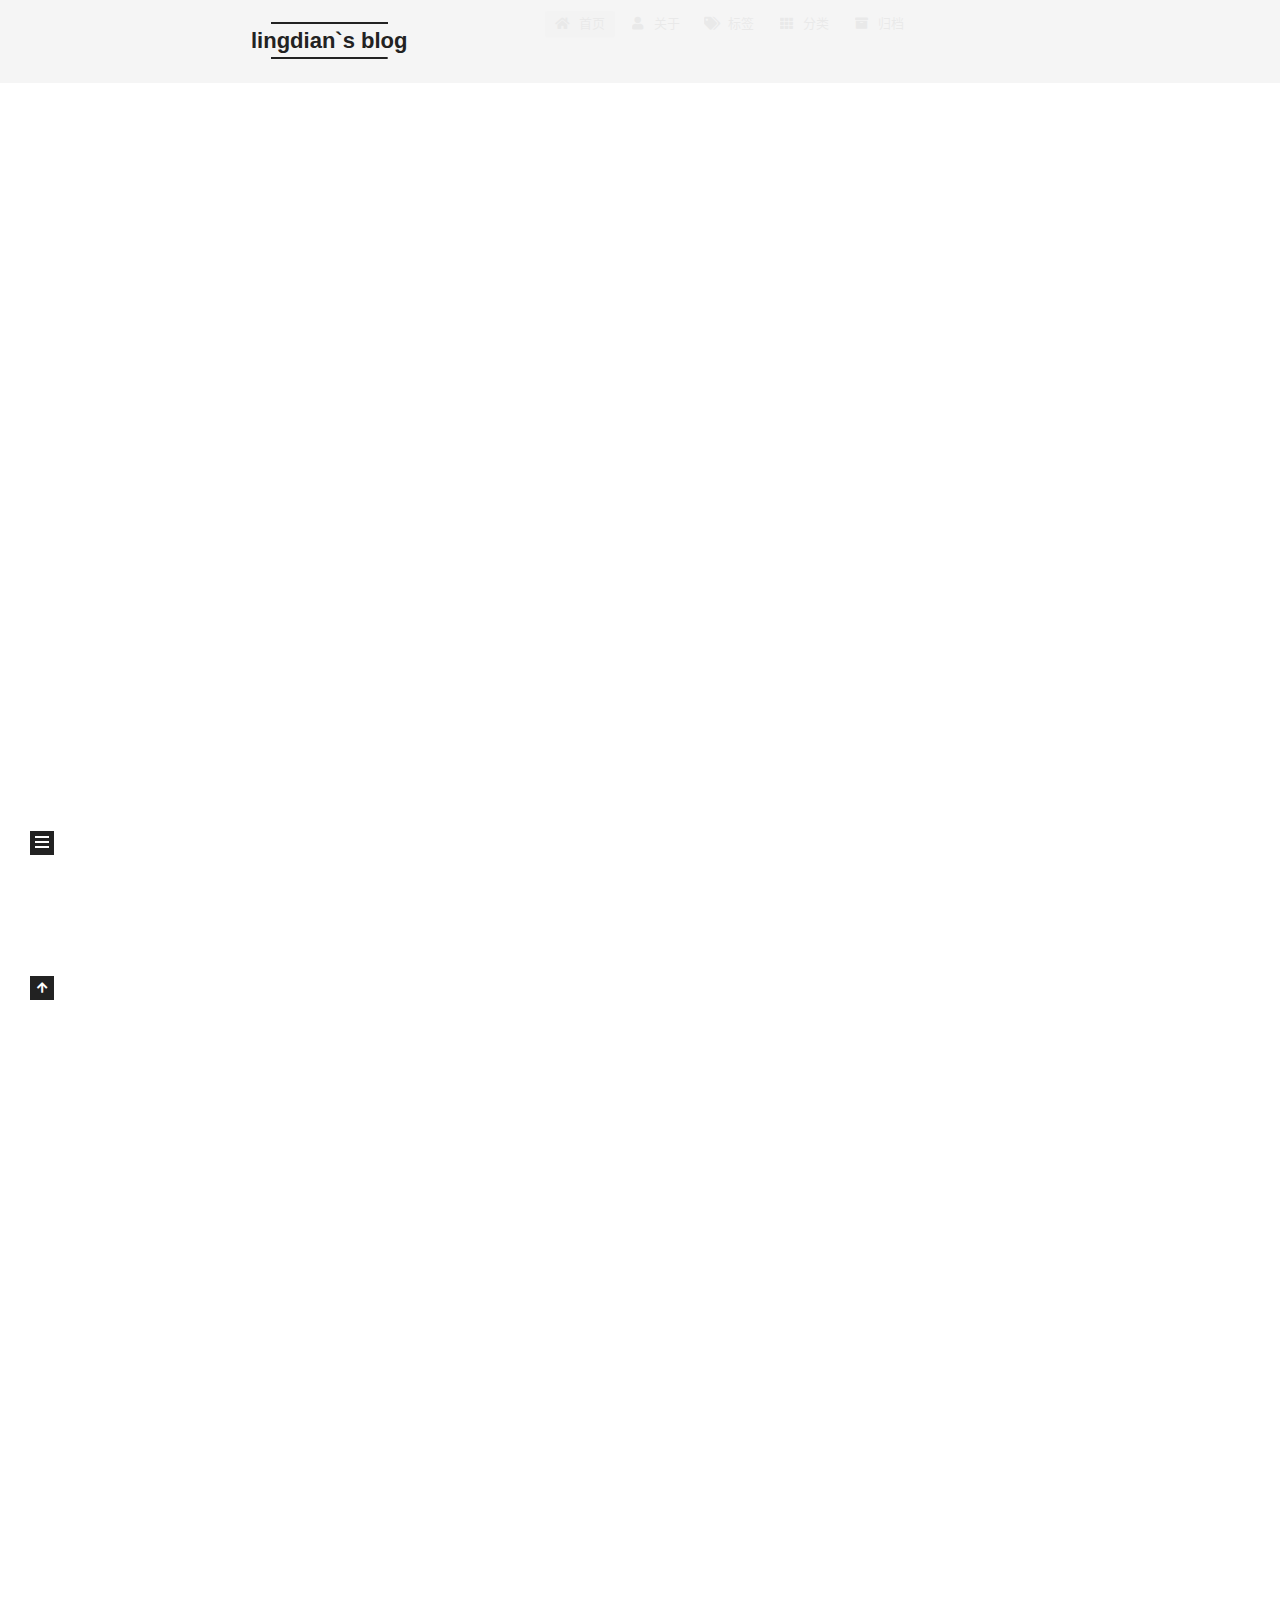
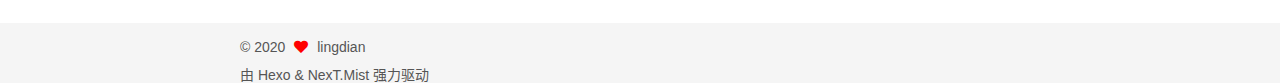
<file: index.html>
<!DOCTYPE html>
<html lang="zh-CN">
<head>
  <meta charset="UTF-8">
<meta name="viewport" content="width=device-width, initial-scale=1, maximum-scale=2">
<meta name="theme-color" content="#222">
<meta name="generator" content="Hexo 4.2.1">
  <link rel="apple-touch-icon" sizes="180x180" href="/images/apple-touch-icon-next.png">
  <link rel="icon" type="image/png" sizes="32x32" href="/images/favicon-32x32-next.png">
  <link rel="icon" type="image/png" sizes="16x16" href="/images/favicon-16x16-next.png">
  <link rel="mask-icon" href="/images/logo.svg" color="#222">

<link rel="stylesheet" href="/css/main.css">


<link rel="stylesheet" href="/lib/font-awesome/css/all.min.css">

<script id="hexo-configurations">
    var NexT = window.NexT || {};
    var CONFIG = {"hostname":"lingdianlink.github.io","root":"/","scheme":"Mist","version":"7.8.0","exturl":false,"sidebar":{"position":"left","display":"post","padding":18,"offset":12,"onmobile":false},"copycode":{"enable":true,"show_result":false,"style":null},"back2top":{"enable":true,"sidebar":false,"scrollpercent":false},"bookmark":{"enable":false,"color":"#222","save":"auto"},"fancybox":false,"mediumzoom":false,"lazyload":false,"pangu":false,"comments":{"style":"tabs","active":null,"storage":true,"lazyload":false,"nav":null},"algolia":{"hits":{"per_page":10},"labels":{"input_placeholder":"Search for Posts","hits_empty":"We didn't find any results for the search: ${query}","hits_stats":"${hits} results found in ${time} ms"}},"localsearch":{"enable":false,"trigger":"auto","top_n_per_article":1,"unescape":false,"preload":false},"motion":{"enable":true,"async":false,"transition":{"post_block":"fadeIn","post_header":"slideDownIn","post_body":"slideDownIn","coll_header":"slideLeftIn","sidebar":"slideUpIn"}}};
  </script>

  <meta property="og:type" content="website">
<meta property="og:title" content="lingdian&#96;s blog">
<meta property="og:url" content="http://lingdianlink.github.io/index.html">
<meta property="og:site_name" content="lingdian&#96;s blog">
<meta property="og:locale" content="zh_CN">
<meta property="article:author" content="lingdian">
<meta name="twitter:card" content="summary">

<link rel="canonical" href="http://lingdianlink.github.io/">


<script id="page-configurations">
  // https://hexo.io/docs/variables.html
  CONFIG.page = {
    sidebar: "",
    isHome : true,
    isPost : false,
    lang   : 'zh-CN'
  };
</script>

  <title>lingdian`s blog</title>
  






  <noscript>
  <style>
  .use-motion .brand,
  .use-motion .menu-item,
  .sidebar-inner,
  .use-motion .post-block,
  .use-motion .pagination,
  .use-motion .comments,
  .use-motion .post-header,
  .use-motion .post-body,
  .use-motion .collection-header { opacity: initial; }

  .use-motion .site-title,
  .use-motion .site-subtitle {
    opacity: initial;
    top: initial;
  }

  .use-motion .logo-line-before i { left: initial; }
  .use-motion .logo-line-after i { right: initial; }
  </style>
</noscript>

</head>

<body itemscope itemtype="http://schema.org/WebPage">
  <div class="container use-motion">
    <div class="headband"></div>

    <header class="header" itemscope itemtype="http://schema.org/WPHeader">
      <div class="header-inner"><div class="site-brand-container">
  <div class="site-nav-toggle">
    <div class="toggle" aria-label="切换导航栏">
      <span class="toggle-line toggle-line-first"></span>
      <span class="toggle-line toggle-line-middle"></span>
      <span class="toggle-line toggle-line-last"></span>
    </div>
  </div>

  <div class="site-meta">

    <a href="/" class="brand" rel="start">
      <span class="logo-line-before"><i></i></span>
      <h1 class="site-title">lingdian`s blog</h1>
      <span class="logo-line-after"><i></i></span>
    </a>
  </div>

  <div class="site-nav-right">
    <div class="toggle popup-trigger">
    </div>
  </div>
</div>




<nav class="site-nav">
  <ul id="menu" class="main-menu menu">
        <li class="menu-item menu-item-home">

    <a href="/" rel="section"><i class="fa fa-home fa-fw"></i>首页</a>

  </li>
        <li class="menu-item menu-item-about">

    <a href="/about/" rel="section"><i class="fa fa-user fa-fw"></i>关于</a>

  </li>
        <li class="menu-item menu-item-tags">

    <a href="/tags/" rel="section"><i class="fa fa-tags fa-fw"></i>标签</a>

  </li>
        <li class="menu-item menu-item-categories">

    <a href="/categories/" rel="section"><i class="fa fa-th fa-fw"></i>分类</a>

  </li>
        <li class="menu-item menu-item-archives">

    <a href="/archives/" rel="section"><i class="fa fa-archive fa-fw"></i>归档</a>

  </li>
  </ul>
</nav>




</div>
    </header>

    
  <div class="back-to-top">
    <i class="fa fa-arrow-up"></i>
    <span>0%</span>
  </div>


    <main class="main">
      <div class="main-inner">
        <div class="content-wrap">
          

          <div class="content index posts-expand">
            
      
  
  
  <article itemscope itemtype="http://schema.org/Article" class="post-block" lang="zh-CN">
    <link itemprop="mainEntityOfPage" href="http://lingdianlink.github.io/2020/08/02/c++%E8%BF%90%E7%AE%97%E7%AC%A6%E9%87%8D%E8%BD%BD/">

    <span hidden itemprop="author" itemscope itemtype="http://schema.org/Person">
      <meta itemprop="image" content="/images/avatar.jpg">
      <meta itemprop="name" content="lingdian">
      <meta itemprop="description" content="">
    </span>

    <span hidden itemprop="publisher" itemscope itemtype="http://schema.org/Organization">
      <meta itemprop="name" content="lingdian`s blog">
    </span>
      <header class="post-header">
        <h2 class="post-title" itemprop="name headline">
          
            <a href="/2020/08/02/c++%E8%BF%90%E7%AE%97%E7%AC%A6%E9%87%8D%E8%BD%BD/" class="post-title-link" itemprop="url">c++运算符重载</a>
        </h2>

        <div class="post-meta">
            <span class="post-meta-item">
              <span class="post-meta-item-icon">
                <i class="far fa-calendar"></i>
              </span>
              <span class="post-meta-item-text">发表于</span>

              <time title="创建时间：2020-08-02 01:40:01" itemprop="dateCreated datePublished" datetime="2020-08-02T01:40:01+08:00">2020-08-02</time>
            </span>
              <span class="post-meta-item">
                <span class="post-meta-item-icon">
                  <i class="far fa-calendar-check"></i>
                </span>
                <span class="post-meta-item-text">更新于</span>
                <time title="修改时间：2020-08-03 22:45:42" itemprop="dateModified" datetime="2020-08-03T22:45:42+08:00">2020-08-03</time>
              </span>

          

        </div>
      </header>

    
    
    
    <div class="post-body" itemprop="articleBody">

      
          <p>运算符重载的基本形式是：</p>
<blockquote>
<p>type operator symbol()</p>
</blockquote>
<p>运算符重载函数有两种位置，一种是全局函数，一种是成员函数，我们重点来说说成员函数。<br>当运算符重载函数为成员函数时，它将默认有一个操作数为所属类的对象，剩下的操作数作为函数的参数，也就是单目运算符没有参数，如<code>int operator!()</code>,双目运算符有一个参数,如<code>comp operator+(comp)</code>。<br>当为全局函数时，上面的例子也能写为，单目：<code>int operator!(p)</code>。双目：<code>comp operator+(comp,comp)</code>。<br>是可以互相转换吗？看起来好像两种都行。但我告诉你当为成员函数时，第一个操作数即为调用该函数的对象。<br>那就说明当你想将一个对象作为你想重载的运算符的第二个参数时，只能将运算符重载为全局函数。看下面代码：<br>成员函数实现：</p>
<figure class="highlight c++"><table><tr><td class="gutter"><pre><span class="line">1</span><br><span class="line">2</span><br><span class="line">3</span><br><span class="line">4</span><br><span class="line">5</span><br><span class="line">6</span><br><span class="line">7</span><br><span class="line">8</span><br><span class="line">9</span><br><span class="line">10</span><br><span class="line">11</span><br><span class="line">12</span><br><span class="line">13</span><br></pre></td><td class="code"><pre><span class="line"><span class="class"><span class="keyword">class</span> <span class="title">A</span></span></span><br><span class="line"><span class="class">&#123;</span></span><br><span class="line">    <span class="keyword">private</span>:</span><br><span class="line">        <span class="keyword">int</span> num;</span><br><span class="line">    <span class="keyword">public</span>:</span><br><span class="line">        ostream&amp; <span class="keyword">operator</span>&lt;&lt;(ostream&amp; output)</span><br><span class="line">        &#123;</span><br><span class="line">            output &lt;&lt; num;</span><br><span class="line">        &#125;</span><br><span class="line">&#125;</span><br><span class="line"></span><br><span class="line">A a;</span><br><span class="line">a &lt;&lt; <span class="built_in">cout</span>;</span><br></pre></td></tr></table></figure>
<p>全局函数实现：</p>
<figure class="highlight c++"><table><tr><td class="gutter"><pre><span class="line">1</span><br><span class="line">2</span><br><span class="line">3</span><br><span class="line">4</span><br><span class="line">5</span><br><span class="line">6</span><br><span class="line">7</span><br><span class="line">8</span><br><span class="line">9</span><br><span class="line">10</span><br><span class="line">11</span><br><span class="line">12</span><br><span class="line">13</span><br></pre></td><td class="code"><pre><span class="line"><span class="class"><span class="keyword">class</span> <span class="title">A</span></span></span><br><span class="line"><span class="class">&#123;</span></span><br><span class="line">    <span class="keyword">private</span>:</span><br><span class="line">        <span class="keyword">int</span> num;</span><br><span class="line">    <span class="keyword">public</span>:</span><br><span class="line">        <span class="keyword">friend</span> ostream&amp; <span class="keyword">operator</span>&lt;&lt;(ostream&amp; output,<span class="keyword">const</span> A&amp; test)</span><br><span class="line">        &#123;</span><br><span class="line">            output &lt;&lt; test.num;</span><br><span class="line">        &#125;</span><br><span class="line">&#125;</span><br><span class="line"></span><br><span class="line">A a;</span><br><span class="line"><span class="built_in">cout</span> &lt;&lt; a;</span><br></pre></td></tr></table></figure>

<p>该用哪个就一看便知了。</p>

      
    </div>

    
    
    
      <footer class="post-footer">
        <div class="post-eof"></div>
      </footer>
  </article>
  
  
  

      
  
  
  <article itemscope itemtype="http://schema.org/Article" class="post-block" lang="zh-CN">
    <link itemprop="mainEntityOfPage" href="http://lingdianlink.github.io/2020/07/30/python%E7%9A%84import%E7%94%A8%E6%B3%95%E6%9D%82%E8%B0%88/">

    <span hidden itemprop="author" itemscope itemtype="http://schema.org/Person">
      <meta itemprop="image" content="/images/avatar.jpg">
      <meta itemprop="name" content="lingdian">
      <meta itemprop="description" content="">
    </span>

    <span hidden itemprop="publisher" itemscope itemtype="http://schema.org/Organization">
      <meta itemprop="name" content="lingdian`s blog">
    </span>
      <header class="post-header">
        <h2 class="post-title" itemprop="name headline">
          
            <a href="/2020/07/30/python%E7%9A%84import%E7%94%A8%E6%B3%95%E6%9D%82%E8%B0%88/" class="post-title-link" itemprop="url">python的import用法杂谈</a>
        </h2>

        <div class="post-meta">
            <span class="post-meta-item">
              <span class="post-meta-item-icon">
                <i class="far fa-calendar"></i>
              </span>
              <span class="post-meta-item-text">发表于</span>
              

              <time title="创建时间：2020-07-30 01:13:46 / 修改时间：16:21:44" itemprop="dateCreated datePublished" datetime="2020-07-30T01:13:46+08:00">2020-07-30</time>
            </span>

          

        </div>
      </header>

    
    
    
    <div class="post-body" itemprop="articleBody">

      
          <p>import的用法：</p>
<ul>
<li><code>import module</code></li>
<li><code>import package</code></li>
<li><code>from package import module</code></li>
</ul>
<p>我们先说说package的结构，package下一般有一个<code>__init__.py</code>文件，和一些module或者是子package，而子package也类似，</p>
<figure class="highlight plain"><table><tr><td class="gutter"><pre><span class="line">1</span><br><span class="line">2</span><br><span class="line">3</span><br><span class="line">4</span><br><span class="line">5</span><br><span class="line">6</span><br><span class="line">7</span><br></pre></td><td class="code"><pre><span class="line">|__&#96;package&#96;</span><br><span class="line">    |__&#96;__init__.py&#96;</span><br><span class="line">    |__&#96;module1.py&#96;</span><br><span class="line">    |__&#96;module2.py&#96;</span><br><span class="line">    |__&#96;package1&#96;</span><br><span class="line">        |__&#96;__init__.py&#96;</span><br><span class="line">        |__&#96;module3.py&#96;</span><br></pre></td></tr></table></figure>

<p>当对package下任意内容有导入行为时都会先导入该<code>__init__,py</code></p>
<p>下面我们看看import的三种用法：</p>
<ol>
<li><p><code>import package</code>:<br> 当导入一个package会发生什么呢，你以为会把package下面的module都导入吗？其实不然，我们之前提到的那个文件<code>__init__.py</code>就派上用场了，其实这就只是导入了<code>__init__.py</code>。</p>
</li>
<li><p><code>import module</code>:<br> 导入module你肯定要让系统知道导入的是那个module，而能够唯一确定module的有两点，module的路径和module的名字，而系统预先就道了一些基本的路径，我们可以通过下面代码查看。</p>
 <figure class="highlight plain"><table><tr><td class="gutter"><pre><span class="line">1</span><br><span class="line">2</span><br></pre></td><td class="code"><pre><span class="line">import sys</span><br><span class="line">sys.path</span><br></pre></td></tr></table></figure>
<p> 当系统已经知道路径之后我们就只需要告诉它名字了，对于路径下module当然是这样，但当是路径下的的package里面的module，那直接package. module也一样可以导入。子包里面的也一样一路<code>.</code>去就行。</p>
 <figure class="highlight plain"><table><tr><td class="gutter"><pre><span class="line">1</span><br><span class="line">2</span><br></pre></td><td class="code"><pre><span class="line">import module</span><br><span class="line">import package.module</span><br></pre></td></tr></table></figure>
<p> 别忘了也会先导入<code>__init__.py</code>哦。</p>
</li>
<li><p><code>from package import module</code>:<br> 和<code>import package.module</code>效果相同但看起来代码更加清晰，就不详细说了。</p>
</li>
</ol>

      
    </div>

    
    
    
      <footer class="post-footer">
        <div class="post-eof"></div>
      </footer>
  </article>
  
  
  

      
  
  
  <article itemscope itemtype="http://schema.org/Article" class="post-block" lang="zh-CN">
    <link itemprop="mainEntityOfPage" href="http://lingdianlink.github.io/2020/07/29/%E7%88%AC%E8%99%AB%E5%9F%BA%E7%A1%80%E4%B9%8Bhttp%E5%8D%8F%E8%AE%AE/">

    <span hidden itemprop="author" itemscope itemtype="http://schema.org/Person">
      <meta itemprop="image" content="/images/avatar.jpg">
      <meta itemprop="name" content="lingdian">
      <meta itemprop="description" content="">
    </span>

    <span hidden itemprop="publisher" itemscope itemtype="http://schema.org/Organization">
      <meta itemprop="name" content="lingdian`s blog">
    </span>
      <header class="post-header">
        <h2 class="post-title" itemprop="name headline">
          
            <a href="/2020/07/29/%E7%88%AC%E8%99%AB%E5%9F%BA%E7%A1%80%E4%B9%8Bhttp%E5%8D%8F%E8%AE%AE/" class="post-title-link" itemprop="url">爬虫基础之http协议基础</a>
        </h2>

        <div class="post-meta">
            <span class="post-meta-item">
              <span class="post-meta-item-icon">
                <i class="far fa-calendar"></i>
              </span>
              <span class="post-meta-item-text">发表于</span>

              <time title="创建时间：2020-07-29 23:12:50" itemprop="dateCreated datePublished" datetime="2020-07-29T23:12:50+08:00">2020-07-29</time>
            </span>
              <span class="post-meta-item">
                <span class="post-meta-item-icon">
                  <i class="far fa-calendar-check"></i>
                </span>
                <span class="post-meta-item-text">更新于</span>
                <time title="修改时间：2020-07-30 17:05:48" itemprop="dateModified" datetime="2020-07-30T17:05:48+08:00">2020-07-30</time>
              </span>

          

        </div>
      </header>

    
    
    
    <div class="post-body" itemprop="articleBody">

      
          <p>下面我们先来看一张图：<br><img src="/images/2020_7_29_1.png" alt=""><br>我们从因特网说起，因特网是一个全球性的互联网络。建立在TCP/IP协议（传输层协议）之上,而再上面的应用层协议有很多，使用http(超文本传输协议)的这部分我们称为万维网(www,web)。访问的是web文档，多用是HTML(超文本标记语言)书写。</p>
<p>http的请求方式有：</p>
<ul>
<li>GET</li>
<li>POST</li>
<li>PUT</li>
<li>DELETE</li>
<li>HEAD</li>
<li>OPTIONS</li>
<li>TRACE</li>
</ul>
<p>比如说GET请求的参数就是直接加在URL后面的，我们从地址栏就能看见。</p>
<blockquote>
<p><a href="https://www.dogedoge.com/results?q=hello" target="_blank" rel="noopener">https://www.dogedoge.com/results?q=hello</a></p>
</blockquote>
<p>然后就会返回给你一些数据，通过浏览器的解释就成为了你看到的东西<br>请求有请求头，而返回给你的东西叫做响应头，都包含了一些信息，返回时还有一个响应码表示状态，正常情况下为200。</p>

      
    </div>

    
    
    
      <footer class="post-footer">
        <div class="post-eof"></div>
      </footer>
  </article>
  
  
  

      
  
  
  <article itemscope itemtype="http://schema.org/Article" class="post-block" lang="zh-CN">
    <link itemprop="mainEntityOfPage" href="http://lingdianlink.github.io/2020/07/29/%E7%AC%AC%E4%B8%80%E7%AF%87blog/">

    <span hidden itemprop="author" itemscope itemtype="http://schema.org/Person">
      <meta itemprop="image" content="/images/avatar.jpg">
      <meta itemprop="name" content="lingdian">
      <meta itemprop="description" content="">
    </span>

    <span hidden itemprop="publisher" itemscope itemtype="http://schema.org/Organization">
      <meta itemprop="name" content="lingdian`s blog">
    </span>
      <header class="post-header">
        <h2 class="post-title" itemprop="name headline">
          
            <a href="/2020/07/29/%E7%AC%AC%E4%B8%80%E7%AF%87blog/" class="post-title-link" itemprop="url">第一篇blog</a>
        </h2>

        <div class="post-meta">
            <span class="post-meta-item">
              <span class="post-meta-item-icon">
                <i class="far fa-calendar"></i>
              </span>
              <span class="post-meta-item-text">发表于</span>
              

              <time title="创建时间：2020-07-29 16:46:40 / 修改时间：16:50:14" itemprop="dateCreated datePublished" datetime="2020-07-29T16:46:40+08:00">2020-07-29</time>
            </span>

          

        </div>
      </header>

    
    
    
    <div class="post-body" itemprop="articleBody">

      
          <p> 今天配置好了blog，准备开始写一些平时自己学习的东西，都比较基础，希望对其他人会有一些帮助😘</p>

      
    </div>

    
    
    
      <footer class="post-footer">
        <div class="post-eof"></div>
      </footer>
  </article>
  
  
  


  



          </div>
          

<script>
  window.addEventListener('tabs:register', () => {
    let { activeClass } = CONFIG.comments;
    if (CONFIG.comments.storage) {
      activeClass = localStorage.getItem('comments_active') || activeClass;
    }
    if (activeClass) {
      let activeTab = document.querySelector(`a[href="#comment-${activeClass}"]`);
      if (activeTab) {
        activeTab.click();
      }
    }
  });
  if (CONFIG.comments.storage) {
    window.addEventListener('tabs:click', event => {
      if (!event.target.matches('.tabs-comment .tab-content .tab-pane')) return;
      let commentClass = event.target.classList[1];
      localStorage.setItem('comments_active', commentClass);
    });
  }
</script>

        </div>
          
  
  <div class="toggle sidebar-toggle">
    <span class="toggle-line toggle-line-first"></span>
    <span class="toggle-line toggle-line-middle"></span>
    <span class="toggle-line toggle-line-last"></span>
  </div>

  <aside class="sidebar">
    <div class="sidebar-inner">

      <ul class="sidebar-nav motion-element">
        <li class="sidebar-nav-toc">
          文章目录
        </li>
        <li class="sidebar-nav-overview">
          站点概览
        </li>
      </ul>

      <!--noindex-->
      <div class="post-toc-wrap sidebar-panel">
      </div>
      <!--/noindex-->

      <div class="site-overview-wrap sidebar-panel">
        <div class="site-author motion-element" itemprop="author" itemscope itemtype="http://schema.org/Person">
    <img class="site-author-image" itemprop="image" alt="lingdian"
      src="/images/avatar.jpg">
  <p class="site-author-name" itemprop="name">lingdian</p>
  <div class="site-description" itemprop="description"></div>
</div>
<div class="site-state-wrap motion-element">
  <nav class="site-state">
      <div class="site-state-item site-state-posts">
          <a href="/archives/">
        
          <span class="site-state-item-count">4</span>
          <span class="site-state-item-name">日志</span>
        </a>
      </div>
      <div class="site-state-item site-state-tags">
            <a href="/tags/">
          
        <span class="site-state-item-count">3</span>
        <span class="site-state-item-name">标签</span></a>
      </div>
  </nav>
</div>
  <div class="links-of-author motion-element">
      <span class="links-of-author-item">
        <a href="https://github.com/lingdianlink" title="GitHub → https:&#x2F;&#x2F;github.com&#x2F;lingdianlink" rel="noopener" target="_blank"><i class="fab fa-github fa-fw"></i>GitHub</a>
      </span>
  </div>



      </div>

    </div>
  </aside>
  <div id="sidebar-dimmer"></div>


      </div>
    </main>

    <footer class="footer">
      <div class="footer-inner">
        

        

<div class="copyright">
  
  &copy; 
  <span itemprop="copyrightYear">2020</span>
  <span class="with-love">
    <i class="fa fa-heart"></i>
  </span>
  <span class="author" itemprop="copyrightHolder">lingdian</span>
</div>
  <div class="powered-by">由 <a href="https://hexo.io/" class="theme-link" rel="noopener" target="_blank">Hexo</a> & <a href="https://mist.theme-next.org/" class="theme-link" rel="noopener" target="_blank">NexT.Mist</a> 强力驱动
  </div>

        








      </div>
    </footer>
  </div>

  
  <script src="/lib/anime.min.js"></script>
  <script src="/lib/velocity/velocity.min.js"></script>
  <script src="/lib/velocity/velocity.ui.min.js"></script>

<script src="/js/utils.js"></script>

<script src="/js/motion.js"></script>


<script src="/js/schemes/muse.js"></script>


<script src="/js/next-boot.js"></script>




  















  

  

</body>
</html>
</file>
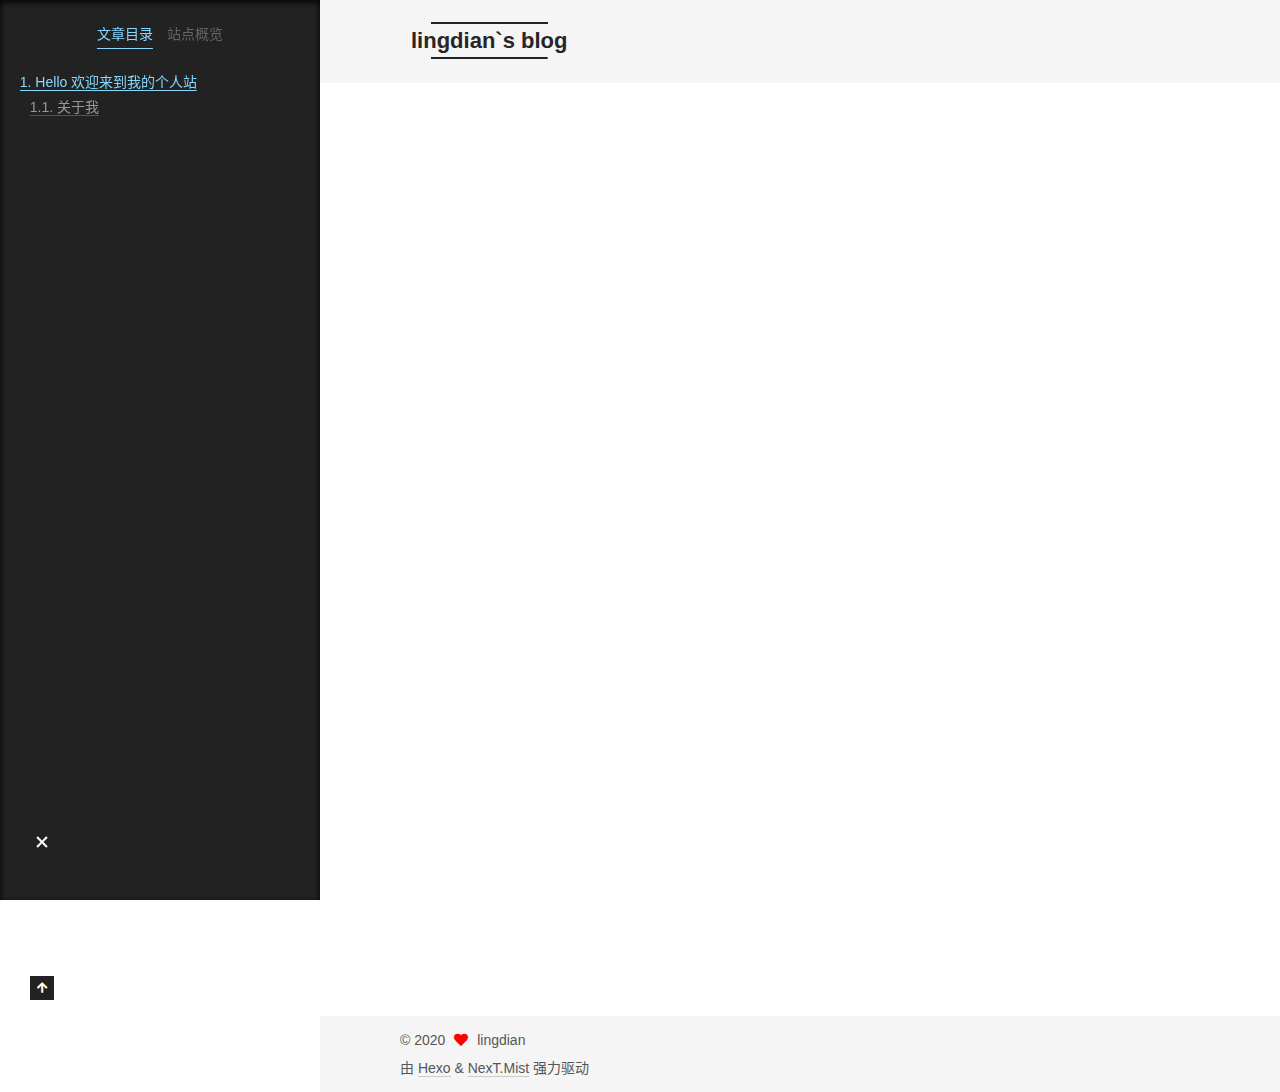
<file: about/index.html>
<!DOCTYPE html>
<html lang="zh-CN">
<head>
  <meta charset="UTF-8">
<meta name="viewport" content="width=device-width, initial-scale=1, maximum-scale=2">
<meta name="theme-color" content="#222">
<meta name="generator" content="Hexo 4.2.1">
  <link rel="apple-touch-icon" sizes="180x180" href="/images/apple-touch-icon-next.png">
  <link rel="icon" type="image/png" sizes="32x32" href="/images/favicon-32x32-next.png">
  <link rel="icon" type="image/png" sizes="16x16" href="/images/favicon-16x16-next.png">
  <link rel="mask-icon" href="/images/logo.svg" color="#222">

<link rel="stylesheet" href="/css/main.css">


<link rel="stylesheet" href="/lib/font-awesome/css/all.min.css">

<script id="hexo-configurations">
    var NexT = window.NexT || {};
    var CONFIG = {"hostname":"lingdianlink.github.io","root":"/","scheme":"Mist","version":"7.8.0","exturl":false,"sidebar":{"position":"left","display":"post","padding":18,"offset":12,"onmobile":false},"copycode":{"enable":true,"show_result":false,"style":null},"back2top":{"enable":true,"sidebar":false,"scrollpercent":false},"bookmark":{"enable":false,"color":"#222","save":"auto"},"fancybox":false,"mediumzoom":false,"lazyload":false,"pangu":false,"comments":{"style":"tabs","active":null,"storage":true,"lazyload":false,"nav":null},"algolia":{"hits":{"per_page":10},"labels":{"input_placeholder":"Search for Posts","hits_empty":"We didn't find any results for the search: ${query}","hits_stats":"${hits} results found in ${time} ms"}},"localsearch":{"enable":false,"trigger":"auto","top_n_per_article":1,"unescape":false,"preload":false},"motion":{"enable":true,"async":false,"transition":{"post_block":"fadeIn","post_header":"slideDownIn","post_body":"slideDownIn","coll_header":"slideLeftIn","sidebar":"slideUpIn"}}};
  </script>

  <meta name="description" content="Hello 欢迎来到我的个人站这个小站会记录我的一些学习历程，希望会对你有帮助 orz 关于我 现大三学生，专业飞控信息 喜欢电子产品 不喜欢尝试认为不常规的食物🌞 喜欢喝牛奶🥛，通常一天4瓶 患有轻微的抑郁症，已经不常发作了 有3D眩晕，所以几乎对大型游戏绝缘 喜欢阅读网络小说 会一点 c++,会一点 java，会一点 python (真的只是会一点，所以最近希望深入学习) 会一点 ardu">
<meta property="og:type" content="website">
<meta property="og:title" content="about">
<meta property="og:url" content="http://lingdianlink.github.io/about/index.html">
<meta property="og:site_name" content="lingdian&#96;s blog">
<meta property="og:description" content="Hello 欢迎来到我的个人站这个小站会记录我的一些学习历程，希望会对你有帮助 orz 关于我 现大三学生，专业飞控信息 喜欢电子产品 不喜欢尝试认为不常规的食物🌞 喜欢喝牛奶🥛，通常一天4瓶 患有轻微的抑郁症，已经不常发作了 有3D眩晕，所以几乎对大型游戏绝缘 喜欢阅读网络小说 会一点 c++,会一点 java，会一点 python (真的只是会一点，所以最近希望深入学习) 会一点 ardu">
<meta property="og:locale" content="zh_CN">
<meta property="article:published_time" content="2020-07-29T08:05:16.000Z">
<meta property="article:modified_time" content="2020-07-29T10:33:40.849Z">
<meta property="article:author" content="lingdian">
<meta name="twitter:card" content="summary">

<link rel="canonical" href="http://lingdianlink.github.io/about/">


<script id="page-configurations">
  // https://hexo.io/docs/variables.html
  CONFIG.page = {
    sidebar: "",
    isHome : false,
    isPost : false,
    lang   : 'zh-CN'
  };
</script>

  <title>about | lingdian`s blog
</title>
  






  <noscript>
  <style>
  .use-motion .brand,
  .use-motion .menu-item,
  .sidebar-inner,
  .use-motion .post-block,
  .use-motion .pagination,
  .use-motion .comments,
  .use-motion .post-header,
  .use-motion .post-body,
  .use-motion .collection-header { opacity: initial; }

  .use-motion .site-title,
  .use-motion .site-subtitle {
    opacity: initial;
    top: initial;
  }

  .use-motion .logo-line-before i { left: initial; }
  .use-motion .logo-line-after i { right: initial; }
  </style>
</noscript>

</head>

<body itemscope itemtype="http://schema.org/WebPage">
  <div class="container use-motion">
    <div class="headband"></div>

    <header class="header" itemscope itemtype="http://schema.org/WPHeader">
      <div class="header-inner"><div class="site-brand-container">
  <div class="site-nav-toggle">
    <div class="toggle" aria-label="切换导航栏">
      <span class="toggle-line toggle-line-first"></span>
      <span class="toggle-line toggle-line-middle"></span>
      <span class="toggle-line toggle-line-last"></span>
    </div>
  </div>

  <div class="site-meta">

    <a href="/" class="brand" rel="start">
      <span class="logo-line-before"><i></i></span>
      <h1 class="site-title">lingdian`s blog</h1>
      <span class="logo-line-after"><i></i></span>
    </a>
  </div>

  <div class="site-nav-right">
    <div class="toggle popup-trigger">
    </div>
  </div>
</div>




<nav class="site-nav">
  <ul id="menu" class="main-menu menu">
        <li class="menu-item menu-item-home">

    <a href="/" rel="section"><i class="fa fa-home fa-fw"></i>首页</a>

  </li>
        <li class="menu-item menu-item-about">

    <a href="/about/" rel="section"><i class="fa fa-user fa-fw"></i>关于</a>

  </li>
        <li class="menu-item menu-item-tags">

    <a href="/tags/" rel="section"><i class="fa fa-tags fa-fw"></i>标签</a>

  </li>
        <li class="menu-item menu-item-categories">

    <a href="/categories/" rel="section"><i class="fa fa-th fa-fw"></i>分类</a>

  </li>
        <li class="menu-item menu-item-archives">

    <a href="/archives/" rel="section"><i class="fa fa-archive fa-fw"></i>归档</a>

  </li>
  </ul>
</nav>




</div>
    </header>

    
  <div class="back-to-top">
    <i class="fa fa-arrow-up"></i>
    <span>0%</span>
  </div>


    <main class="main">
      <div class="main-inner">
        <div class="content-wrap">
          
  
  

          <div class="content page posts-expand">
            

    
    
    
    <div class="post-block" lang="zh-CN">
      <header class="post-header">

<h1 class="post-title" itemprop="name headline">about
</h1>

<div class="post-meta">
  

</div>

</header>

      
      
      
      <div class="post-body">
          <h1 id="Hello-欢迎来到我的个人站"><a href="#Hello-欢迎来到我的个人站" class="headerlink" title="Hello 欢迎来到我的个人站"></a>Hello 欢迎来到我的个人站</h1><p>这个小站会记录我的一些学习历程，希望会对你有帮助 orz</p>
<h2 id="关于我"><a href="#关于我" class="headerlink" title="关于我"></a>关于我</h2><ul>
<li>现大三学生，专业飞控信息</li>
<li>喜欢电子产品</li>
<li>不喜欢尝试认为不常规的食物🌞</li>
<li>喜欢喝牛奶🥛，通常一天4瓶</li>
<li>患有轻微的抑郁症，已经不常发作了</li>
<li>有3D眩晕，所以几乎对大型游戏绝缘</li>
<li>喜欢阅读网络小说</li>
<li>会一点 c++,会一点 java，会一点 python (真的只是会一点，所以最近希望深入学习)</li>
<li>会一点 arduino，会一点 stm32（同上）</li>
<li>很喜欢猫猫🐱，有机会了一定会养一只</li>
<li>不喜欢抖音，微博这些平台（所以我没有这些账号啦）</li>
<li>英语奇差（高考曾以46分被老师劝复读，然鹅没有）</li>
<li>深谙人类本质（咕咕咕）</li>
</ul>

      </div>
      
      
      
    </div>
    

    
    
    


          </div>
          

<script>
  window.addEventListener('tabs:register', () => {
    let { activeClass } = CONFIG.comments;
    if (CONFIG.comments.storage) {
      activeClass = localStorage.getItem('comments_active') || activeClass;
    }
    if (activeClass) {
      let activeTab = document.querySelector(`a[href="#comment-${activeClass}"]`);
      if (activeTab) {
        activeTab.click();
      }
    }
  });
  if (CONFIG.comments.storage) {
    window.addEventListener('tabs:click', event => {
      if (!event.target.matches('.tabs-comment .tab-content .tab-pane')) return;
      let commentClass = event.target.classList[1];
      localStorage.setItem('comments_active', commentClass);
    });
  }
</script>

        </div>
          
  
  <div class="toggle sidebar-toggle">
    <span class="toggle-line toggle-line-first"></span>
    <span class="toggle-line toggle-line-middle"></span>
    <span class="toggle-line toggle-line-last"></span>
  </div>

  <aside class="sidebar">
    <div class="sidebar-inner">

      <ul class="sidebar-nav motion-element">
        <li class="sidebar-nav-toc">
          文章目录
        </li>
        <li class="sidebar-nav-overview">
          站点概览
        </li>
      </ul>

      <!--noindex-->
      <div class="post-toc-wrap sidebar-panel">
          <div class="post-toc motion-element"><ol class="nav"><li class="nav-item nav-level-1"><a class="nav-link" href="#Hello-欢迎来到我的个人站"><span class="nav-number">1.</span> <span class="nav-text">Hello 欢迎来到我的个人站</span></a><ol class="nav-child"><li class="nav-item nav-level-2"><a class="nav-link" href="#关于我"><span class="nav-number">1.1.</span> <span class="nav-text">关于我</span></a></li></ol></li></ol></div>
      </div>
      <!--/noindex-->

      <div class="site-overview-wrap sidebar-panel">
        <div class="site-author motion-element" itemprop="author" itemscope itemtype="http://schema.org/Person">
    <img class="site-author-image" itemprop="image" alt="lingdian"
      src="/images/avatar.jpg">
  <p class="site-author-name" itemprop="name">lingdian</p>
  <div class="site-description" itemprop="description"></div>
</div>
<div class="site-state-wrap motion-element">
  <nav class="site-state">
      <div class="site-state-item site-state-posts">
          <a href="/archives/">
        
          <span class="site-state-item-count">3</span>
          <span class="site-state-item-name">日志</span>
        </a>
      </div>
      <div class="site-state-item site-state-tags">
            <a href="/tags/">
          
        <span class="site-state-item-count">2</span>
        <span class="site-state-item-name">标签</span></a>
      </div>
  </nav>
</div>
  <div class="links-of-author motion-element">
      <span class="links-of-author-item">
        <a href="https://github.com/lingdianlink" title="GitHub → https:&#x2F;&#x2F;github.com&#x2F;lingdianlink" rel="noopener" target="_blank"><i class="fab fa-github fa-fw"></i>GitHub</a>
      </span>
  </div>



      </div>

    </div>
  </aside>
  <div id="sidebar-dimmer"></div>


      </div>
    </main>

    <footer class="footer">
      <div class="footer-inner">
        

        

<div class="copyright">
  
  &copy; 
  <span itemprop="copyrightYear">2020</span>
  <span class="with-love">
    <i class="fa fa-heart"></i>
  </span>
  <span class="author" itemprop="copyrightHolder">lingdian</span>
</div>
  <div class="powered-by">由 <a href="https://hexo.io/" class="theme-link" rel="noopener" target="_blank">Hexo</a> & <a href="https://mist.theme-next.org/" class="theme-link" rel="noopener" target="_blank">NexT.Mist</a> 强力驱动
  </div>

        








      </div>
    </footer>
  </div>

  
  <script src="/lib/anime.min.js"></script>
  <script src="/lib/velocity/velocity.min.js"></script>
  <script src="/lib/velocity/velocity.ui.min.js"></script>

<script src="/js/utils.js"></script>

<script src="/js/motion.js"></script>


<script src="/js/schemes/muse.js"></script>


<script src="/js/next-boot.js"></script>




  















  

  

</body>
</html>
</file>
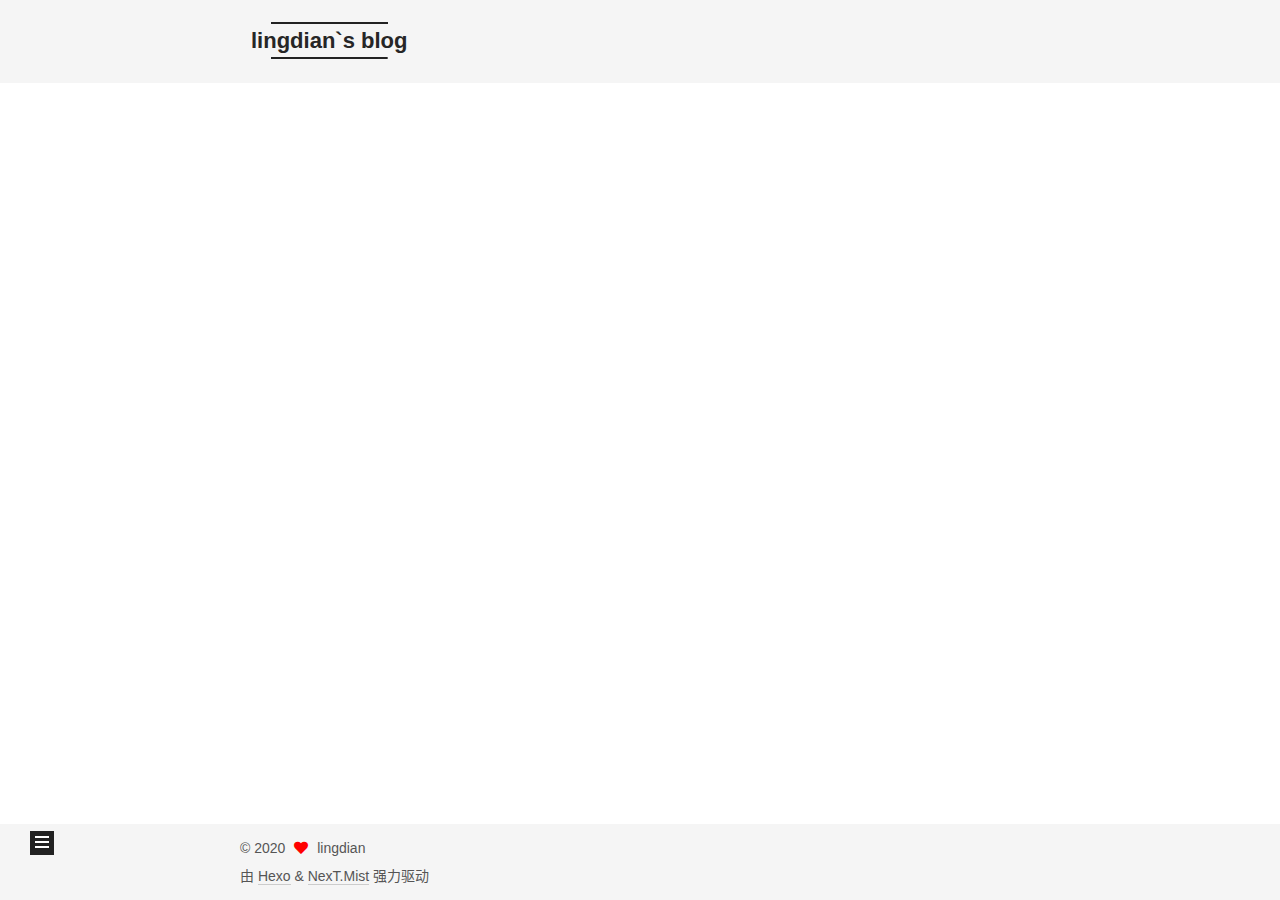
<file: archives/index.html>
<!DOCTYPE html>
<html lang="zh-CN">
<head>
  <meta charset="UTF-8">
<meta name="viewport" content="width=device-width, initial-scale=1, maximum-scale=2">
<meta name="theme-color" content="#222">
<meta name="generator" content="Hexo 4.2.1">
  <link rel="apple-touch-icon" sizes="180x180" href="/images/apple-touch-icon-next.png">
  <link rel="icon" type="image/png" sizes="32x32" href="/images/favicon-32x32-next.png">
  <link rel="icon" type="image/png" sizes="16x16" href="/images/favicon-16x16-next.png">
  <link rel="mask-icon" href="/images/logo.svg" color="#222">

<link rel="stylesheet" href="/css/main.css">


<link rel="stylesheet" href="/lib/font-awesome/css/all.min.css">

<script id="hexo-configurations">
    var NexT = window.NexT || {};
    var CONFIG = {"hostname":"lingdianlink.github.io","root":"/","scheme":"Mist","version":"7.8.0","exturl":false,"sidebar":{"position":"left","display":"post","padding":18,"offset":12,"onmobile":false},"copycode":{"enable":true,"show_result":false,"style":null},"back2top":{"enable":true,"sidebar":false,"scrollpercent":false},"bookmark":{"enable":false,"color":"#222","save":"auto"},"fancybox":false,"mediumzoom":false,"lazyload":false,"pangu":false,"comments":{"style":"tabs","active":null,"storage":true,"lazyload":false,"nav":null},"algolia":{"hits":{"per_page":10},"labels":{"input_placeholder":"Search for Posts","hits_empty":"We didn't find any results for the search: ${query}","hits_stats":"${hits} results found in ${time} ms"}},"localsearch":{"enable":false,"trigger":"auto","top_n_per_article":1,"unescape":false,"preload":false},"motion":{"enable":true,"async":false,"transition":{"post_block":"fadeIn","post_header":"slideDownIn","post_body":"slideDownIn","coll_header":"slideLeftIn","sidebar":"slideUpIn"}}};
  </script>

  <meta property="og:type" content="website">
<meta property="og:title" content="lingdian&#96;s blog">
<meta property="og:url" content="http://lingdianlink.github.io/archives/index.html">
<meta property="og:site_name" content="lingdian&#96;s blog">
<meta property="og:locale" content="zh_CN">
<meta property="article:author" content="lingdian">
<meta name="twitter:card" content="summary">

<link rel="canonical" href="http://lingdianlink.github.io/archives/">


<script id="page-configurations">
  // https://hexo.io/docs/variables.html
  CONFIG.page = {
    sidebar: "",
    isHome : false,
    isPost : false,
    lang   : 'zh-CN'
  };
</script>

  <title>归档 | lingdian`s blog</title>
  






  <noscript>
  <style>
  .use-motion .brand,
  .use-motion .menu-item,
  .sidebar-inner,
  .use-motion .post-block,
  .use-motion .pagination,
  .use-motion .comments,
  .use-motion .post-header,
  .use-motion .post-body,
  .use-motion .collection-header { opacity: initial; }

  .use-motion .site-title,
  .use-motion .site-subtitle {
    opacity: initial;
    top: initial;
  }

  .use-motion .logo-line-before i { left: initial; }
  .use-motion .logo-line-after i { right: initial; }
  </style>
</noscript>

</head>

<body itemscope itemtype="http://schema.org/WebPage">
  <div class="container use-motion">
    <div class="headband"></div>

    <header class="header" itemscope itemtype="http://schema.org/WPHeader">
      <div class="header-inner"><div class="site-brand-container">
  <div class="site-nav-toggle">
    <div class="toggle" aria-label="切换导航栏">
      <span class="toggle-line toggle-line-first"></span>
      <span class="toggle-line toggle-line-middle"></span>
      <span class="toggle-line toggle-line-last"></span>
    </div>
  </div>

  <div class="site-meta">

    <a href="/" class="brand" rel="start">
      <span class="logo-line-before"><i></i></span>
      <h1 class="site-title">lingdian`s blog</h1>
      <span class="logo-line-after"><i></i></span>
    </a>
  </div>

  <div class="site-nav-right">
    <div class="toggle popup-trigger">
    </div>
  </div>
</div>




<nav class="site-nav">
  <ul id="menu" class="main-menu menu">
        <li class="menu-item menu-item-home">

    <a href="/" rel="section"><i class="fa fa-home fa-fw"></i>首页</a>

  </li>
        <li class="menu-item menu-item-about">

    <a href="/about/" rel="section"><i class="fa fa-user fa-fw"></i>关于</a>

  </li>
        <li class="menu-item menu-item-tags">

    <a href="/tags/" rel="section"><i class="fa fa-tags fa-fw"></i>标签</a>

  </li>
        <li class="menu-item menu-item-categories">

    <a href="/categories/" rel="section"><i class="fa fa-th fa-fw"></i>分类</a>

  </li>
        <li class="menu-item menu-item-archives">

    <a href="/archives/" rel="section"><i class="fa fa-archive fa-fw"></i>归档</a>

  </li>
  </ul>
</nav>




</div>
    </header>

    
  <div class="back-to-top">
    <i class="fa fa-arrow-up"></i>
    <span>0%</span>
  </div>


    <main class="main">
      <div class="main-inner">
        <div class="content-wrap">
          

          <div class="content archive">
            

  
  
  
  <div class="post-block">
    <div class="posts-collapse">
      <div class="collection-title">
        <span class="collection-header">嗯..! 目前共计 4 篇日志。 继续努力。</span>
      </div>

      
    <div class="collection-year">
      <span class="collection-header">2020</span>
    </div>

  <article itemscope itemtype="http://schema.org/Article">
    <header class="post-header">

      <div class="post-meta">
        <time itemprop="dateCreated"
              datetime="2020-08-02T01:40:01+08:00"
              content="2020-08-02">
          08-02
        </time>
      </div>

      <div class="post-title">
          <a class="post-title-link" href="/2020/08/02/c++%E8%BF%90%E7%AE%97%E7%AC%A6%E9%87%8D%E8%BD%BD/" itemprop="url">
            <span itemprop="name">c++运算符重载</span>
          </a>
      </div>

    </header>
  </article>

  <article itemscope itemtype="http://schema.org/Article">
    <header class="post-header">

      <div class="post-meta">
        <time itemprop="dateCreated"
              datetime="2020-07-30T01:13:46+08:00"
              content="2020-07-30">
          07-30
        </time>
      </div>

      <div class="post-title">
          <a class="post-title-link" href="/2020/07/30/python%E7%9A%84import%E7%94%A8%E6%B3%95%E6%9D%82%E8%B0%88/" itemprop="url">
            <span itemprop="name">python的import用法杂谈</span>
          </a>
      </div>

    </header>
  </article>

  <article itemscope itemtype="http://schema.org/Article">
    <header class="post-header">

      <div class="post-meta">
        <time itemprop="dateCreated"
              datetime="2020-07-29T23:12:50+08:00"
              content="2020-07-29">
          07-29
        </time>
      </div>

      <div class="post-title">
          <a class="post-title-link" href="/2020/07/29/%E7%88%AC%E8%99%AB%E5%9F%BA%E7%A1%80%E4%B9%8Bhttp%E5%8D%8F%E8%AE%AE/" itemprop="url">
            <span itemprop="name">爬虫基础之http协议基础</span>
          </a>
      </div>

    </header>
  </article>

  <article itemscope itemtype="http://schema.org/Article">
    <header class="post-header">

      <div class="post-meta">
        <time itemprop="dateCreated"
              datetime="2020-07-29T16:46:40+08:00"
              content="2020-07-29">
          07-29
        </time>
      </div>

      <div class="post-title">
          <a class="post-title-link" href="/2020/07/29/%E7%AC%AC%E4%B8%80%E7%AF%87blog/" itemprop="url">
            <span itemprop="name">第一篇blog</span>
          </a>
      </div>

    </header>
  </article>


    </div>
  </div>
  
  
  

  



          </div>
          

<script>
  window.addEventListener('tabs:register', () => {
    let { activeClass } = CONFIG.comments;
    if (CONFIG.comments.storage) {
      activeClass = localStorage.getItem('comments_active') || activeClass;
    }
    if (activeClass) {
      let activeTab = document.querySelector(`a[href="#comment-${activeClass}"]`);
      if (activeTab) {
        activeTab.click();
      }
    }
  });
  if (CONFIG.comments.storage) {
    window.addEventListener('tabs:click', event => {
      if (!event.target.matches('.tabs-comment .tab-content .tab-pane')) return;
      let commentClass = event.target.classList[1];
      localStorage.setItem('comments_active', commentClass);
    });
  }
</script>

        </div>
          
  
  <div class="toggle sidebar-toggle">
    <span class="toggle-line toggle-line-first"></span>
    <span class="toggle-line toggle-line-middle"></span>
    <span class="toggle-line toggle-line-last"></span>
  </div>

  <aside class="sidebar">
    <div class="sidebar-inner">

      <ul class="sidebar-nav motion-element">
        <li class="sidebar-nav-toc">
          文章目录
        </li>
        <li class="sidebar-nav-overview">
          站点概览
        </li>
      </ul>

      <!--noindex-->
      <div class="post-toc-wrap sidebar-panel">
      </div>
      <!--/noindex-->

      <div class="site-overview-wrap sidebar-panel">
        <div class="site-author motion-element" itemprop="author" itemscope itemtype="http://schema.org/Person">
    <img class="site-author-image" itemprop="image" alt="lingdian"
      src="/images/avatar.jpg">
  <p class="site-author-name" itemprop="name">lingdian</p>
  <div class="site-description" itemprop="description"></div>
</div>
<div class="site-state-wrap motion-element">
  <nav class="site-state">
      <div class="site-state-item site-state-posts">
          <a href="/archives/">
        
          <span class="site-state-item-count">4</span>
          <span class="site-state-item-name">日志</span>
        </a>
      </div>
      <div class="site-state-item site-state-tags">
            <a href="/tags/">
          
        <span class="site-state-item-count">3</span>
        <span class="site-state-item-name">标签</span></a>
      </div>
  </nav>
</div>
  <div class="links-of-author motion-element">
      <span class="links-of-author-item">
        <a href="https://github.com/lingdianlink" title="GitHub → https:&#x2F;&#x2F;github.com&#x2F;lingdianlink" rel="noopener" target="_blank"><i class="fab fa-github fa-fw"></i>GitHub</a>
      </span>
  </div>



      </div>

    </div>
  </aside>
  <div id="sidebar-dimmer"></div>


      </div>
    </main>

    <footer class="footer">
      <div class="footer-inner">
        

        

<div class="copyright">
  
  &copy; 
  <span itemprop="copyrightYear">2020</span>
  <span class="with-love">
    <i class="fa fa-heart"></i>
  </span>
  <span class="author" itemprop="copyrightHolder">lingdian</span>
</div>
  <div class="powered-by">由 <a href="https://hexo.io/" class="theme-link" rel="noopener" target="_blank">Hexo</a> & <a href="https://mist.theme-next.org/" class="theme-link" rel="noopener" target="_blank">NexT.Mist</a> 强力驱动
  </div>

        








      </div>
    </footer>
  </div>

  
  <script src="/lib/anime.min.js"></script>
  <script src="/lib/velocity/velocity.min.js"></script>
  <script src="/lib/velocity/velocity.ui.min.js"></script>

<script src="/js/utils.js"></script>

<script src="/js/motion.js"></script>


<script src="/js/schemes/muse.js"></script>


<script src="/js/next-boot.js"></script>




  















  

  

</body>
</html>
</file>
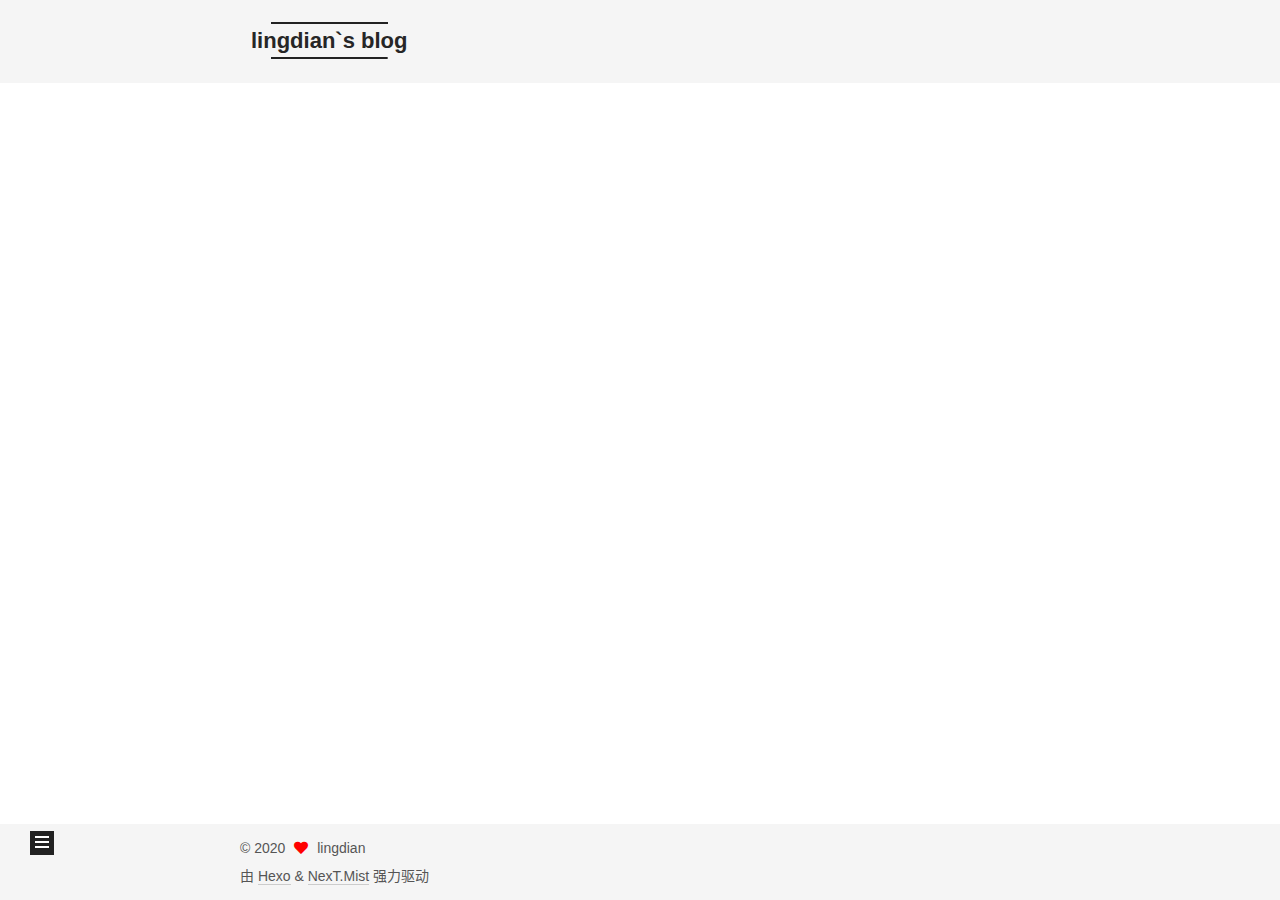
<file: categories/index.html>
<!DOCTYPE html>
<html lang="zh-CN">
<head>
  <meta charset="UTF-8">
<meta name="viewport" content="width=device-width, initial-scale=1, maximum-scale=2">
<meta name="theme-color" content="#222">
<meta name="generator" content="Hexo 4.2.1">
  <link rel="apple-touch-icon" sizes="180x180" href="/images/apple-touch-icon-next.png">
  <link rel="icon" type="image/png" sizes="32x32" href="/images/favicon-32x32-next.png">
  <link rel="icon" type="image/png" sizes="16x16" href="/images/favicon-16x16-next.png">
  <link rel="mask-icon" href="/images/logo.svg" color="#222">

<link rel="stylesheet" href="/css/main.css">


<link rel="stylesheet" href="/lib/font-awesome/css/all.min.css">

<script id="hexo-configurations">
    var NexT = window.NexT || {};
    var CONFIG = {"hostname":"lingdianlink.github.io","root":"/","scheme":"Mist","version":"7.8.0","exturl":false,"sidebar":{"position":"left","display":"post","padding":18,"offset":12,"onmobile":false},"copycode":{"enable":true,"show_result":false,"style":null},"back2top":{"enable":true,"sidebar":false,"scrollpercent":false},"bookmark":{"enable":false,"color":"#222","save":"auto"},"fancybox":false,"mediumzoom":false,"lazyload":false,"pangu":false,"comments":{"style":"tabs","active":null,"storage":true,"lazyload":false,"nav":null},"algolia":{"hits":{"per_page":10},"labels":{"input_placeholder":"Search for Posts","hits_empty":"We didn't find any results for the search: ${query}","hits_stats":"${hits} results found in ${time} ms"}},"localsearch":{"enable":false,"trigger":"auto","top_n_per_article":1,"unescape":false,"preload":false},"motion":{"enable":true,"async":false,"transition":{"post_block":"fadeIn","post_header":"slideDownIn","post_body":"slideDownIn","coll_header":"slideLeftIn","sidebar":"slideUpIn"}}};
  </script>

  <meta property="og:type" content="website">
<meta property="og:title" content="categories">
<meta property="og:url" content="http://lingdianlink.github.io/categories/index.html">
<meta property="og:site_name" content="lingdian&#96;s blog">
<meta property="og:locale" content="zh_CN">
<meta property="article:published_time" content="2020-07-29T07:41:27.000Z">
<meta property="article:modified_time" content="2020-07-29T07:43:34.963Z">
<meta property="article:author" content="lingdian">
<meta name="twitter:card" content="summary">

<link rel="canonical" href="http://lingdianlink.github.io/categories/">


<script id="page-configurations">
  // https://hexo.io/docs/variables.html
  CONFIG.page = {
    sidebar: "",
    isHome : false,
    isPost : false,
    lang   : 'zh-CN'
  };
</script>

  <title>categories | lingdian`s blog
</title>
  






  <noscript>
  <style>
  .use-motion .brand,
  .use-motion .menu-item,
  .sidebar-inner,
  .use-motion .post-block,
  .use-motion .pagination,
  .use-motion .comments,
  .use-motion .post-header,
  .use-motion .post-body,
  .use-motion .collection-header { opacity: initial; }

  .use-motion .site-title,
  .use-motion .site-subtitle {
    opacity: initial;
    top: initial;
  }

  .use-motion .logo-line-before i { left: initial; }
  .use-motion .logo-line-after i { right: initial; }
  </style>
</noscript>

</head>

<body itemscope itemtype="http://schema.org/WebPage">
  <div class="container use-motion">
    <div class="headband"></div>

    <header class="header" itemscope itemtype="http://schema.org/WPHeader">
      <div class="header-inner"><div class="site-brand-container">
  <div class="site-nav-toggle">
    <div class="toggle" aria-label="切换导航栏">
      <span class="toggle-line toggle-line-first"></span>
      <span class="toggle-line toggle-line-middle"></span>
      <span class="toggle-line toggle-line-last"></span>
    </div>
  </div>

  <div class="site-meta">

    <a href="/" class="brand" rel="start">
      <span class="logo-line-before"><i></i></span>
      <h1 class="site-title">lingdian`s blog</h1>
      <span class="logo-line-after"><i></i></span>
    </a>
  </div>

  <div class="site-nav-right">
    <div class="toggle popup-trigger">
    </div>
  </div>
</div>




<nav class="site-nav">
  <ul id="menu" class="main-menu menu">
        <li class="menu-item menu-item-home">

    <a href="/" rel="section"><i class="fa fa-home fa-fw"></i>首页</a>

  </li>
        <li class="menu-item menu-item-about">

    <a href="/about/" rel="section"><i class="fa fa-user fa-fw"></i>关于</a>

  </li>
        <li class="menu-item menu-item-tags">

    <a href="/tags/" rel="section"><i class="fa fa-tags fa-fw"></i>标签</a>

  </li>
        <li class="menu-item menu-item-categories">

    <a href="/categories/" rel="section"><i class="fa fa-th fa-fw"></i>分类</a>

  </li>
        <li class="menu-item menu-item-archives">

    <a href="/archives/" rel="section"><i class="fa fa-archive fa-fw"></i>归档</a>

  </li>
  </ul>
</nav>




</div>
    </header>

    
  <div class="back-to-top">
    <i class="fa fa-arrow-up"></i>
    <span>0%</span>
  </div>


    <main class="main">
      <div class="main-inner">
        <div class="content-wrap">
          
  
  

          <div class="content page posts-expand">
            

    
    
    
    <div class="post-block" lang="zh-CN">
      <header class="post-header">

<h1 class="post-title" itemprop="name headline">categories
</h1>

<div class="post-meta">
  

</div>

</header>

      
      
      
      <div class="post-body">
          <div class="category-all-page">
            <div class="category-all-title">
              暂无分类
            </div>
            <div class="category-all">
              
            </div>
          </div>
        
      </div>
      
      
      
    </div>
    

    
    
    


          </div>
          

<script>
  window.addEventListener('tabs:register', () => {
    let { activeClass } = CONFIG.comments;
    if (CONFIG.comments.storage) {
      activeClass = localStorage.getItem('comments_active') || activeClass;
    }
    if (activeClass) {
      let activeTab = document.querySelector(`a[href="#comment-${activeClass}"]`);
      if (activeTab) {
        activeTab.click();
      }
    }
  });
  if (CONFIG.comments.storage) {
    window.addEventListener('tabs:click', event => {
      if (!event.target.matches('.tabs-comment .tab-content .tab-pane')) return;
      let commentClass = event.target.classList[1];
      localStorage.setItem('comments_active', commentClass);
    });
  }
</script>

        </div>
          
  
  <div class="toggle sidebar-toggle">
    <span class="toggle-line toggle-line-first"></span>
    <span class="toggle-line toggle-line-middle"></span>
    <span class="toggle-line toggle-line-last"></span>
  </div>

  <aside class="sidebar">
    <div class="sidebar-inner">

      <ul class="sidebar-nav motion-element">
        <li class="sidebar-nav-toc">
          文章目录
        </li>
        <li class="sidebar-nav-overview">
          站点概览
        </li>
      </ul>

      <!--noindex-->
      <div class="post-toc-wrap sidebar-panel">
      </div>
      <!--/noindex-->

      <div class="site-overview-wrap sidebar-panel">
        <div class="site-author motion-element" itemprop="author" itemscope itemtype="http://schema.org/Person">
    <img class="site-author-image" itemprop="image" alt="lingdian"
      src="/images/avatar.jpg">
  <p class="site-author-name" itemprop="name">lingdian</p>
  <div class="site-description" itemprop="description"></div>
</div>
<div class="site-state-wrap motion-element">
  <nav class="site-state">
      <div class="site-state-item site-state-posts">
          <a href="/archives/">
        
          <span class="site-state-item-count">4</span>
          <span class="site-state-item-name">日志</span>
        </a>
      </div>
      <div class="site-state-item site-state-tags">
            <a href="/tags/">
          
        <span class="site-state-item-count">3</span>
        <span class="site-state-item-name">标签</span></a>
      </div>
  </nav>
</div>
  <div class="links-of-author motion-element">
      <span class="links-of-author-item">
        <a href="https://github.com/lingdianlink" title="GitHub → https:&#x2F;&#x2F;github.com&#x2F;lingdianlink" rel="noopener" target="_blank"><i class="fab fa-github fa-fw"></i>GitHub</a>
      </span>
  </div>



      </div>

    </div>
  </aside>
  <div id="sidebar-dimmer"></div>


      </div>
    </main>

    <footer class="footer">
      <div class="footer-inner">
        

        

<div class="copyright">
  
  &copy; 
  <span itemprop="copyrightYear">2020</span>
  <span class="with-love">
    <i class="fa fa-heart"></i>
  </span>
  <span class="author" itemprop="copyrightHolder">lingdian</span>
</div>
  <div class="powered-by">由 <a href="https://hexo.io/" class="theme-link" rel="noopener" target="_blank">Hexo</a> & <a href="https://mist.theme-next.org/" class="theme-link" rel="noopener" target="_blank">NexT.Mist</a> 强力驱动
  </div>

        








      </div>
    </footer>
  </div>

  
  <script src="/lib/anime.min.js"></script>
  <script src="/lib/velocity/velocity.min.js"></script>
  <script src="/lib/velocity/velocity.ui.min.js"></script>

<script src="/js/utils.js"></script>

<script src="/js/motion.js"></script>


<script src="/js/schemes/muse.js"></script>


<script src="/js/next-boot.js"></script>




  















  

  

</body>
</html>
</file>
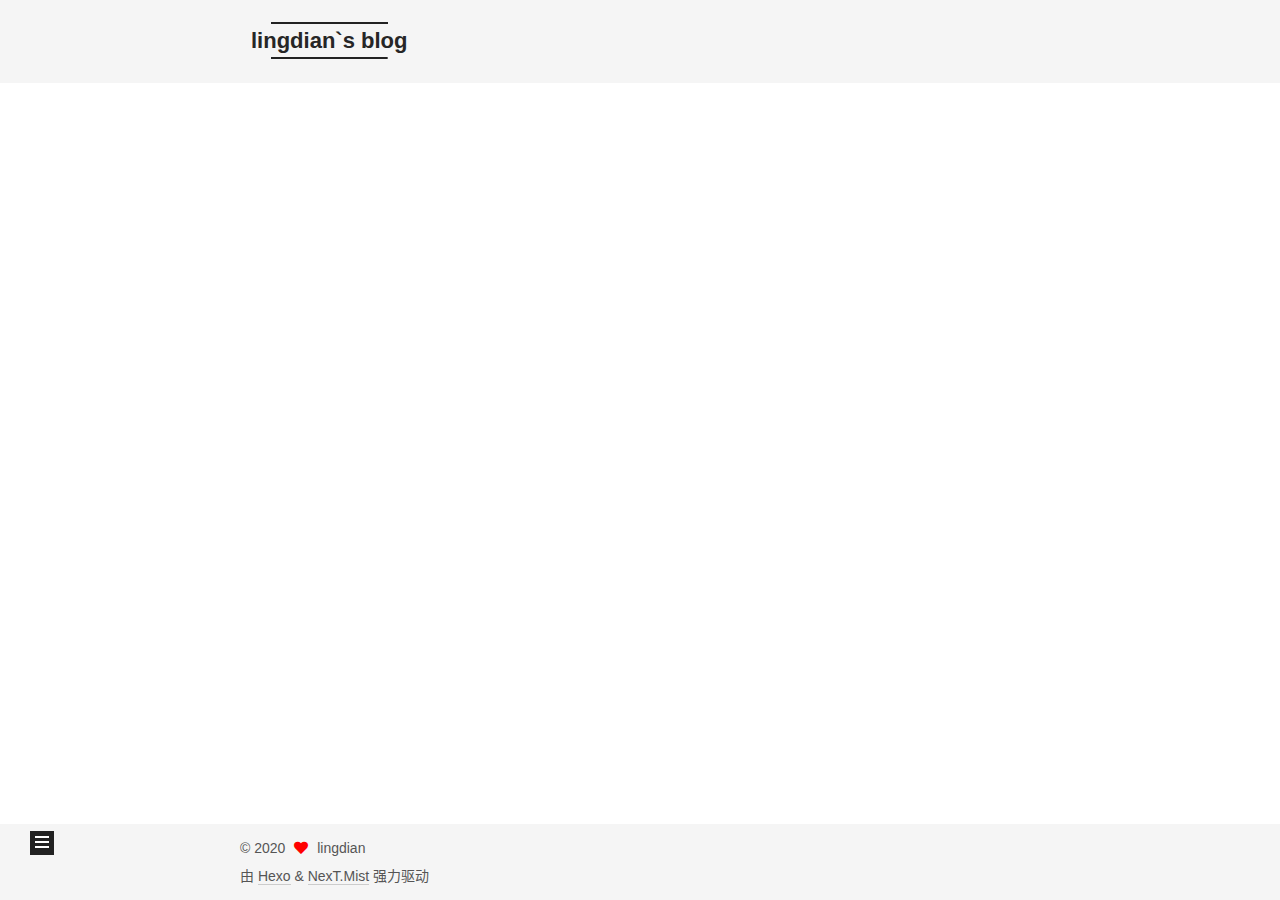
<file: tags/index.html>
<!DOCTYPE html>
<html lang="zh-CN">
<head>
  <meta charset="UTF-8">
<meta name="viewport" content="width=device-width, initial-scale=1, maximum-scale=2">
<meta name="theme-color" content="#222">
<meta name="generator" content="Hexo 4.2.1">
  <link rel="apple-touch-icon" sizes="180x180" href="/images/apple-touch-icon-next.png">
  <link rel="icon" type="image/png" sizes="32x32" href="/images/favicon-32x32-next.png">
  <link rel="icon" type="image/png" sizes="16x16" href="/images/favicon-16x16-next.png">
  <link rel="mask-icon" href="/images/logo.svg" color="#222">

<link rel="stylesheet" href="/css/main.css">


<link rel="stylesheet" href="/lib/font-awesome/css/all.min.css">

<script id="hexo-configurations">
    var NexT = window.NexT || {};
    var CONFIG = {"hostname":"lingdianlink.github.io","root":"/","scheme":"Mist","version":"7.8.0","exturl":false,"sidebar":{"position":"left","display":"post","padding":18,"offset":12,"onmobile":false},"copycode":{"enable":true,"show_result":false,"style":null},"back2top":{"enable":true,"sidebar":false,"scrollpercent":false},"bookmark":{"enable":false,"color":"#222","save":"auto"},"fancybox":false,"mediumzoom":false,"lazyload":false,"pangu":false,"comments":{"style":"tabs","active":null,"storage":true,"lazyload":false,"nav":null},"algolia":{"hits":{"per_page":10},"labels":{"input_placeholder":"Search for Posts","hits_empty":"We didn't find any results for the search: ${query}","hits_stats":"${hits} results found in ${time} ms"}},"localsearch":{"enable":false,"trigger":"auto","top_n_per_article":1,"unescape":false,"preload":false},"motion":{"enable":true,"async":false,"transition":{"post_block":"fadeIn","post_header":"slideDownIn","post_body":"slideDownIn","coll_header":"slideLeftIn","sidebar":"slideUpIn"}}};
  </script>

  <meta property="og:type" content="website">
<meta property="og:title" content="tags">
<meta property="og:url" content="http://lingdianlink.github.io/tags/index.html">
<meta property="og:site_name" content="lingdian&#96;s blog">
<meta property="og:locale" content="zh_CN">
<meta property="article:published_time" content="2020-07-29T06:01:06.000Z">
<meta property="article:modified_time" content="2020-07-29T06:02:42.633Z">
<meta property="article:author" content="lingdian">
<meta name="twitter:card" content="summary">

<link rel="canonical" href="http://lingdianlink.github.io/tags/">


<script id="page-configurations">
  // https://hexo.io/docs/variables.html
  CONFIG.page = {
    sidebar: "",
    isHome : false,
    isPost : false,
    lang   : 'zh-CN'
  };
</script>

  <title>tags | lingdian`s blog
</title>
  






  <noscript>
  <style>
  .use-motion .brand,
  .use-motion .menu-item,
  .sidebar-inner,
  .use-motion .post-block,
  .use-motion .pagination,
  .use-motion .comments,
  .use-motion .post-header,
  .use-motion .post-body,
  .use-motion .collection-header { opacity: initial; }

  .use-motion .site-title,
  .use-motion .site-subtitle {
    opacity: initial;
    top: initial;
  }

  .use-motion .logo-line-before i { left: initial; }
  .use-motion .logo-line-after i { right: initial; }
  </style>
</noscript>

</head>

<body itemscope itemtype="http://schema.org/WebPage">
  <div class="container use-motion">
    <div class="headband"></div>

    <header class="header" itemscope itemtype="http://schema.org/WPHeader">
      <div class="header-inner"><div class="site-brand-container">
  <div class="site-nav-toggle">
    <div class="toggle" aria-label="切换导航栏">
      <span class="toggle-line toggle-line-first"></span>
      <span class="toggle-line toggle-line-middle"></span>
      <span class="toggle-line toggle-line-last"></span>
    </div>
  </div>

  <div class="site-meta">

    <a href="/" class="brand" rel="start">
      <span class="logo-line-before"><i></i></span>
      <h1 class="site-title">lingdian`s blog</h1>
      <span class="logo-line-after"><i></i></span>
    </a>
  </div>

  <div class="site-nav-right">
    <div class="toggle popup-trigger">
    </div>
  </div>
</div>




<nav class="site-nav">
  <ul id="menu" class="main-menu menu">
        <li class="menu-item menu-item-home">

    <a href="/" rel="section"><i class="fa fa-home fa-fw"></i>首页</a>

  </li>
        <li class="menu-item menu-item-about">

    <a href="/about/" rel="section"><i class="fa fa-user fa-fw"></i>关于</a>

  </li>
        <li class="menu-item menu-item-tags">

    <a href="/tags/" rel="section"><i class="fa fa-tags fa-fw"></i>标签</a>

  </li>
        <li class="menu-item menu-item-categories">

    <a href="/categories/" rel="section"><i class="fa fa-th fa-fw"></i>分类</a>

  </li>
        <li class="menu-item menu-item-archives">

    <a href="/archives/" rel="section"><i class="fa fa-archive fa-fw"></i>归档</a>

  </li>
  </ul>
</nav>




</div>
    </header>

    
  <div class="back-to-top">
    <i class="fa fa-arrow-up"></i>
    <span>0%</span>
  </div>


    <main class="main">
      <div class="main-inner">
        <div class="content-wrap">
          
  
  

          <div class="content page posts-expand">
            

    
    
    
    <div class="post-block" lang="zh-CN">
      <header class="post-header">

<h1 class="post-title" itemprop="name headline">tags
</h1>

<div class="post-meta">
  

</div>

</header>

      
      
      
      <div class="post-body">
          <div class="tag-cloud">
            <div class="tag-cloud-title">
              目前共计 3 个标签
            </div>
            <div class="tag-cloud-tags">
              <a href="/tags/c/" style="font-size: 12px; color: #ccc">c++</a> <a href="/tags/python/" style="font-size: 30px; color: #111">python</a> <a href="/tags/%E7%88%AC%E8%99%AB/" style="font-size: 12px; color: #ccc">爬虫</a>
            </div>
          </div>
        
      </div>
      
      
      
    </div>
    

    
    
    


          </div>
          

<script>
  window.addEventListener('tabs:register', () => {
    let { activeClass } = CONFIG.comments;
    if (CONFIG.comments.storage) {
      activeClass = localStorage.getItem('comments_active') || activeClass;
    }
    if (activeClass) {
      let activeTab = document.querySelector(`a[href="#comment-${activeClass}"]`);
      if (activeTab) {
        activeTab.click();
      }
    }
  });
  if (CONFIG.comments.storage) {
    window.addEventListener('tabs:click', event => {
      if (!event.target.matches('.tabs-comment .tab-content .tab-pane')) return;
      let commentClass = event.target.classList[1];
      localStorage.setItem('comments_active', commentClass);
    });
  }
</script>

        </div>
          
  
  <div class="toggle sidebar-toggle">
    <span class="toggle-line toggle-line-first"></span>
    <span class="toggle-line toggle-line-middle"></span>
    <span class="toggle-line toggle-line-last"></span>
  </div>

  <aside class="sidebar">
    <div class="sidebar-inner">

      <ul class="sidebar-nav motion-element">
        <li class="sidebar-nav-toc">
          文章目录
        </li>
        <li class="sidebar-nav-overview">
          站点概览
        </li>
      </ul>

      <!--noindex-->
      <div class="post-toc-wrap sidebar-panel">
      </div>
      <!--/noindex-->

      <div class="site-overview-wrap sidebar-panel">
        <div class="site-author motion-element" itemprop="author" itemscope itemtype="http://schema.org/Person">
    <img class="site-author-image" itemprop="image" alt="lingdian"
      src="/images/avatar.jpg">
  <p class="site-author-name" itemprop="name">lingdian</p>
  <div class="site-description" itemprop="description"></div>
</div>
<div class="site-state-wrap motion-element">
  <nav class="site-state">
      <div class="site-state-item site-state-posts">
          <a href="/archives/">
        
          <span class="site-state-item-count">4</span>
          <span class="site-state-item-name">日志</span>
        </a>
      </div>
      <div class="site-state-item site-state-tags">
            <a href="/tags/">
          
        <span class="site-state-item-count">3</span>
        <span class="site-state-item-name">标签</span></a>
      </div>
  </nav>
</div>
  <div class="links-of-author motion-element">
      <span class="links-of-author-item">
        <a href="https://github.com/lingdianlink" title="GitHub → https:&#x2F;&#x2F;github.com&#x2F;lingdianlink" rel="noopener" target="_blank"><i class="fab fa-github fa-fw"></i>GitHub</a>
      </span>
  </div>



      </div>

    </div>
  </aside>
  <div id="sidebar-dimmer"></div>


      </div>
    </main>

    <footer class="footer">
      <div class="footer-inner">
        

        

<div class="copyright">
  
  &copy; 
  <span itemprop="copyrightYear">2020</span>
  <span class="with-love">
    <i class="fa fa-heart"></i>
  </span>
  <span class="author" itemprop="copyrightHolder">lingdian</span>
</div>
  <div class="powered-by">由 <a href="https://hexo.io/" class="theme-link" rel="noopener" target="_blank">Hexo</a> & <a href="https://mist.theme-next.org/" class="theme-link" rel="noopener" target="_blank">NexT.Mist</a> 强力驱动
  </div>

        








      </div>
    </footer>
  </div>

  
  <script src="/lib/anime.min.js"></script>
  <script src="/lib/velocity/velocity.min.js"></script>
  <script src="/lib/velocity/velocity.ui.min.js"></script>

<script src="/js/utils.js"></script>

<script src="/js/motion.js"></script>


<script src="/js/schemes/muse.js"></script>


<script src="/js/next-boot.js"></script>




  















  

  

</body>
</html>
</file>
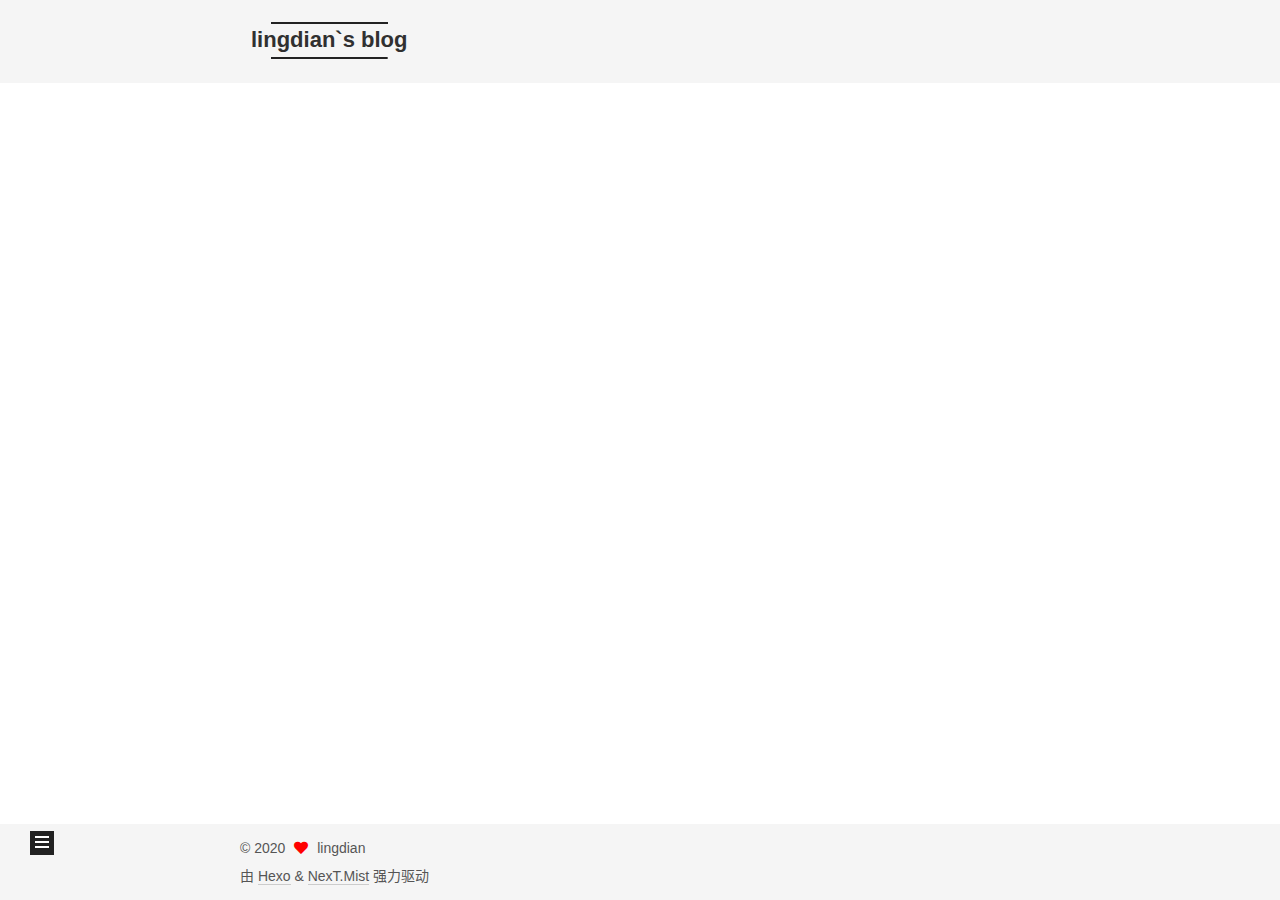
<file: archives/2020/index.html>
<!DOCTYPE html>
<html lang="zh-CN">
<head>
  <meta charset="UTF-8">
<meta name="viewport" content="width=device-width, initial-scale=1, maximum-scale=2">
<meta name="theme-color" content="#222">
<meta name="generator" content="Hexo 4.2.1">
  <link rel="apple-touch-icon" sizes="180x180" href="/images/apple-touch-icon-next.png">
  <link rel="icon" type="image/png" sizes="32x32" href="/images/favicon-32x32-next.png">
  <link rel="icon" type="image/png" sizes="16x16" href="/images/favicon-16x16-next.png">
  <link rel="mask-icon" href="/images/logo.svg" color="#222">

<link rel="stylesheet" href="/css/main.css">


<link rel="stylesheet" href="/lib/font-awesome/css/all.min.css">

<script id="hexo-configurations">
    var NexT = window.NexT || {};
    var CONFIG = {"hostname":"lingdianlink.github.io","root":"/","scheme":"Mist","version":"7.8.0","exturl":false,"sidebar":{"position":"left","display":"post","padding":18,"offset":12,"onmobile":false},"copycode":{"enable":true,"show_result":false,"style":null},"back2top":{"enable":true,"sidebar":false,"scrollpercent":false},"bookmark":{"enable":false,"color":"#222","save":"auto"},"fancybox":false,"mediumzoom":false,"lazyload":false,"pangu":false,"comments":{"style":"tabs","active":null,"storage":true,"lazyload":false,"nav":null},"algolia":{"hits":{"per_page":10},"labels":{"input_placeholder":"Search for Posts","hits_empty":"We didn't find any results for the search: ${query}","hits_stats":"${hits} results found in ${time} ms"}},"localsearch":{"enable":false,"trigger":"auto","top_n_per_article":1,"unescape":false,"preload":false},"motion":{"enable":true,"async":false,"transition":{"post_block":"fadeIn","post_header":"slideDownIn","post_body":"slideDownIn","coll_header":"slideLeftIn","sidebar":"slideUpIn"}}};
  </script>

  <meta property="og:type" content="website">
<meta property="og:title" content="lingdian&#96;s blog">
<meta property="og:url" content="http://lingdianlink.github.io/archives/2020/index.html">
<meta property="og:site_name" content="lingdian&#96;s blog">
<meta property="og:locale" content="zh_CN">
<meta property="article:author" content="lingdian">
<meta name="twitter:card" content="summary">

<link rel="canonical" href="http://lingdianlink.github.io/archives/2020/">


<script id="page-configurations">
  // https://hexo.io/docs/variables.html
  CONFIG.page = {
    sidebar: "",
    isHome : false,
    isPost : false,
    lang   : 'zh-CN'
  };
</script>

  <title>归档 | lingdian`s blog</title>
  






  <noscript>
  <style>
  .use-motion .brand,
  .use-motion .menu-item,
  .sidebar-inner,
  .use-motion .post-block,
  .use-motion .pagination,
  .use-motion .comments,
  .use-motion .post-header,
  .use-motion .post-body,
  .use-motion .collection-header { opacity: initial; }

  .use-motion .site-title,
  .use-motion .site-subtitle {
    opacity: initial;
    top: initial;
  }

  .use-motion .logo-line-before i { left: initial; }
  .use-motion .logo-line-after i { right: initial; }
  </style>
</noscript>

</head>

<body itemscope itemtype="http://schema.org/WebPage">
  <div class="container use-motion">
    <div class="headband"></div>

    <header class="header" itemscope itemtype="http://schema.org/WPHeader">
      <div class="header-inner"><div class="site-brand-container">
  <div class="site-nav-toggle">
    <div class="toggle" aria-label="切换导航栏">
      <span class="toggle-line toggle-line-first"></span>
      <span class="toggle-line toggle-line-middle"></span>
      <span class="toggle-line toggle-line-last"></span>
    </div>
  </div>

  <div class="site-meta">

    <a href="/" class="brand" rel="start">
      <span class="logo-line-before"><i></i></span>
      <h1 class="site-title">lingdian`s blog</h1>
      <span class="logo-line-after"><i></i></span>
    </a>
  </div>

  <div class="site-nav-right">
    <div class="toggle popup-trigger">
    </div>
  </div>
</div>




<nav class="site-nav">
  <ul id="menu" class="main-menu menu">
        <li class="menu-item menu-item-home">

    <a href="/" rel="section"><i class="fa fa-home fa-fw"></i>首页</a>

  </li>
        <li class="menu-item menu-item-about">

    <a href="/about/" rel="section"><i class="fa fa-user fa-fw"></i>关于</a>

  </li>
        <li class="menu-item menu-item-tags">

    <a href="/tags/" rel="section"><i class="fa fa-tags fa-fw"></i>标签</a>

  </li>
        <li class="menu-item menu-item-categories">

    <a href="/categories/" rel="section"><i class="fa fa-th fa-fw"></i>分类</a>

  </li>
        <li class="menu-item menu-item-archives">

    <a href="/archives/" rel="section"><i class="fa fa-archive fa-fw"></i>归档</a>

  </li>
  </ul>
</nav>




</div>
    </header>

    
  <div class="back-to-top">
    <i class="fa fa-arrow-up"></i>
    <span>0%</span>
  </div>


    <main class="main">
      <div class="main-inner">
        <div class="content-wrap">
          

          <div class="content archive">
            

  
  
  
  <div class="post-block">
    <div class="posts-collapse">
      <div class="collection-title">
        <span class="collection-header">嗯..! 目前共计 4 篇日志。 继续努力。</span>
      </div>

      
    <div class="collection-year">
      <span class="collection-header">2020</span>
    </div>

  <article itemscope itemtype="http://schema.org/Article">
    <header class="post-header">

      <div class="post-meta">
        <time itemprop="dateCreated"
              datetime="2020-08-02T01:40:01+08:00"
              content="2020-08-02">
          08-02
        </time>
      </div>

      <div class="post-title">
          <a class="post-title-link" href="/2020/08/02/c++%E8%BF%90%E7%AE%97%E7%AC%A6%E9%87%8D%E8%BD%BD/" itemprop="url">
            <span itemprop="name">c++运算符重载</span>
          </a>
      </div>

    </header>
  </article>

  <article itemscope itemtype="http://schema.org/Article">
    <header class="post-header">

      <div class="post-meta">
        <time itemprop="dateCreated"
              datetime="2020-07-30T01:13:46+08:00"
              content="2020-07-30">
          07-30
        </time>
      </div>

      <div class="post-title">
          <a class="post-title-link" href="/2020/07/30/python%E7%9A%84import%E7%94%A8%E6%B3%95%E6%9D%82%E8%B0%88/" itemprop="url">
            <span itemprop="name">python的import用法杂谈</span>
          </a>
      </div>

    </header>
  </article>

  <article itemscope itemtype="http://schema.org/Article">
    <header class="post-header">

      <div class="post-meta">
        <time itemprop="dateCreated"
              datetime="2020-07-29T23:12:50+08:00"
              content="2020-07-29">
          07-29
        </time>
      </div>

      <div class="post-title">
          <a class="post-title-link" href="/2020/07/29/%E7%88%AC%E8%99%AB%E5%9F%BA%E7%A1%80%E4%B9%8Bhttp%E5%8D%8F%E8%AE%AE/" itemprop="url">
            <span itemprop="name">爬虫基础之http协议基础</span>
          </a>
      </div>

    </header>
  </article>

  <article itemscope itemtype="http://schema.org/Article">
    <header class="post-header">

      <div class="post-meta">
        <time itemprop="dateCreated"
              datetime="2020-07-29T16:46:40+08:00"
              content="2020-07-29">
          07-29
        </time>
      </div>

      <div class="post-title">
          <a class="post-title-link" href="/2020/07/29/%E7%AC%AC%E4%B8%80%E7%AF%87blog/" itemprop="url">
            <span itemprop="name">第一篇blog</span>
          </a>
      </div>

    </header>
  </article>


    </div>
  </div>
  
  
  

  



          </div>
          

<script>
  window.addEventListener('tabs:register', () => {
    let { activeClass } = CONFIG.comments;
    if (CONFIG.comments.storage) {
      activeClass = localStorage.getItem('comments_active') || activeClass;
    }
    if (activeClass) {
      let activeTab = document.querySelector(`a[href="#comment-${activeClass}"]`);
      if (activeTab) {
        activeTab.click();
      }
    }
  });
  if (CONFIG.comments.storage) {
    window.addEventListener('tabs:click', event => {
      if (!event.target.matches('.tabs-comment .tab-content .tab-pane')) return;
      let commentClass = event.target.classList[1];
      localStorage.setItem('comments_active', commentClass);
    });
  }
</script>

        </div>
          
  
  <div class="toggle sidebar-toggle">
    <span class="toggle-line toggle-line-first"></span>
    <span class="toggle-line toggle-line-middle"></span>
    <span class="toggle-line toggle-line-last"></span>
  </div>

  <aside class="sidebar">
    <div class="sidebar-inner">

      <ul class="sidebar-nav motion-element">
        <li class="sidebar-nav-toc">
          文章目录
        </li>
        <li class="sidebar-nav-overview">
          站点概览
        </li>
      </ul>

      <!--noindex-->
      <div class="post-toc-wrap sidebar-panel">
      </div>
      <!--/noindex-->

      <div class="site-overview-wrap sidebar-panel">
        <div class="site-author motion-element" itemprop="author" itemscope itemtype="http://schema.org/Person">
    <img class="site-author-image" itemprop="image" alt="lingdian"
      src="/images/avatar.jpg">
  <p class="site-author-name" itemprop="name">lingdian</p>
  <div class="site-description" itemprop="description"></div>
</div>
<div class="site-state-wrap motion-element">
  <nav class="site-state">
      <div class="site-state-item site-state-posts">
          <a href="/archives/">
        
          <span class="site-state-item-count">4</span>
          <span class="site-state-item-name">日志</span>
        </a>
      </div>
      <div class="site-state-item site-state-tags">
            <a href="/tags/">
          
        <span class="site-state-item-count">3</span>
        <span class="site-state-item-name">标签</span></a>
      </div>
  </nav>
</div>
  <div class="links-of-author motion-element">
      <span class="links-of-author-item">
        <a href="https://github.com/lingdianlink" title="GitHub → https:&#x2F;&#x2F;github.com&#x2F;lingdianlink" rel="noopener" target="_blank"><i class="fab fa-github fa-fw"></i>GitHub</a>
      </span>
  </div>



      </div>

    </div>
  </aside>
  <div id="sidebar-dimmer"></div>


      </div>
    </main>

    <footer class="footer">
      <div class="footer-inner">
        

        

<div class="copyright">
  
  &copy; 
  <span itemprop="copyrightYear">2020</span>
  <span class="with-love">
    <i class="fa fa-heart"></i>
  </span>
  <span class="author" itemprop="copyrightHolder">lingdian</span>
</div>
  <div class="powered-by">由 <a href="https://hexo.io/" class="theme-link" rel="noopener" target="_blank">Hexo</a> & <a href="https://mist.theme-next.org/" class="theme-link" rel="noopener" target="_blank">NexT.Mist</a> 强力驱动
  </div>

        








      </div>
    </footer>
  </div>

  
  <script src="/lib/anime.min.js"></script>
  <script src="/lib/velocity/velocity.min.js"></script>
  <script src="/lib/velocity/velocity.ui.min.js"></script>

<script src="/js/utils.js"></script>

<script src="/js/motion.js"></script>


<script src="/js/schemes/muse.js"></script>


<script src="/js/next-boot.js"></script>




  















  

  

</body>
</html>
</file>
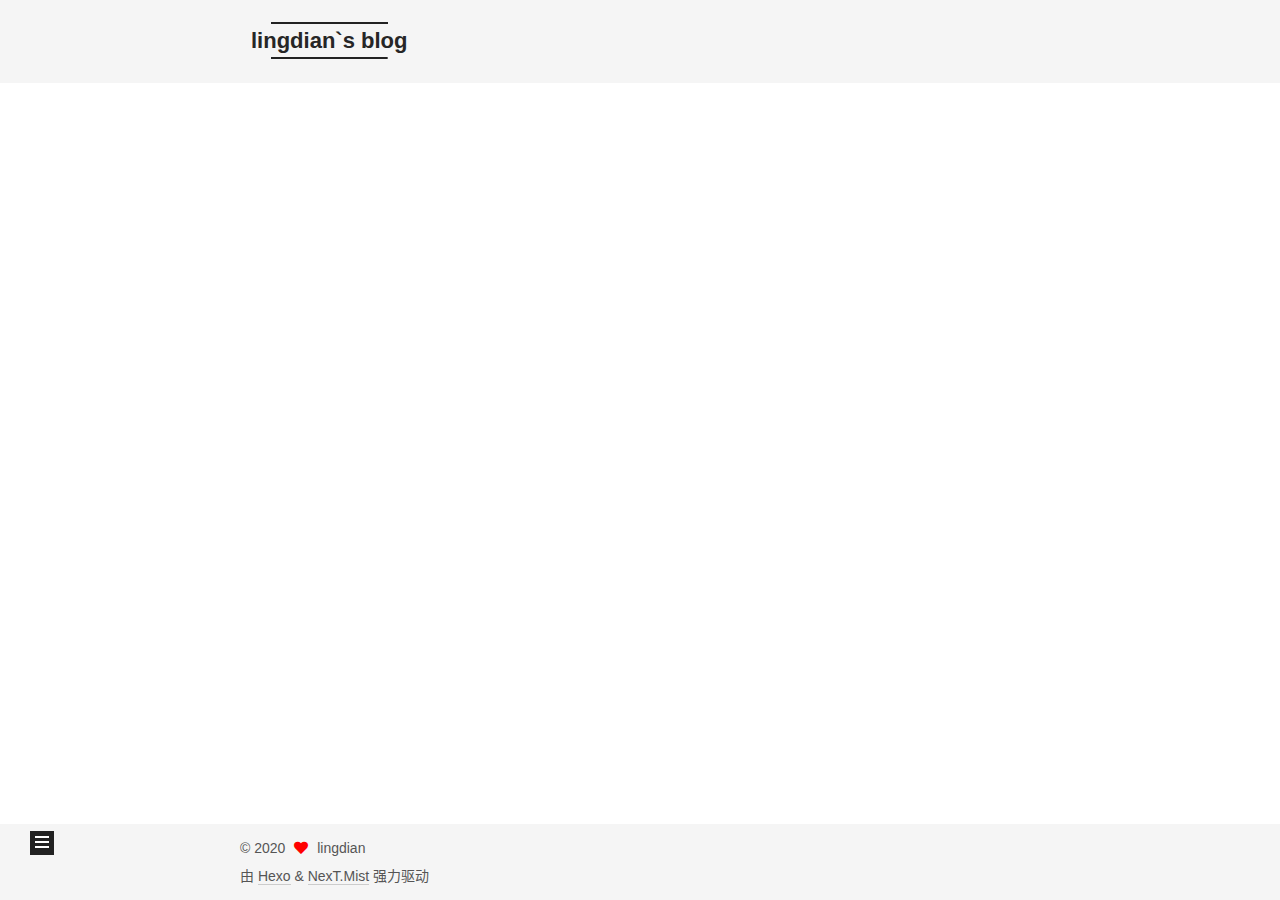
<file: tags/c/index.html>
<!DOCTYPE html>
<html lang="zh-CN">
<head>
  <meta charset="UTF-8">
<meta name="viewport" content="width=device-width, initial-scale=1, maximum-scale=2">
<meta name="theme-color" content="#222">
<meta name="generator" content="Hexo 4.2.1">
  <link rel="apple-touch-icon" sizes="180x180" href="/images/apple-touch-icon-next.png">
  <link rel="icon" type="image/png" sizes="32x32" href="/images/favicon-32x32-next.png">
  <link rel="icon" type="image/png" sizes="16x16" href="/images/favicon-16x16-next.png">
  <link rel="mask-icon" href="/images/logo.svg" color="#222">

<link rel="stylesheet" href="/css/main.css">


<link rel="stylesheet" href="/lib/font-awesome/css/all.min.css">

<script id="hexo-configurations">
    var NexT = window.NexT || {};
    var CONFIG = {"hostname":"lingdianlink.github.io","root":"/","scheme":"Mist","version":"7.8.0","exturl":false,"sidebar":{"position":"left","display":"post","padding":18,"offset":12,"onmobile":false},"copycode":{"enable":true,"show_result":false,"style":null},"back2top":{"enable":true,"sidebar":false,"scrollpercent":false},"bookmark":{"enable":false,"color":"#222","save":"auto"},"fancybox":false,"mediumzoom":false,"lazyload":false,"pangu":false,"comments":{"style":"tabs","active":null,"storage":true,"lazyload":false,"nav":null},"algolia":{"hits":{"per_page":10},"labels":{"input_placeholder":"Search for Posts","hits_empty":"We didn't find any results for the search: ${query}","hits_stats":"${hits} results found in ${time} ms"}},"localsearch":{"enable":false,"trigger":"auto","top_n_per_article":1,"unescape":false,"preload":false},"motion":{"enable":true,"async":false,"transition":{"post_block":"fadeIn","post_header":"slideDownIn","post_body":"slideDownIn","coll_header":"slideLeftIn","sidebar":"slideUpIn"}}};
  </script>

  <meta property="og:type" content="website">
<meta property="og:title" content="lingdian&#96;s blog">
<meta property="og:url" content="http://lingdianlink.github.io/tags/c/index.html">
<meta property="og:site_name" content="lingdian&#96;s blog">
<meta property="og:locale" content="zh_CN">
<meta property="article:author" content="lingdian">
<meta name="twitter:card" content="summary">

<link rel="canonical" href="http://lingdianlink.github.io/tags/c/">


<script id="page-configurations">
  // https://hexo.io/docs/variables.html
  CONFIG.page = {
    sidebar: "",
    isHome : false,
    isPost : false,
    lang   : 'zh-CN'
  };
</script>

  <title>标签: c++ | lingdian`s blog</title>
  






  <noscript>
  <style>
  .use-motion .brand,
  .use-motion .menu-item,
  .sidebar-inner,
  .use-motion .post-block,
  .use-motion .pagination,
  .use-motion .comments,
  .use-motion .post-header,
  .use-motion .post-body,
  .use-motion .collection-header { opacity: initial; }

  .use-motion .site-title,
  .use-motion .site-subtitle {
    opacity: initial;
    top: initial;
  }

  .use-motion .logo-line-before i { left: initial; }
  .use-motion .logo-line-after i { right: initial; }
  </style>
</noscript>

</head>

<body itemscope itemtype="http://schema.org/WebPage">
  <div class="container use-motion">
    <div class="headband"></div>

    <header class="header" itemscope itemtype="http://schema.org/WPHeader">
      <div class="header-inner"><div class="site-brand-container">
  <div class="site-nav-toggle">
    <div class="toggle" aria-label="切换导航栏">
      <span class="toggle-line toggle-line-first"></span>
      <span class="toggle-line toggle-line-middle"></span>
      <span class="toggle-line toggle-line-last"></span>
    </div>
  </div>

  <div class="site-meta">

    <a href="/" class="brand" rel="start">
      <span class="logo-line-before"><i></i></span>
      <h1 class="site-title">lingdian`s blog</h1>
      <span class="logo-line-after"><i></i></span>
    </a>
  </div>

  <div class="site-nav-right">
    <div class="toggle popup-trigger">
    </div>
  </div>
</div>




<nav class="site-nav">
  <ul id="menu" class="main-menu menu">
        <li class="menu-item menu-item-home">

    <a href="/" rel="section"><i class="fa fa-home fa-fw"></i>首页</a>

  </li>
        <li class="menu-item menu-item-about">

    <a href="/about/" rel="section"><i class="fa fa-user fa-fw"></i>关于</a>

  </li>
        <li class="menu-item menu-item-tags">

    <a href="/tags/" rel="section"><i class="fa fa-tags fa-fw"></i>标签</a>

  </li>
        <li class="menu-item menu-item-categories">

    <a href="/categories/" rel="section"><i class="fa fa-th fa-fw"></i>分类</a>

  </li>
        <li class="menu-item menu-item-archives">

    <a href="/archives/" rel="section"><i class="fa fa-archive fa-fw"></i>归档</a>

  </li>
  </ul>
</nav>




</div>
    </header>

    
  <div class="back-to-top">
    <i class="fa fa-arrow-up"></i>
    <span>0%</span>
  </div>


    <main class="main">
      <div class="main-inner">
        <div class="content-wrap">
          

          <div class="content tag">
            

  
  
  
  <div class="post-block">
    <div class="posts-collapse">
      <div class="collection-title">
        <h2 class="collection-header">c++
          <small>标签</small>
        </h2>
      </div>

      
    <div class="collection-year">
      <span class="collection-header">2020</span>
    </div>

  <article itemscope itemtype="http://schema.org/Article">
    <header class="post-header">

      <div class="post-meta">
        <time itemprop="dateCreated"
              datetime="2020-08-02T01:40:01+08:00"
              content="2020-08-02">
          08-02
        </time>
      </div>

      <div class="post-title">
          <a class="post-title-link" href="/2020/08/02/c++%E8%BF%90%E7%AE%97%E7%AC%A6%E9%87%8D%E8%BD%BD/" itemprop="url">
            <span itemprop="name">c++运算符重载</span>
          </a>
      </div>

    </header>
  </article>

    </div>
  </div>
  
  
  

  



          </div>
          

<script>
  window.addEventListener('tabs:register', () => {
    let { activeClass } = CONFIG.comments;
    if (CONFIG.comments.storage) {
      activeClass = localStorage.getItem('comments_active') || activeClass;
    }
    if (activeClass) {
      let activeTab = document.querySelector(`a[href="#comment-${activeClass}"]`);
      if (activeTab) {
        activeTab.click();
      }
    }
  });
  if (CONFIG.comments.storage) {
    window.addEventListener('tabs:click', event => {
      if (!event.target.matches('.tabs-comment .tab-content .tab-pane')) return;
      let commentClass = event.target.classList[1];
      localStorage.setItem('comments_active', commentClass);
    });
  }
</script>

        </div>
          
  
  <div class="toggle sidebar-toggle">
    <span class="toggle-line toggle-line-first"></span>
    <span class="toggle-line toggle-line-middle"></span>
    <span class="toggle-line toggle-line-last"></span>
  </div>

  <aside class="sidebar">
    <div class="sidebar-inner">

      <ul class="sidebar-nav motion-element">
        <li class="sidebar-nav-toc">
          文章目录
        </li>
        <li class="sidebar-nav-overview">
          站点概览
        </li>
      </ul>

      <!--noindex-->
      <div class="post-toc-wrap sidebar-panel">
      </div>
      <!--/noindex-->

      <div class="site-overview-wrap sidebar-panel">
        <div class="site-author motion-element" itemprop="author" itemscope itemtype="http://schema.org/Person">
    <img class="site-author-image" itemprop="image" alt="lingdian"
      src="/images/avatar.jpg">
  <p class="site-author-name" itemprop="name">lingdian</p>
  <div class="site-description" itemprop="description"></div>
</div>
<div class="site-state-wrap motion-element">
  <nav class="site-state">
      <div class="site-state-item site-state-posts">
          <a href="/archives/">
        
          <span class="site-state-item-count">4</span>
          <span class="site-state-item-name">日志</span>
        </a>
      </div>
      <div class="site-state-item site-state-tags">
            <a href="/tags/">
          
        <span class="site-state-item-count">3</span>
        <span class="site-state-item-name">标签</span></a>
      </div>
  </nav>
</div>
  <div class="links-of-author motion-element">
      <span class="links-of-author-item">
        <a href="https://github.com/lingdianlink" title="GitHub → https:&#x2F;&#x2F;github.com&#x2F;lingdianlink" rel="noopener" target="_blank"><i class="fab fa-github fa-fw"></i>GitHub</a>
      </span>
  </div>



      </div>

    </div>
  </aside>
  <div id="sidebar-dimmer"></div>


      </div>
    </main>

    <footer class="footer">
      <div class="footer-inner">
        

        

<div class="copyright">
  
  &copy; 
  <span itemprop="copyrightYear">2020</span>
  <span class="with-love">
    <i class="fa fa-heart"></i>
  </span>
  <span class="author" itemprop="copyrightHolder">lingdian</span>
</div>
  <div class="powered-by">由 <a href="https://hexo.io/" class="theme-link" rel="noopener" target="_blank">Hexo</a> & <a href="https://mist.theme-next.org/" class="theme-link" rel="noopener" target="_blank">NexT.Mist</a> 强力驱动
  </div>

        








      </div>
    </footer>
  </div>

  
  <script src="/lib/anime.min.js"></script>
  <script src="/lib/velocity/velocity.min.js"></script>
  <script src="/lib/velocity/velocity.ui.min.js"></script>

<script src="/js/utils.js"></script>

<script src="/js/motion.js"></script>


<script src="/js/schemes/muse.js"></script>


<script src="/js/next-boot.js"></script>




  















  

  

</body>
</html>
</file>
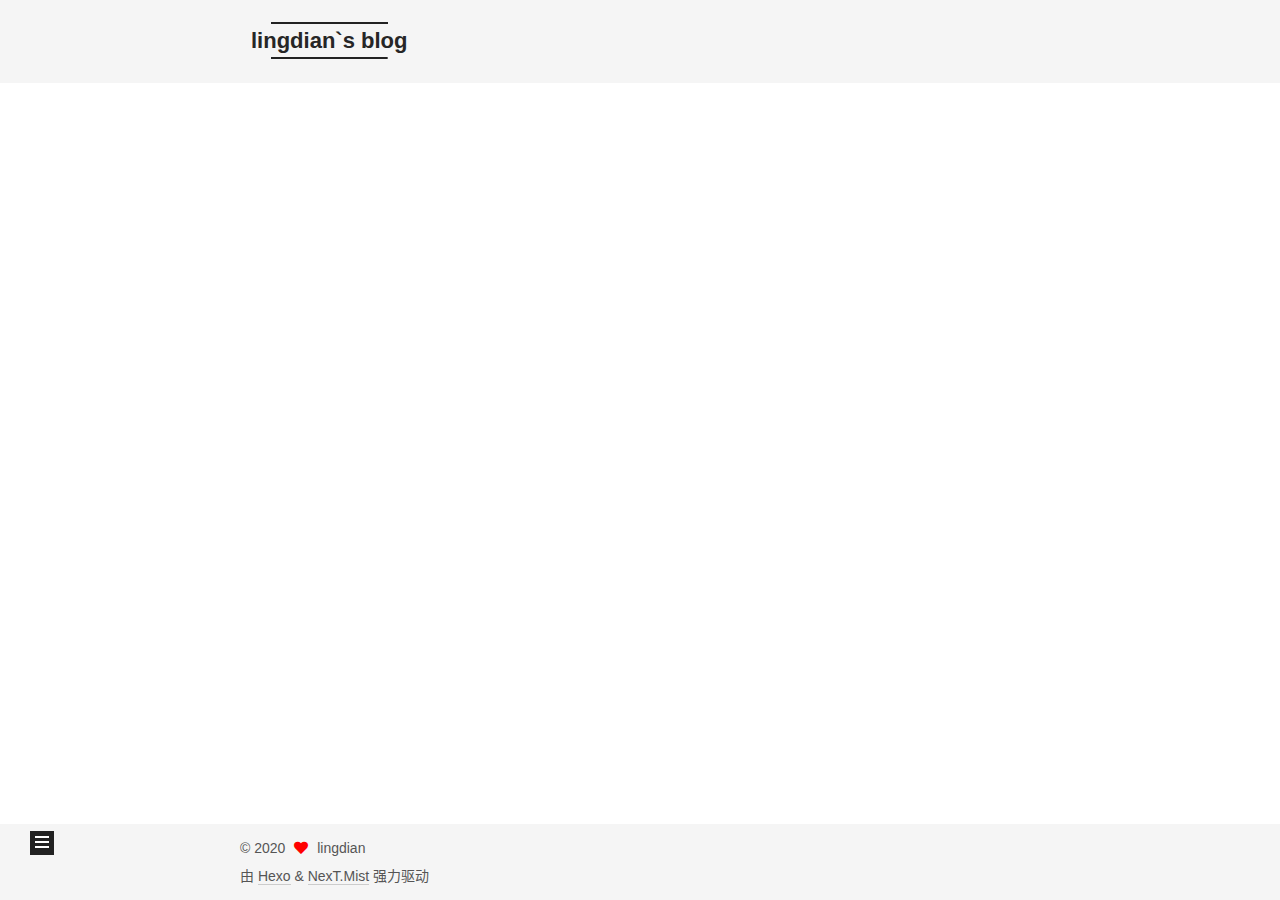
<file: tags/python/index.html>
<!DOCTYPE html>
<html lang="zh-CN">
<head>
  <meta charset="UTF-8">
<meta name="viewport" content="width=device-width, initial-scale=1, maximum-scale=2">
<meta name="theme-color" content="#222">
<meta name="generator" content="Hexo 4.2.1">
  <link rel="apple-touch-icon" sizes="180x180" href="/images/apple-touch-icon-next.png">
  <link rel="icon" type="image/png" sizes="32x32" href="/images/favicon-32x32-next.png">
  <link rel="icon" type="image/png" sizes="16x16" href="/images/favicon-16x16-next.png">
  <link rel="mask-icon" href="/images/logo.svg" color="#222">

<link rel="stylesheet" href="/css/main.css">


<link rel="stylesheet" href="/lib/font-awesome/css/all.min.css">

<script id="hexo-configurations">
    var NexT = window.NexT || {};
    var CONFIG = {"hostname":"lingdianlink.github.io","root":"/","scheme":"Mist","version":"7.8.0","exturl":false,"sidebar":{"position":"left","display":"post","padding":18,"offset":12,"onmobile":false},"copycode":{"enable":true,"show_result":false,"style":null},"back2top":{"enable":true,"sidebar":false,"scrollpercent":false},"bookmark":{"enable":false,"color":"#222","save":"auto"},"fancybox":false,"mediumzoom":false,"lazyload":false,"pangu":false,"comments":{"style":"tabs","active":null,"storage":true,"lazyload":false,"nav":null},"algolia":{"hits":{"per_page":10},"labels":{"input_placeholder":"Search for Posts","hits_empty":"We didn't find any results for the search: ${query}","hits_stats":"${hits} results found in ${time} ms"}},"localsearch":{"enable":false,"trigger":"auto","top_n_per_article":1,"unescape":false,"preload":false},"motion":{"enable":true,"async":false,"transition":{"post_block":"fadeIn","post_header":"slideDownIn","post_body":"slideDownIn","coll_header":"slideLeftIn","sidebar":"slideUpIn"}}};
  </script>

  <meta property="og:type" content="website">
<meta property="og:title" content="lingdian&#96;s blog">
<meta property="og:url" content="http://lingdianlink.github.io/tags/python/index.html">
<meta property="og:site_name" content="lingdian&#96;s blog">
<meta property="og:locale" content="zh_CN">
<meta property="article:author" content="lingdian">
<meta name="twitter:card" content="summary">

<link rel="canonical" href="http://lingdianlink.github.io/tags/python/">


<script id="page-configurations">
  // https://hexo.io/docs/variables.html
  CONFIG.page = {
    sidebar: "",
    isHome : false,
    isPost : false,
    lang   : 'zh-CN'
  };
</script>

  <title>标签: python | lingdian`s blog</title>
  






  <noscript>
  <style>
  .use-motion .brand,
  .use-motion .menu-item,
  .sidebar-inner,
  .use-motion .post-block,
  .use-motion .pagination,
  .use-motion .comments,
  .use-motion .post-header,
  .use-motion .post-body,
  .use-motion .collection-header { opacity: initial; }

  .use-motion .site-title,
  .use-motion .site-subtitle {
    opacity: initial;
    top: initial;
  }

  .use-motion .logo-line-before i { left: initial; }
  .use-motion .logo-line-after i { right: initial; }
  </style>
</noscript>

</head>

<body itemscope itemtype="http://schema.org/WebPage">
  <div class="container use-motion">
    <div class="headband"></div>

    <header class="header" itemscope itemtype="http://schema.org/WPHeader">
      <div class="header-inner"><div class="site-brand-container">
  <div class="site-nav-toggle">
    <div class="toggle" aria-label="切换导航栏">
      <span class="toggle-line toggle-line-first"></span>
      <span class="toggle-line toggle-line-middle"></span>
      <span class="toggle-line toggle-line-last"></span>
    </div>
  </div>

  <div class="site-meta">

    <a href="/" class="brand" rel="start">
      <span class="logo-line-before"><i></i></span>
      <h1 class="site-title">lingdian`s blog</h1>
      <span class="logo-line-after"><i></i></span>
    </a>
  </div>

  <div class="site-nav-right">
    <div class="toggle popup-trigger">
    </div>
  </div>
</div>




<nav class="site-nav">
  <ul id="menu" class="main-menu menu">
        <li class="menu-item menu-item-home">

    <a href="/" rel="section"><i class="fa fa-home fa-fw"></i>首页</a>

  </li>
        <li class="menu-item menu-item-about">

    <a href="/about/" rel="section"><i class="fa fa-user fa-fw"></i>关于</a>

  </li>
        <li class="menu-item menu-item-tags">

    <a href="/tags/" rel="section"><i class="fa fa-tags fa-fw"></i>标签</a>

  </li>
        <li class="menu-item menu-item-categories">

    <a href="/categories/" rel="section"><i class="fa fa-th fa-fw"></i>分类</a>

  </li>
        <li class="menu-item menu-item-archives">

    <a href="/archives/" rel="section"><i class="fa fa-archive fa-fw"></i>归档</a>

  </li>
  </ul>
</nav>




</div>
    </header>

    
  <div class="back-to-top">
    <i class="fa fa-arrow-up"></i>
    <span>0%</span>
  </div>


    <main class="main">
      <div class="main-inner">
        <div class="content-wrap">
          

          <div class="content tag">
            

  
  
  
  <div class="post-block">
    <div class="posts-collapse">
      <div class="collection-title">
        <h2 class="collection-header">python
          <small>标签</small>
        </h2>
      </div>

      
    <div class="collection-year">
      <span class="collection-header">2020</span>
    </div>

  <article itemscope itemtype="http://schema.org/Article">
    <header class="post-header">

      <div class="post-meta">
        <time itemprop="dateCreated"
              datetime="2020-07-30T01:13:46+08:00"
              content="2020-07-30">
          07-30
        </time>
      </div>

      <div class="post-title">
          <a class="post-title-link" href="/2020/07/30/python%E7%9A%84import%E7%94%A8%E6%B3%95%E6%9D%82%E8%B0%88/" itemprop="url">
            <span itemprop="name">python的import用法杂谈</span>
          </a>
      </div>

    </header>
  </article>

  <article itemscope itemtype="http://schema.org/Article">
    <header class="post-header">

      <div class="post-meta">
        <time itemprop="dateCreated"
              datetime="2020-07-29T23:12:50+08:00"
              content="2020-07-29">
          07-29
        </time>
      </div>

      <div class="post-title">
          <a class="post-title-link" href="/2020/07/29/%E7%88%AC%E8%99%AB%E5%9F%BA%E7%A1%80%E4%B9%8Bhttp%E5%8D%8F%E8%AE%AE/" itemprop="url">
            <span itemprop="name">爬虫基础之http协议基础</span>
          </a>
      </div>

    </header>
  </article>

    </div>
  </div>
  
  
  

  



          </div>
          

<script>
  window.addEventListener('tabs:register', () => {
    let { activeClass } = CONFIG.comments;
    if (CONFIG.comments.storage) {
      activeClass = localStorage.getItem('comments_active') || activeClass;
    }
    if (activeClass) {
      let activeTab = document.querySelector(`a[href="#comment-${activeClass}"]`);
      if (activeTab) {
        activeTab.click();
      }
    }
  });
  if (CONFIG.comments.storage) {
    window.addEventListener('tabs:click', event => {
      if (!event.target.matches('.tabs-comment .tab-content .tab-pane')) return;
      let commentClass = event.target.classList[1];
      localStorage.setItem('comments_active', commentClass);
    });
  }
</script>

        </div>
          
  
  <div class="toggle sidebar-toggle">
    <span class="toggle-line toggle-line-first"></span>
    <span class="toggle-line toggle-line-middle"></span>
    <span class="toggle-line toggle-line-last"></span>
  </div>

  <aside class="sidebar">
    <div class="sidebar-inner">

      <ul class="sidebar-nav motion-element">
        <li class="sidebar-nav-toc">
          文章目录
        </li>
        <li class="sidebar-nav-overview">
          站点概览
        </li>
      </ul>

      <!--noindex-->
      <div class="post-toc-wrap sidebar-panel">
      </div>
      <!--/noindex-->

      <div class="site-overview-wrap sidebar-panel">
        <div class="site-author motion-element" itemprop="author" itemscope itemtype="http://schema.org/Person">
    <img class="site-author-image" itemprop="image" alt="lingdian"
      src="/images/avatar.jpg">
  <p class="site-author-name" itemprop="name">lingdian</p>
  <div class="site-description" itemprop="description"></div>
</div>
<div class="site-state-wrap motion-element">
  <nav class="site-state">
      <div class="site-state-item site-state-posts">
          <a href="/archives/">
        
          <span class="site-state-item-count">4</span>
          <span class="site-state-item-name">日志</span>
        </a>
      </div>
      <div class="site-state-item site-state-tags">
            <a href="/tags/">
          
        <span class="site-state-item-count">3</span>
        <span class="site-state-item-name">标签</span></a>
      </div>
  </nav>
</div>
  <div class="links-of-author motion-element">
      <span class="links-of-author-item">
        <a href="https://github.com/lingdianlink" title="GitHub → https:&#x2F;&#x2F;github.com&#x2F;lingdianlink" rel="noopener" target="_blank"><i class="fab fa-github fa-fw"></i>GitHub</a>
      </span>
  </div>



      </div>

    </div>
  </aside>
  <div id="sidebar-dimmer"></div>


      </div>
    </main>

    <footer class="footer">
      <div class="footer-inner">
        

        

<div class="copyright">
  
  &copy; 
  <span itemprop="copyrightYear">2020</span>
  <span class="with-love">
    <i class="fa fa-heart"></i>
  </span>
  <span class="author" itemprop="copyrightHolder">lingdian</span>
</div>
  <div class="powered-by">由 <a href="https://hexo.io/" class="theme-link" rel="noopener" target="_blank">Hexo</a> & <a href="https://mist.theme-next.org/" class="theme-link" rel="noopener" target="_blank">NexT.Mist</a> 强力驱动
  </div>

        








      </div>
    </footer>
  </div>

  
  <script src="/lib/anime.min.js"></script>
  <script src="/lib/velocity/velocity.min.js"></script>
  <script src="/lib/velocity/velocity.ui.min.js"></script>

<script src="/js/utils.js"></script>

<script src="/js/motion.js"></script>


<script src="/js/schemes/muse.js"></script>


<script src="/js/next-boot.js"></script>




  















  

  

</body>
</html>
</file>
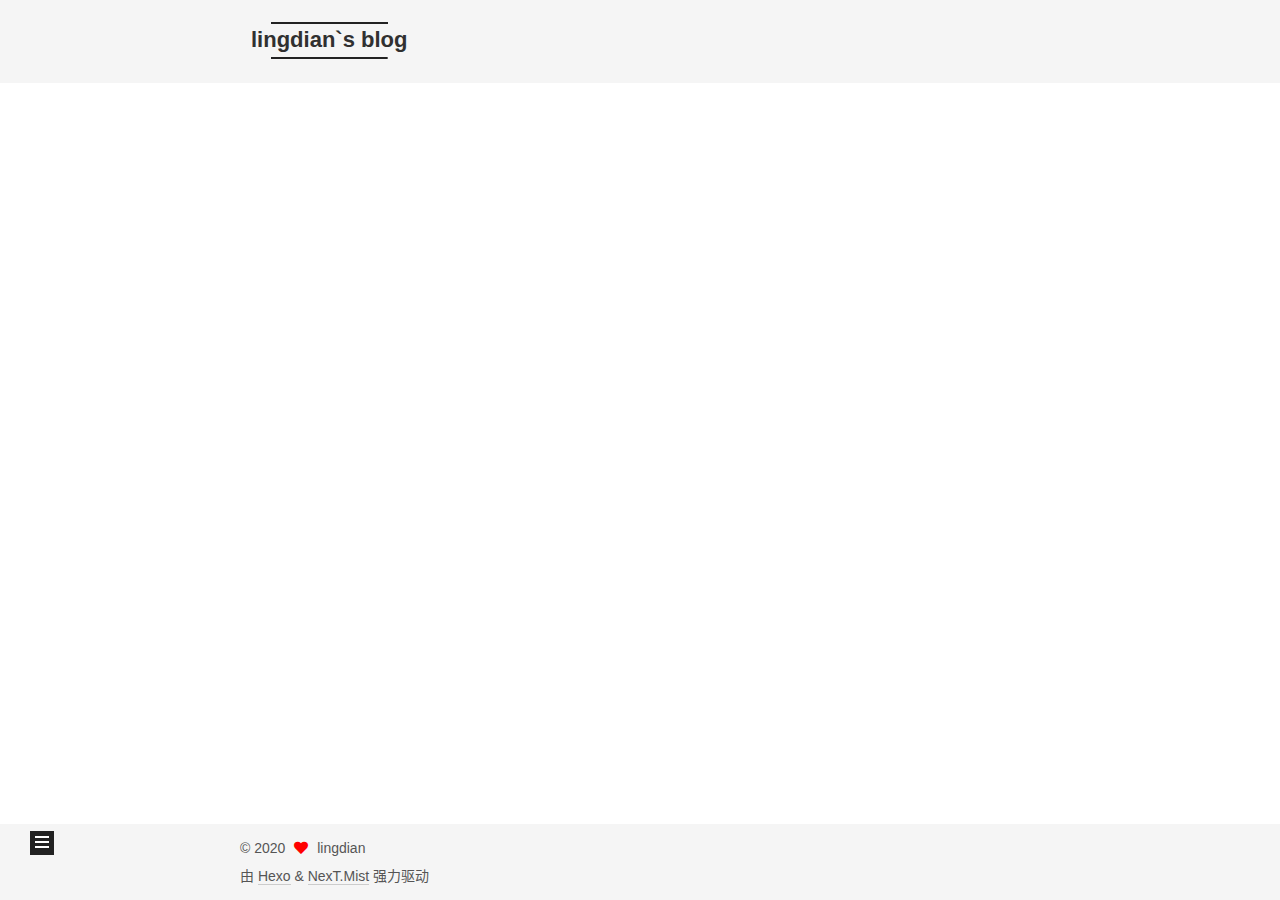
<file: tags/爬虫/index.html>
<!DOCTYPE html>
<html lang="zh-CN">
<head>
  <meta charset="UTF-8">
<meta name="viewport" content="width=device-width, initial-scale=1, maximum-scale=2">
<meta name="theme-color" content="#222">
<meta name="generator" content="Hexo 4.2.1">
  <link rel="apple-touch-icon" sizes="180x180" href="/images/apple-touch-icon-next.png">
  <link rel="icon" type="image/png" sizes="32x32" href="/images/favicon-32x32-next.png">
  <link rel="icon" type="image/png" sizes="16x16" href="/images/favicon-16x16-next.png">
  <link rel="mask-icon" href="/images/logo.svg" color="#222">

<link rel="stylesheet" href="/css/main.css">


<link rel="stylesheet" href="/lib/font-awesome/css/all.min.css">

<script id="hexo-configurations">
    var NexT = window.NexT || {};
    var CONFIG = {"hostname":"lingdianlink.github.io","root":"/","scheme":"Mist","version":"7.8.0","exturl":false,"sidebar":{"position":"left","display":"post","padding":18,"offset":12,"onmobile":false},"copycode":{"enable":true,"show_result":false,"style":null},"back2top":{"enable":true,"sidebar":false,"scrollpercent":false},"bookmark":{"enable":false,"color":"#222","save":"auto"},"fancybox":false,"mediumzoom":false,"lazyload":false,"pangu":false,"comments":{"style":"tabs","active":null,"storage":true,"lazyload":false,"nav":null},"algolia":{"hits":{"per_page":10},"labels":{"input_placeholder":"Search for Posts","hits_empty":"We didn't find any results for the search: ${query}","hits_stats":"${hits} results found in ${time} ms"}},"localsearch":{"enable":false,"trigger":"auto","top_n_per_article":1,"unescape":false,"preload":false},"motion":{"enable":true,"async":false,"transition":{"post_block":"fadeIn","post_header":"slideDownIn","post_body":"slideDownIn","coll_header":"slideLeftIn","sidebar":"slideUpIn"}}};
  </script>

  <meta property="og:type" content="website">
<meta property="og:title" content="lingdian&#96;s blog">
<meta property="og:url" content="http://lingdianlink.github.io/tags/%E7%88%AC%E8%99%AB/index.html">
<meta property="og:site_name" content="lingdian&#96;s blog">
<meta property="og:locale" content="zh_CN">
<meta property="article:author" content="lingdian">
<meta name="twitter:card" content="summary">

<link rel="canonical" href="http://lingdianlink.github.io/tags/%E7%88%AC%E8%99%AB/">


<script id="page-configurations">
  // https://hexo.io/docs/variables.html
  CONFIG.page = {
    sidebar: "",
    isHome : false,
    isPost : false,
    lang   : 'zh-CN'
  };
</script>

  <title>标签: 爬虫 | lingdian`s blog</title>
  






  <noscript>
  <style>
  .use-motion .brand,
  .use-motion .menu-item,
  .sidebar-inner,
  .use-motion .post-block,
  .use-motion .pagination,
  .use-motion .comments,
  .use-motion .post-header,
  .use-motion .post-body,
  .use-motion .collection-header { opacity: initial; }

  .use-motion .site-title,
  .use-motion .site-subtitle {
    opacity: initial;
    top: initial;
  }

  .use-motion .logo-line-before i { left: initial; }
  .use-motion .logo-line-after i { right: initial; }
  </style>
</noscript>

</head>

<body itemscope itemtype="http://schema.org/WebPage">
  <div class="container use-motion">
    <div class="headband"></div>

    <header class="header" itemscope itemtype="http://schema.org/WPHeader">
      <div class="header-inner"><div class="site-brand-container">
  <div class="site-nav-toggle">
    <div class="toggle" aria-label="切换导航栏">
      <span class="toggle-line toggle-line-first"></span>
      <span class="toggle-line toggle-line-middle"></span>
      <span class="toggle-line toggle-line-last"></span>
    </div>
  </div>

  <div class="site-meta">

    <a href="/" class="brand" rel="start">
      <span class="logo-line-before"><i></i></span>
      <h1 class="site-title">lingdian`s blog</h1>
      <span class="logo-line-after"><i></i></span>
    </a>
  </div>

  <div class="site-nav-right">
    <div class="toggle popup-trigger">
    </div>
  </div>
</div>




<nav class="site-nav">
  <ul id="menu" class="main-menu menu">
        <li class="menu-item menu-item-home">

    <a href="/" rel="section"><i class="fa fa-home fa-fw"></i>首页</a>

  </li>
        <li class="menu-item menu-item-about">

    <a href="/about/" rel="section"><i class="fa fa-user fa-fw"></i>关于</a>

  </li>
        <li class="menu-item menu-item-tags">

    <a href="/tags/" rel="section"><i class="fa fa-tags fa-fw"></i>标签</a>

  </li>
        <li class="menu-item menu-item-categories">

    <a href="/categories/" rel="section"><i class="fa fa-th fa-fw"></i>分类</a>

  </li>
        <li class="menu-item menu-item-archives">

    <a href="/archives/" rel="section"><i class="fa fa-archive fa-fw"></i>归档</a>

  </li>
  </ul>
</nav>




</div>
    </header>

    
  <div class="back-to-top">
    <i class="fa fa-arrow-up"></i>
    <span>0%</span>
  </div>


    <main class="main">
      <div class="main-inner">
        <div class="content-wrap">
          

          <div class="content tag">
            

  
  
  
  <div class="post-block">
    <div class="posts-collapse">
      <div class="collection-title">
        <h2 class="collection-header">爬虫
          <small>标签</small>
        </h2>
      </div>

      
    <div class="collection-year">
      <span class="collection-header">2020</span>
    </div>

  <article itemscope itemtype="http://schema.org/Article">
    <header class="post-header">

      <div class="post-meta">
        <time itemprop="dateCreated"
              datetime="2020-07-29T23:12:50+08:00"
              content="2020-07-29">
          07-29
        </time>
      </div>

      <div class="post-title">
          <a class="post-title-link" href="/2020/07/29/%E7%88%AC%E8%99%AB%E5%9F%BA%E7%A1%80%E4%B9%8Bhttp%E5%8D%8F%E8%AE%AE/" itemprop="url">
            <span itemprop="name">爬虫基础之http协议基础</span>
          </a>
      </div>

    </header>
  </article>

    </div>
  </div>
  
  
  

  



          </div>
          

<script>
  window.addEventListener('tabs:register', () => {
    let { activeClass } = CONFIG.comments;
    if (CONFIG.comments.storage) {
      activeClass = localStorage.getItem('comments_active') || activeClass;
    }
    if (activeClass) {
      let activeTab = document.querySelector(`a[href="#comment-${activeClass}"]`);
      if (activeTab) {
        activeTab.click();
      }
    }
  });
  if (CONFIG.comments.storage) {
    window.addEventListener('tabs:click', event => {
      if (!event.target.matches('.tabs-comment .tab-content .tab-pane')) return;
      let commentClass = event.target.classList[1];
      localStorage.setItem('comments_active', commentClass);
    });
  }
</script>

        </div>
          
  
  <div class="toggle sidebar-toggle">
    <span class="toggle-line toggle-line-first"></span>
    <span class="toggle-line toggle-line-middle"></span>
    <span class="toggle-line toggle-line-last"></span>
  </div>

  <aside class="sidebar">
    <div class="sidebar-inner">

      <ul class="sidebar-nav motion-element">
        <li class="sidebar-nav-toc">
          文章目录
        </li>
        <li class="sidebar-nav-overview">
          站点概览
        </li>
      </ul>

      <!--noindex-->
      <div class="post-toc-wrap sidebar-panel">
      </div>
      <!--/noindex-->

      <div class="site-overview-wrap sidebar-panel">
        <div class="site-author motion-element" itemprop="author" itemscope itemtype="http://schema.org/Person">
    <img class="site-author-image" itemprop="image" alt="lingdian"
      src="/images/avatar.jpg">
  <p class="site-author-name" itemprop="name">lingdian</p>
  <div class="site-description" itemprop="description"></div>
</div>
<div class="site-state-wrap motion-element">
  <nav class="site-state">
      <div class="site-state-item site-state-posts">
          <a href="/archives/">
        
          <span class="site-state-item-count">4</span>
          <span class="site-state-item-name">日志</span>
        </a>
      </div>
      <div class="site-state-item site-state-tags">
            <a href="/tags/">
          
        <span class="site-state-item-count">3</span>
        <span class="site-state-item-name">标签</span></a>
      </div>
  </nav>
</div>
  <div class="links-of-author motion-element">
      <span class="links-of-author-item">
        <a href="https://github.com/lingdianlink" title="GitHub → https:&#x2F;&#x2F;github.com&#x2F;lingdianlink" rel="noopener" target="_blank"><i class="fab fa-github fa-fw"></i>GitHub</a>
      </span>
  </div>



      </div>

    </div>
  </aside>
  <div id="sidebar-dimmer"></div>


      </div>
    </main>

    <footer class="footer">
      <div class="footer-inner">
        

        

<div class="copyright">
  
  &copy; 
  <span itemprop="copyrightYear">2020</span>
  <span class="with-love">
    <i class="fa fa-heart"></i>
  </span>
  <span class="author" itemprop="copyrightHolder">lingdian</span>
</div>
  <div class="powered-by">由 <a href="https://hexo.io/" class="theme-link" rel="noopener" target="_blank">Hexo</a> & <a href="https://mist.theme-next.org/" class="theme-link" rel="noopener" target="_blank">NexT.Mist</a> 强力驱动
  </div>

        








      </div>
    </footer>
  </div>

  
  <script src="/lib/anime.min.js"></script>
  <script src="/lib/velocity/velocity.min.js"></script>
  <script src="/lib/velocity/velocity.ui.min.js"></script>

<script src="/js/utils.js"></script>

<script src="/js/motion.js"></script>


<script src="/js/schemes/muse.js"></script>


<script src="/js/next-boot.js"></script>




  















  

  

</body>
</html>
</file>
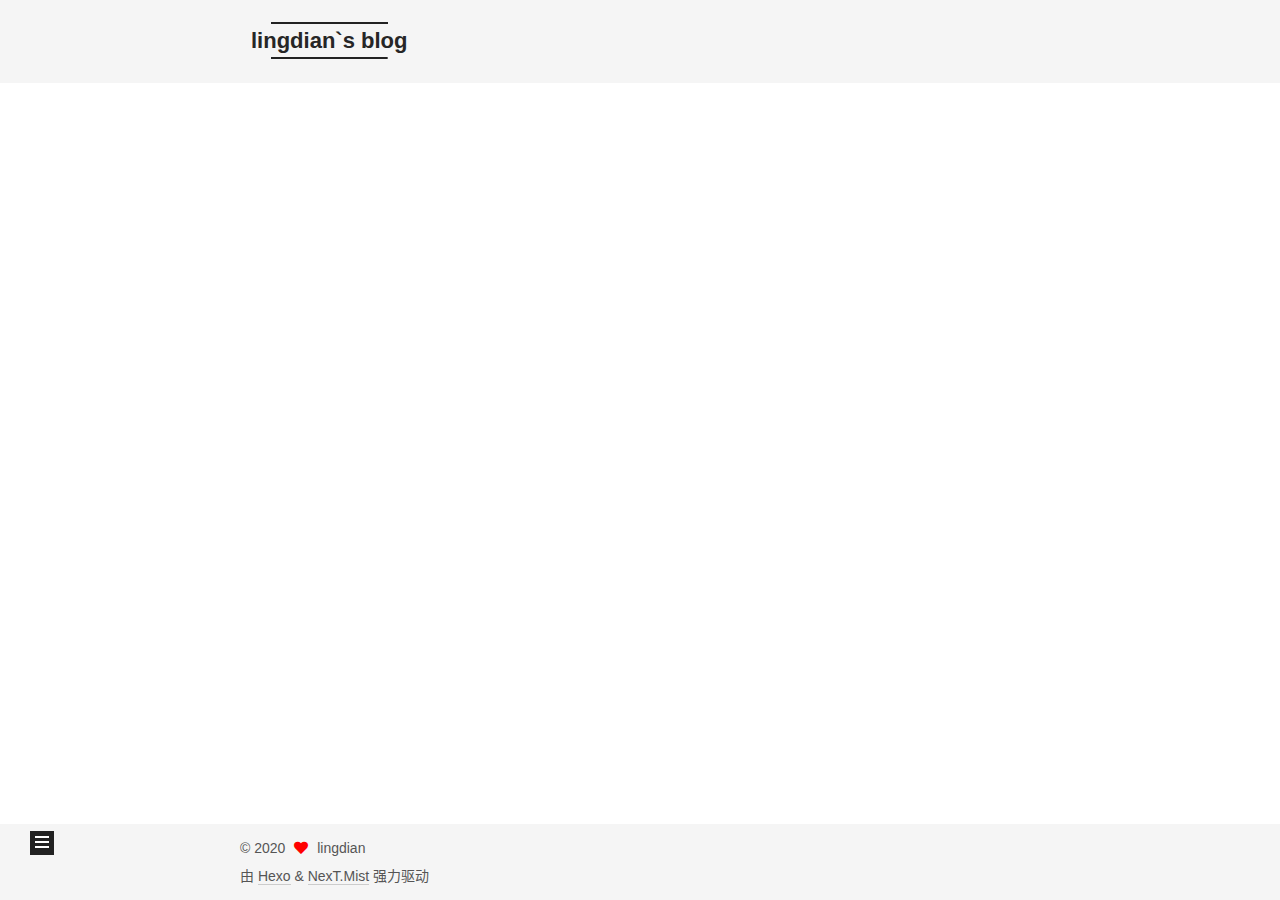
<file: archives/2020/07/index.html>
<!DOCTYPE html>
<html lang="zh-CN">
<head>
  <meta charset="UTF-8">
<meta name="viewport" content="width=device-width, initial-scale=1, maximum-scale=2">
<meta name="theme-color" content="#222">
<meta name="generator" content="Hexo 4.2.1">
  <link rel="apple-touch-icon" sizes="180x180" href="/images/apple-touch-icon-next.png">
  <link rel="icon" type="image/png" sizes="32x32" href="/images/favicon-32x32-next.png">
  <link rel="icon" type="image/png" sizes="16x16" href="/images/favicon-16x16-next.png">
  <link rel="mask-icon" href="/images/logo.svg" color="#222">

<link rel="stylesheet" href="/css/main.css">


<link rel="stylesheet" href="/lib/font-awesome/css/all.min.css">

<script id="hexo-configurations">
    var NexT = window.NexT || {};
    var CONFIG = {"hostname":"lingdianlink.github.io","root":"/","scheme":"Mist","version":"7.8.0","exturl":false,"sidebar":{"position":"left","display":"post","padding":18,"offset":12,"onmobile":false},"copycode":{"enable":true,"show_result":false,"style":null},"back2top":{"enable":true,"sidebar":false,"scrollpercent":false},"bookmark":{"enable":false,"color":"#222","save":"auto"},"fancybox":false,"mediumzoom":false,"lazyload":false,"pangu":false,"comments":{"style":"tabs","active":null,"storage":true,"lazyload":false,"nav":null},"algolia":{"hits":{"per_page":10},"labels":{"input_placeholder":"Search for Posts","hits_empty":"We didn't find any results for the search: ${query}","hits_stats":"${hits} results found in ${time} ms"}},"localsearch":{"enable":false,"trigger":"auto","top_n_per_article":1,"unescape":false,"preload":false},"motion":{"enable":true,"async":false,"transition":{"post_block":"fadeIn","post_header":"slideDownIn","post_body":"slideDownIn","coll_header":"slideLeftIn","sidebar":"slideUpIn"}}};
  </script>

  <meta property="og:type" content="website">
<meta property="og:title" content="lingdian&#96;s blog">
<meta property="og:url" content="http://lingdianlink.github.io/archives/2020/07/index.html">
<meta property="og:site_name" content="lingdian&#96;s blog">
<meta property="og:locale" content="zh_CN">
<meta property="article:author" content="lingdian">
<meta name="twitter:card" content="summary">

<link rel="canonical" href="http://lingdianlink.github.io/archives/2020/07/">


<script id="page-configurations">
  // https://hexo.io/docs/variables.html
  CONFIG.page = {
    sidebar: "",
    isHome : false,
    isPost : false,
    lang   : 'zh-CN'
  };
</script>

  <title>归档 | lingdian`s blog</title>
  






  <noscript>
  <style>
  .use-motion .brand,
  .use-motion .menu-item,
  .sidebar-inner,
  .use-motion .post-block,
  .use-motion .pagination,
  .use-motion .comments,
  .use-motion .post-header,
  .use-motion .post-body,
  .use-motion .collection-header { opacity: initial; }

  .use-motion .site-title,
  .use-motion .site-subtitle {
    opacity: initial;
    top: initial;
  }

  .use-motion .logo-line-before i { left: initial; }
  .use-motion .logo-line-after i { right: initial; }
  </style>
</noscript>

</head>

<body itemscope itemtype="http://schema.org/WebPage">
  <div class="container use-motion">
    <div class="headband"></div>

    <header class="header" itemscope itemtype="http://schema.org/WPHeader">
      <div class="header-inner"><div class="site-brand-container">
  <div class="site-nav-toggle">
    <div class="toggle" aria-label="切换导航栏">
      <span class="toggle-line toggle-line-first"></span>
      <span class="toggle-line toggle-line-middle"></span>
      <span class="toggle-line toggle-line-last"></span>
    </div>
  </div>

  <div class="site-meta">

    <a href="/" class="brand" rel="start">
      <span class="logo-line-before"><i></i></span>
      <h1 class="site-title">lingdian`s blog</h1>
      <span class="logo-line-after"><i></i></span>
    </a>
  </div>

  <div class="site-nav-right">
    <div class="toggle popup-trigger">
    </div>
  </div>
</div>




<nav class="site-nav">
  <ul id="menu" class="main-menu menu">
        <li class="menu-item menu-item-home">

    <a href="/" rel="section"><i class="fa fa-home fa-fw"></i>首页</a>

  </li>
        <li class="menu-item menu-item-about">

    <a href="/about/" rel="section"><i class="fa fa-user fa-fw"></i>关于</a>

  </li>
        <li class="menu-item menu-item-tags">

    <a href="/tags/" rel="section"><i class="fa fa-tags fa-fw"></i>标签</a>

  </li>
        <li class="menu-item menu-item-categories">

    <a href="/categories/" rel="section"><i class="fa fa-th fa-fw"></i>分类</a>

  </li>
        <li class="menu-item menu-item-archives">

    <a href="/archives/" rel="section"><i class="fa fa-archive fa-fw"></i>归档</a>

  </li>
  </ul>
</nav>




</div>
    </header>

    
  <div class="back-to-top">
    <i class="fa fa-arrow-up"></i>
    <span>0%</span>
  </div>


    <main class="main">
      <div class="main-inner">
        <div class="content-wrap">
          

          <div class="content archive">
            

  
  
  
  <div class="post-block">
    <div class="posts-collapse">
      <div class="collection-title">
        <span class="collection-header">嗯..! 目前共计 4 篇日志。 继续努力。</span>
      </div>

      
    <div class="collection-year">
      <span class="collection-header">2020</span>
    </div>

  <article itemscope itemtype="http://schema.org/Article">
    <header class="post-header">

      <div class="post-meta">
        <time itemprop="dateCreated"
              datetime="2020-07-30T01:13:46+08:00"
              content="2020-07-30">
          07-30
        </time>
      </div>

      <div class="post-title">
          <a class="post-title-link" href="/2020/07/30/python%E7%9A%84import%E7%94%A8%E6%B3%95%E6%9D%82%E8%B0%88/" itemprop="url">
            <span itemprop="name">python的import用法杂谈</span>
          </a>
      </div>

    </header>
  </article>

  <article itemscope itemtype="http://schema.org/Article">
    <header class="post-header">

      <div class="post-meta">
        <time itemprop="dateCreated"
              datetime="2020-07-29T23:12:50+08:00"
              content="2020-07-29">
          07-29
        </time>
      </div>

      <div class="post-title">
          <a class="post-title-link" href="/2020/07/29/%E7%88%AC%E8%99%AB%E5%9F%BA%E7%A1%80%E4%B9%8Bhttp%E5%8D%8F%E8%AE%AE/" itemprop="url">
            <span itemprop="name">爬虫基础之http协议基础</span>
          </a>
      </div>

    </header>
  </article>

  <article itemscope itemtype="http://schema.org/Article">
    <header class="post-header">

      <div class="post-meta">
        <time itemprop="dateCreated"
              datetime="2020-07-29T16:46:40+08:00"
              content="2020-07-29">
          07-29
        </time>
      </div>

      <div class="post-title">
          <a class="post-title-link" href="/2020/07/29/%E7%AC%AC%E4%B8%80%E7%AF%87blog/" itemprop="url">
            <span itemprop="name">第一篇blog</span>
          </a>
      </div>

    </header>
  </article>


    </div>
  </div>
  
  
  

  



          </div>
          

<script>
  window.addEventListener('tabs:register', () => {
    let { activeClass } = CONFIG.comments;
    if (CONFIG.comments.storage) {
      activeClass = localStorage.getItem('comments_active') || activeClass;
    }
    if (activeClass) {
      let activeTab = document.querySelector(`a[href="#comment-${activeClass}"]`);
      if (activeTab) {
        activeTab.click();
      }
    }
  });
  if (CONFIG.comments.storage) {
    window.addEventListener('tabs:click', event => {
      if (!event.target.matches('.tabs-comment .tab-content .tab-pane')) return;
      let commentClass = event.target.classList[1];
      localStorage.setItem('comments_active', commentClass);
    });
  }
</script>

        </div>
          
  
  <div class="toggle sidebar-toggle">
    <span class="toggle-line toggle-line-first"></span>
    <span class="toggle-line toggle-line-middle"></span>
    <span class="toggle-line toggle-line-last"></span>
  </div>

  <aside class="sidebar">
    <div class="sidebar-inner">

      <ul class="sidebar-nav motion-element">
        <li class="sidebar-nav-toc">
          文章目录
        </li>
        <li class="sidebar-nav-overview">
          站点概览
        </li>
      </ul>

      <!--noindex-->
      <div class="post-toc-wrap sidebar-panel">
      </div>
      <!--/noindex-->

      <div class="site-overview-wrap sidebar-panel">
        <div class="site-author motion-element" itemprop="author" itemscope itemtype="http://schema.org/Person">
    <img class="site-author-image" itemprop="image" alt="lingdian"
      src="/images/avatar.jpg">
  <p class="site-author-name" itemprop="name">lingdian</p>
  <div class="site-description" itemprop="description"></div>
</div>
<div class="site-state-wrap motion-element">
  <nav class="site-state">
      <div class="site-state-item site-state-posts">
          <a href="/archives/">
        
          <span class="site-state-item-count">4</span>
          <span class="site-state-item-name">日志</span>
        </a>
      </div>
      <div class="site-state-item site-state-tags">
            <a href="/tags/">
          
        <span class="site-state-item-count">3</span>
        <span class="site-state-item-name">标签</span></a>
      </div>
  </nav>
</div>
  <div class="links-of-author motion-element">
      <span class="links-of-author-item">
        <a href="https://github.com/lingdianlink" title="GitHub → https:&#x2F;&#x2F;github.com&#x2F;lingdianlink" rel="noopener" target="_blank"><i class="fab fa-github fa-fw"></i>GitHub</a>
      </span>
  </div>



      </div>

    </div>
  </aside>
  <div id="sidebar-dimmer"></div>


      </div>
    </main>

    <footer class="footer">
      <div class="footer-inner">
        

        

<div class="copyright">
  
  &copy; 
  <span itemprop="copyrightYear">2020</span>
  <span class="with-love">
    <i class="fa fa-heart"></i>
  </span>
  <span class="author" itemprop="copyrightHolder">lingdian</span>
</div>
  <div class="powered-by">由 <a href="https://hexo.io/" class="theme-link" rel="noopener" target="_blank">Hexo</a> & <a href="https://mist.theme-next.org/" class="theme-link" rel="noopener" target="_blank">NexT.Mist</a> 强力驱动
  </div>

        








      </div>
    </footer>
  </div>

  
  <script src="/lib/anime.min.js"></script>
  <script src="/lib/velocity/velocity.min.js"></script>
  <script src="/lib/velocity/velocity.ui.min.js"></script>

<script src="/js/utils.js"></script>

<script src="/js/motion.js"></script>


<script src="/js/schemes/muse.js"></script>


<script src="/js/next-boot.js"></script>




  















  

  

</body>
</html>
</file>
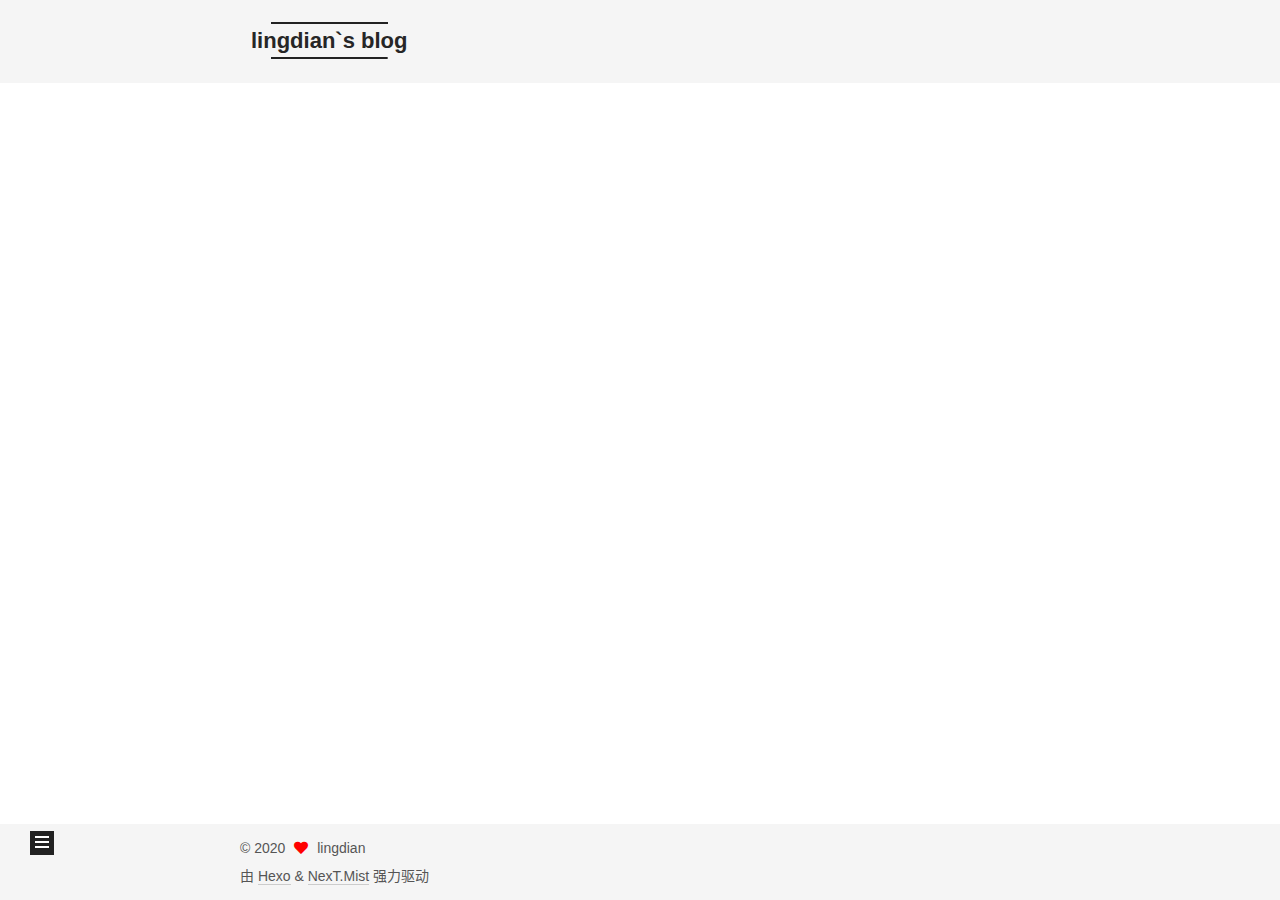
<file: archives/2020/08/index.html>
<!DOCTYPE html>
<html lang="zh-CN">
<head>
  <meta charset="UTF-8">
<meta name="viewport" content="width=device-width, initial-scale=1, maximum-scale=2">
<meta name="theme-color" content="#222">
<meta name="generator" content="Hexo 4.2.1">
  <link rel="apple-touch-icon" sizes="180x180" href="/images/apple-touch-icon-next.png">
  <link rel="icon" type="image/png" sizes="32x32" href="/images/favicon-32x32-next.png">
  <link rel="icon" type="image/png" sizes="16x16" href="/images/favicon-16x16-next.png">
  <link rel="mask-icon" href="/images/logo.svg" color="#222">

<link rel="stylesheet" href="/css/main.css">


<link rel="stylesheet" href="/lib/font-awesome/css/all.min.css">

<script id="hexo-configurations">
    var NexT = window.NexT || {};
    var CONFIG = {"hostname":"lingdianlink.github.io","root":"/","scheme":"Mist","version":"7.8.0","exturl":false,"sidebar":{"position":"left","display":"post","padding":18,"offset":12,"onmobile":false},"copycode":{"enable":true,"show_result":false,"style":null},"back2top":{"enable":true,"sidebar":false,"scrollpercent":false},"bookmark":{"enable":false,"color":"#222","save":"auto"},"fancybox":false,"mediumzoom":false,"lazyload":false,"pangu":false,"comments":{"style":"tabs","active":null,"storage":true,"lazyload":false,"nav":null},"algolia":{"hits":{"per_page":10},"labels":{"input_placeholder":"Search for Posts","hits_empty":"We didn't find any results for the search: ${query}","hits_stats":"${hits} results found in ${time} ms"}},"localsearch":{"enable":false,"trigger":"auto","top_n_per_article":1,"unescape":false,"preload":false},"motion":{"enable":true,"async":false,"transition":{"post_block":"fadeIn","post_header":"slideDownIn","post_body":"slideDownIn","coll_header":"slideLeftIn","sidebar":"slideUpIn"}}};
  </script>

  <meta property="og:type" content="website">
<meta property="og:title" content="lingdian&#96;s blog">
<meta property="og:url" content="http://lingdianlink.github.io/archives/2020/08/index.html">
<meta property="og:site_name" content="lingdian&#96;s blog">
<meta property="og:locale" content="zh_CN">
<meta property="article:author" content="lingdian">
<meta name="twitter:card" content="summary">

<link rel="canonical" href="http://lingdianlink.github.io/archives/2020/08/">


<script id="page-configurations">
  // https://hexo.io/docs/variables.html
  CONFIG.page = {
    sidebar: "",
    isHome : false,
    isPost : false,
    lang   : 'zh-CN'
  };
</script>

  <title>归档 | lingdian`s blog</title>
  






  <noscript>
  <style>
  .use-motion .brand,
  .use-motion .menu-item,
  .sidebar-inner,
  .use-motion .post-block,
  .use-motion .pagination,
  .use-motion .comments,
  .use-motion .post-header,
  .use-motion .post-body,
  .use-motion .collection-header { opacity: initial; }

  .use-motion .site-title,
  .use-motion .site-subtitle {
    opacity: initial;
    top: initial;
  }

  .use-motion .logo-line-before i { left: initial; }
  .use-motion .logo-line-after i { right: initial; }
  </style>
</noscript>

</head>

<body itemscope itemtype="http://schema.org/WebPage">
  <div class="container use-motion">
    <div class="headband"></div>

    <header class="header" itemscope itemtype="http://schema.org/WPHeader">
      <div class="header-inner"><div class="site-brand-container">
  <div class="site-nav-toggle">
    <div class="toggle" aria-label="切换导航栏">
      <span class="toggle-line toggle-line-first"></span>
      <span class="toggle-line toggle-line-middle"></span>
      <span class="toggle-line toggle-line-last"></span>
    </div>
  </div>

  <div class="site-meta">

    <a href="/" class="brand" rel="start">
      <span class="logo-line-before"><i></i></span>
      <h1 class="site-title">lingdian`s blog</h1>
      <span class="logo-line-after"><i></i></span>
    </a>
  </div>

  <div class="site-nav-right">
    <div class="toggle popup-trigger">
    </div>
  </div>
</div>




<nav class="site-nav">
  <ul id="menu" class="main-menu menu">
        <li class="menu-item menu-item-home">

    <a href="/" rel="section"><i class="fa fa-home fa-fw"></i>首页</a>

  </li>
        <li class="menu-item menu-item-about">

    <a href="/about/" rel="section"><i class="fa fa-user fa-fw"></i>关于</a>

  </li>
        <li class="menu-item menu-item-tags">

    <a href="/tags/" rel="section"><i class="fa fa-tags fa-fw"></i>标签</a>

  </li>
        <li class="menu-item menu-item-categories">

    <a href="/categories/" rel="section"><i class="fa fa-th fa-fw"></i>分类</a>

  </li>
        <li class="menu-item menu-item-archives">

    <a href="/archives/" rel="section"><i class="fa fa-archive fa-fw"></i>归档</a>

  </li>
  </ul>
</nav>




</div>
    </header>

    
  <div class="back-to-top">
    <i class="fa fa-arrow-up"></i>
    <span>0%</span>
  </div>


    <main class="main">
      <div class="main-inner">
        <div class="content-wrap">
          

          <div class="content archive">
            

  
  
  
  <div class="post-block">
    <div class="posts-collapse">
      <div class="collection-title">
        <span class="collection-header">嗯..! 目前共计 4 篇日志。 继续努力。</span>
      </div>

      
    <div class="collection-year">
      <span class="collection-header">2020</span>
    </div>

  <article itemscope itemtype="http://schema.org/Article">
    <header class="post-header">

      <div class="post-meta">
        <time itemprop="dateCreated"
              datetime="2020-08-02T01:40:01+08:00"
              content="2020-08-02">
          08-02
        </time>
      </div>

      <div class="post-title">
          <a class="post-title-link" href="/2020/08/02/c++%E8%BF%90%E7%AE%97%E7%AC%A6%E9%87%8D%E8%BD%BD/" itemprop="url">
            <span itemprop="name">c++运算符重载</span>
          </a>
      </div>

    </header>
  </article>


    </div>
  </div>
  
  
  

  



          </div>
          

<script>
  window.addEventListener('tabs:register', () => {
    let { activeClass } = CONFIG.comments;
    if (CONFIG.comments.storage) {
      activeClass = localStorage.getItem('comments_active') || activeClass;
    }
    if (activeClass) {
      let activeTab = document.querySelector(`a[href="#comment-${activeClass}"]`);
      if (activeTab) {
        activeTab.click();
      }
    }
  });
  if (CONFIG.comments.storage) {
    window.addEventListener('tabs:click', event => {
      if (!event.target.matches('.tabs-comment .tab-content .tab-pane')) return;
      let commentClass = event.target.classList[1];
      localStorage.setItem('comments_active', commentClass);
    });
  }
</script>

        </div>
          
  
  <div class="toggle sidebar-toggle">
    <span class="toggle-line toggle-line-first"></span>
    <span class="toggle-line toggle-line-middle"></span>
    <span class="toggle-line toggle-line-last"></span>
  </div>

  <aside class="sidebar">
    <div class="sidebar-inner">

      <ul class="sidebar-nav motion-element">
        <li class="sidebar-nav-toc">
          文章目录
        </li>
        <li class="sidebar-nav-overview">
          站点概览
        </li>
      </ul>

      <!--noindex-->
      <div class="post-toc-wrap sidebar-panel">
      </div>
      <!--/noindex-->

      <div class="site-overview-wrap sidebar-panel">
        <div class="site-author motion-element" itemprop="author" itemscope itemtype="http://schema.org/Person">
    <img class="site-author-image" itemprop="image" alt="lingdian"
      src="/images/avatar.jpg">
  <p class="site-author-name" itemprop="name">lingdian</p>
  <div class="site-description" itemprop="description"></div>
</div>
<div class="site-state-wrap motion-element">
  <nav class="site-state">
      <div class="site-state-item site-state-posts">
          <a href="/archives/">
        
          <span class="site-state-item-count">4</span>
          <span class="site-state-item-name">日志</span>
        </a>
      </div>
      <div class="site-state-item site-state-tags">
            <a href="/tags/">
          
        <span class="site-state-item-count">3</span>
        <span class="site-state-item-name">标签</span></a>
      </div>
  </nav>
</div>
  <div class="links-of-author motion-element">
      <span class="links-of-author-item">
        <a href="https://github.com/lingdianlink" title="GitHub → https:&#x2F;&#x2F;github.com&#x2F;lingdianlink" rel="noopener" target="_blank"><i class="fab fa-github fa-fw"></i>GitHub</a>
      </span>
  </div>



      </div>

    </div>
  </aside>
  <div id="sidebar-dimmer"></div>


      </div>
    </main>

    <footer class="footer">
      <div class="footer-inner">
        

        

<div class="copyright">
  
  &copy; 
  <span itemprop="copyrightYear">2020</span>
  <span class="with-love">
    <i class="fa fa-heart"></i>
  </span>
  <span class="author" itemprop="copyrightHolder">lingdian</span>
</div>
  <div class="powered-by">由 <a href="https://hexo.io/" class="theme-link" rel="noopener" target="_blank">Hexo</a> & <a href="https://mist.theme-next.org/" class="theme-link" rel="noopener" target="_blank">NexT.Mist</a> 强力驱动
  </div>

        








      </div>
    </footer>
  </div>

  
  <script src="/lib/anime.min.js"></script>
  <script src="/lib/velocity/velocity.min.js"></script>
  <script src="/lib/velocity/velocity.ui.min.js"></script>

<script src="/js/utils.js"></script>

<script src="/js/motion.js"></script>


<script src="/js/schemes/muse.js"></script>


<script src="/js/next-boot.js"></script>




  















  

  

</body>
</html>
</file>
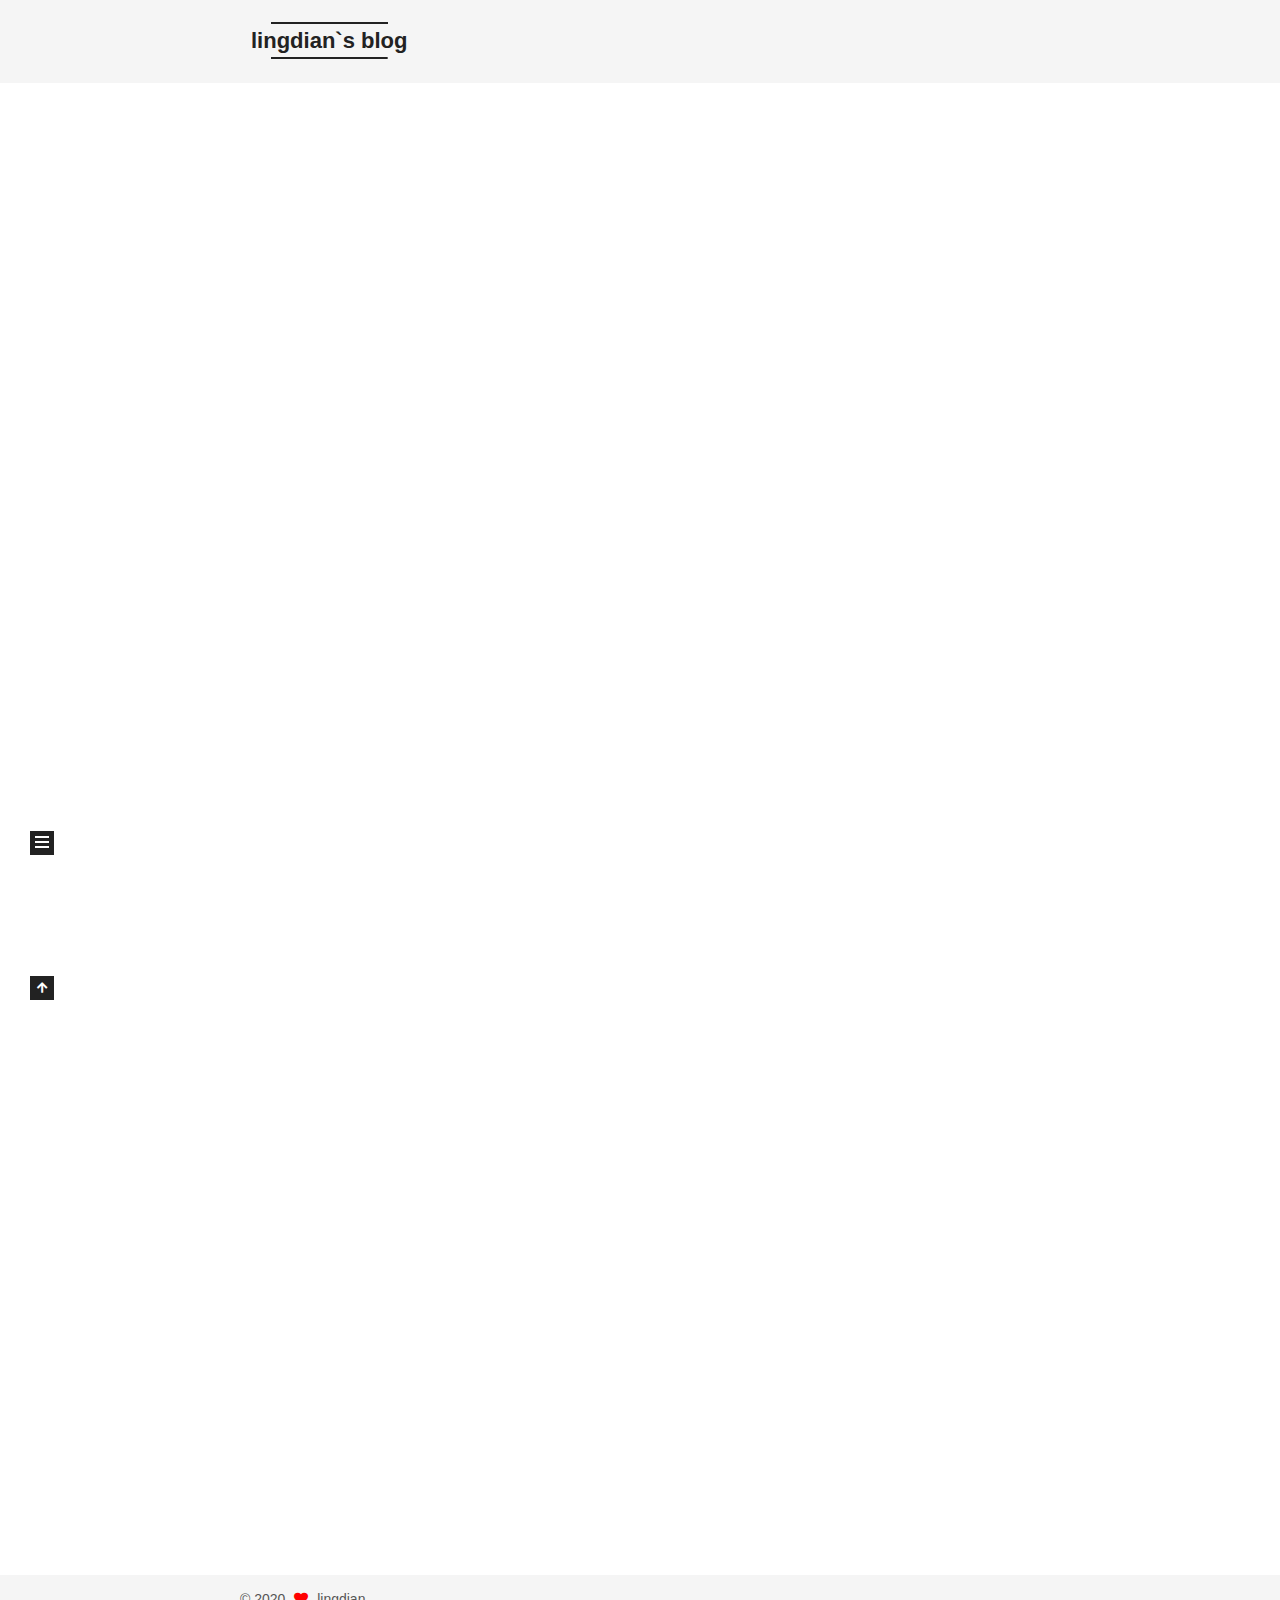
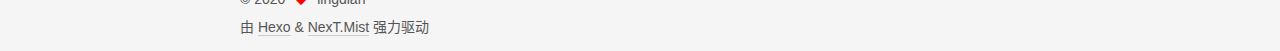
<file: 2020/07/29/爬虫基础之http协议/index.html>
<!DOCTYPE html>
<html lang="zh-CN">
<head>
  <meta charset="UTF-8">
<meta name="viewport" content="width=device-width, initial-scale=1, maximum-scale=2">
<meta name="theme-color" content="#222">
<meta name="generator" content="Hexo 4.2.1">
  <link rel="apple-touch-icon" sizes="180x180" href="/images/apple-touch-icon-next.png">
  <link rel="icon" type="image/png" sizes="32x32" href="/images/favicon-32x32-next.png">
  <link rel="icon" type="image/png" sizes="16x16" href="/images/favicon-16x16-next.png">
  <link rel="mask-icon" href="/images/logo.svg" color="#222">

<link rel="stylesheet" href="/css/main.css">


<link rel="stylesheet" href="/lib/font-awesome/css/all.min.css">

<script id="hexo-configurations">
    var NexT = window.NexT || {};
    var CONFIG = {"hostname":"lingdianlink.github.io","root":"/","scheme":"Mist","version":"7.8.0","exturl":false,"sidebar":{"position":"left","display":"post","padding":18,"offset":12,"onmobile":false},"copycode":{"enable":true,"show_result":false,"style":null},"back2top":{"enable":true,"sidebar":false,"scrollpercent":false},"bookmark":{"enable":false,"color":"#222","save":"auto"},"fancybox":false,"mediumzoom":false,"lazyload":false,"pangu":false,"comments":{"style":"tabs","active":null,"storage":true,"lazyload":false,"nav":null},"algolia":{"hits":{"per_page":10},"labels":{"input_placeholder":"Search for Posts","hits_empty":"We didn't find any results for the search: ${query}","hits_stats":"${hits} results found in ${time} ms"}},"localsearch":{"enable":false,"trigger":"auto","top_n_per_article":1,"unescape":false,"preload":false},"motion":{"enable":true,"async":false,"transition":{"post_block":"fadeIn","post_header":"slideDownIn","post_body":"slideDownIn","coll_header":"slideLeftIn","sidebar":"slideUpIn"}}};
  </script>

  <meta name="description" content="下面我们先来看一张图：我们从因特网说起，因特网是一个全球性的互联网络。建立在TCP&#x2F;IP协议（传输层协议）之上,而再上面的应用层协议有很多，使用http(超文本传输协议)的这部分我们称为万维网(www,web)。访问的是web文档，多用是HTML(超文本标记语言)书写。 http的请求方式有：  GET POST PUT DELETE HEAD OPTIONS TRACE  比如说GET请求的参数">
<meta property="og:type" content="article">
<meta property="og:title" content="爬虫基础之http协议基础">
<meta property="og:url" content="http://lingdianlink.github.io/2020/07/29/%E7%88%AC%E8%99%AB%E5%9F%BA%E7%A1%80%E4%B9%8Bhttp%E5%8D%8F%E8%AE%AE/index.html">
<meta property="og:site_name" content="lingdian&#96;s blog">
<meta property="og:description" content="下面我们先来看一张图：我们从因特网说起，因特网是一个全球性的互联网络。建立在TCP&#x2F;IP协议（传输层协议）之上,而再上面的应用层协议有很多，使用http(超文本传输协议)的这部分我们称为万维网(www,web)。访问的是web文档，多用是HTML(超文本标记语言)书写。 http的请求方式有：  GET POST PUT DELETE HEAD OPTIONS TRACE  比如说GET请求的参数">
<meta property="og:locale" content="zh_CN">
<meta property="og:image" content="http://lingdianlink.github.io/images/2020_7_29_1.png">
<meta property="article:published_time" content="2020-07-29T15:12:50.000Z">
<meta property="article:modified_time" content="2020-07-30T09:05:48.068Z">
<meta property="article:author" content="lingdian">
<meta property="article:tag" content="python">
<meta property="article:tag" content="爬虫">
<meta name="twitter:card" content="summary">
<meta name="twitter:image" content="http://lingdianlink.github.io/images/2020_7_29_1.png">

<link rel="canonical" href="http://lingdianlink.github.io/2020/07/29/%E7%88%AC%E8%99%AB%E5%9F%BA%E7%A1%80%E4%B9%8Bhttp%E5%8D%8F%E8%AE%AE/">


<script id="page-configurations">
  // https://hexo.io/docs/variables.html
  CONFIG.page = {
    sidebar: "",
    isHome : false,
    isPost : true,
    lang   : 'zh-CN'
  };
</script>

  <title>爬虫基础之http协议基础 | lingdian`s blog</title>
  






  <noscript>
  <style>
  .use-motion .brand,
  .use-motion .menu-item,
  .sidebar-inner,
  .use-motion .post-block,
  .use-motion .pagination,
  .use-motion .comments,
  .use-motion .post-header,
  .use-motion .post-body,
  .use-motion .collection-header { opacity: initial; }

  .use-motion .site-title,
  .use-motion .site-subtitle {
    opacity: initial;
    top: initial;
  }

  .use-motion .logo-line-before i { left: initial; }
  .use-motion .logo-line-after i { right: initial; }
  </style>
</noscript>

</head>

<body itemscope itemtype="http://schema.org/WebPage">
  <div class="container use-motion">
    <div class="headband"></div>

    <header class="header" itemscope itemtype="http://schema.org/WPHeader">
      <div class="header-inner"><div class="site-brand-container">
  <div class="site-nav-toggle">
    <div class="toggle" aria-label="切换导航栏">
      <span class="toggle-line toggle-line-first"></span>
      <span class="toggle-line toggle-line-middle"></span>
      <span class="toggle-line toggle-line-last"></span>
    </div>
  </div>

  <div class="site-meta">

    <a href="/" class="brand" rel="start">
      <span class="logo-line-before"><i></i></span>
      <h1 class="site-title">lingdian`s blog</h1>
      <span class="logo-line-after"><i></i></span>
    </a>
  </div>

  <div class="site-nav-right">
    <div class="toggle popup-trigger">
    </div>
  </div>
</div>




<nav class="site-nav">
  <ul id="menu" class="main-menu menu">
        <li class="menu-item menu-item-home">

    <a href="/" rel="section"><i class="fa fa-home fa-fw"></i>首页</a>

  </li>
        <li class="menu-item menu-item-about">

    <a href="/about/" rel="section"><i class="fa fa-user fa-fw"></i>关于</a>

  </li>
        <li class="menu-item menu-item-tags">

    <a href="/tags/" rel="section"><i class="fa fa-tags fa-fw"></i>标签</a>

  </li>
        <li class="menu-item menu-item-categories">

    <a href="/categories/" rel="section"><i class="fa fa-th fa-fw"></i>分类</a>

  </li>
        <li class="menu-item menu-item-archives">

    <a href="/archives/" rel="section"><i class="fa fa-archive fa-fw"></i>归档</a>

  </li>
  </ul>
</nav>




</div>
    </header>

    
  <div class="back-to-top">
    <i class="fa fa-arrow-up"></i>
    <span>0%</span>
  </div>


    <main class="main">
      <div class="main-inner">
        <div class="content-wrap">
          

          <div class="content post posts-expand">
            

    
  
  
  <article itemscope itemtype="http://schema.org/Article" class="post-block" lang="zh-CN">
    <link itemprop="mainEntityOfPage" href="http://lingdianlink.github.io/2020/07/29/%E7%88%AC%E8%99%AB%E5%9F%BA%E7%A1%80%E4%B9%8Bhttp%E5%8D%8F%E8%AE%AE/">

    <span hidden itemprop="author" itemscope itemtype="http://schema.org/Person">
      <meta itemprop="image" content="/images/avatar.jpg">
      <meta itemprop="name" content="lingdian">
      <meta itemprop="description" content="">
    </span>

    <span hidden itemprop="publisher" itemscope itemtype="http://schema.org/Organization">
      <meta itemprop="name" content="lingdian`s blog">
    </span>
      <header class="post-header">
        <h1 class="post-title" itemprop="name headline">
          爬虫基础之http协议基础
        </h1>

        <div class="post-meta">
            <span class="post-meta-item">
              <span class="post-meta-item-icon">
                <i class="far fa-calendar"></i>
              </span>
              <span class="post-meta-item-text">发表于</span>

              <time title="创建时间：2020-07-29 23:12:50" itemprop="dateCreated datePublished" datetime="2020-07-29T23:12:50+08:00">2020-07-29</time>
            </span>
              <span class="post-meta-item">
                <span class="post-meta-item-icon">
                  <i class="far fa-calendar-check"></i>
                </span>
                <span class="post-meta-item-text">更新于</span>
                <time title="修改时间：2020-07-30 17:05:48" itemprop="dateModified" datetime="2020-07-30T17:05:48+08:00">2020-07-30</time>
              </span>

          

        </div>
      </header>

    
    
    
    <div class="post-body" itemprop="articleBody">

      
        <p>下面我们先来看一张图：<br><img src="/images/2020_7_29_1.png" alt=""><br>我们从因特网说起，因特网是一个全球性的互联网络。建立在TCP/IP协议（传输层协议）之上,而再上面的应用层协议有很多，使用http(超文本传输协议)的这部分我们称为万维网(www,web)。访问的是web文档，多用是HTML(超文本标记语言)书写。</p>
<p>http的请求方式有：</p>
<ul>
<li>GET</li>
<li>POST</li>
<li>PUT</li>
<li>DELETE</li>
<li>HEAD</li>
<li>OPTIONS</li>
<li>TRACE</li>
</ul>
<p>比如说GET请求的参数就是直接加在URL后面的，我们从地址栏就能看见。</p>
<blockquote>
<p><a href="https://www.dogedoge.com/results?q=hello" target="_blank" rel="noopener">https://www.dogedoge.com/results?q=hello</a></p>
</blockquote>
<p>然后就会返回给你一些数据，通过浏览器的解释就成为了你看到的东西<br>请求有请求头，而返回给你的东西叫做响应头，都包含了一些信息，返回时还有一个响应码表示状态，正常情况下为200。</p>

    </div>

    
    
    

      <footer class="post-footer">
          <div class="post-tags">
              <a href="/tags/python/" rel="tag"># python</a>
              <a href="/tags/%E7%88%AC%E8%99%AB/" rel="tag"># 爬虫</a>
          </div>

        


        
    <div class="post-nav">
      <div class="post-nav-item">
    <a href="/2020/07/29/%E7%AC%AC%E4%B8%80%E7%AF%87blog/" rel="prev" title="第一篇blog">
      <i class="fa fa-chevron-left"></i> 第一篇blog
    </a></div>
      <div class="post-nav-item">
    <a href="/2020/07/30/python%E7%9A%84import%E7%94%A8%E6%B3%95%E6%9D%82%E8%B0%88/" rel="next" title="python的import用法杂谈">
      python的import用法杂谈 <i class="fa fa-chevron-right"></i>
    </a></div>
    </div>
      </footer>
    
  </article>
  
  
  



          </div>
          

<script>
  window.addEventListener('tabs:register', () => {
    let { activeClass } = CONFIG.comments;
    if (CONFIG.comments.storage) {
      activeClass = localStorage.getItem('comments_active') || activeClass;
    }
    if (activeClass) {
      let activeTab = document.querySelector(`a[href="#comment-${activeClass}"]`);
      if (activeTab) {
        activeTab.click();
      }
    }
  });
  if (CONFIG.comments.storage) {
    window.addEventListener('tabs:click', event => {
      if (!event.target.matches('.tabs-comment .tab-content .tab-pane')) return;
      let commentClass = event.target.classList[1];
      localStorage.setItem('comments_active', commentClass);
    });
  }
</script>

        </div>
          
  
  <div class="toggle sidebar-toggle">
    <span class="toggle-line toggle-line-first"></span>
    <span class="toggle-line toggle-line-middle"></span>
    <span class="toggle-line toggle-line-last"></span>
  </div>

  <aside class="sidebar">
    <div class="sidebar-inner">

      <ul class="sidebar-nav motion-element">
        <li class="sidebar-nav-toc">
          文章目录
        </li>
        <li class="sidebar-nav-overview">
          站点概览
        </li>
      </ul>

      <!--noindex-->
      <div class="post-toc-wrap sidebar-panel">
      </div>
      <!--/noindex-->

      <div class="site-overview-wrap sidebar-panel">
        <div class="site-author motion-element" itemprop="author" itemscope itemtype="http://schema.org/Person">
    <img class="site-author-image" itemprop="image" alt="lingdian"
      src="/images/avatar.jpg">
  <p class="site-author-name" itemprop="name">lingdian</p>
  <div class="site-description" itemprop="description"></div>
</div>
<div class="site-state-wrap motion-element">
  <nav class="site-state">
      <div class="site-state-item site-state-posts">
          <a href="/archives/">
        
          <span class="site-state-item-count">4</span>
          <span class="site-state-item-name">日志</span>
        </a>
      </div>
      <div class="site-state-item site-state-tags">
            <a href="/tags/">
          
        <span class="site-state-item-count">3</span>
        <span class="site-state-item-name">标签</span></a>
      </div>
  </nav>
</div>
  <div class="links-of-author motion-element">
      <span class="links-of-author-item">
        <a href="https://github.com/lingdianlink" title="GitHub → https:&#x2F;&#x2F;github.com&#x2F;lingdianlink" rel="noopener" target="_blank"><i class="fab fa-github fa-fw"></i>GitHub</a>
      </span>
  </div>



      </div>

    </div>
  </aside>
  <div id="sidebar-dimmer"></div>


      </div>
    </main>

    <footer class="footer">
      <div class="footer-inner">
        

        

<div class="copyright">
  
  &copy; 
  <span itemprop="copyrightYear">2020</span>
  <span class="with-love">
    <i class="fa fa-heart"></i>
  </span>
  <span class="author" itemprop="copyrightHolder">lingdian</span>
</div>
  <div class="powered-by">由 <a href="https://hexo.io/" class="theme-link" rel="noopener" target="_blank">Hexo</a> & <a href="https://mist.theme-next.org/" class="theme-link" rel="noopener" target="_blank">NexT.Mist</a> 强力驱动
  </div>

        








      </div>
    </footer>
  </div>

  
  <script src="/lib/anime.min.js"></script>
  <script src="/lib/velocity/velocity.min.js"></script>
  <script src="/lib/velocity/velocity.ui.min.js"></script>

<script src="/js/utils.js"></script>

<script src="/js/motion.js"></script>


<script src="/js/schemes/muse.js"></script>


<script src="/js/next-boot.js"></script>




  















  

  

</body>
</html>
</file>
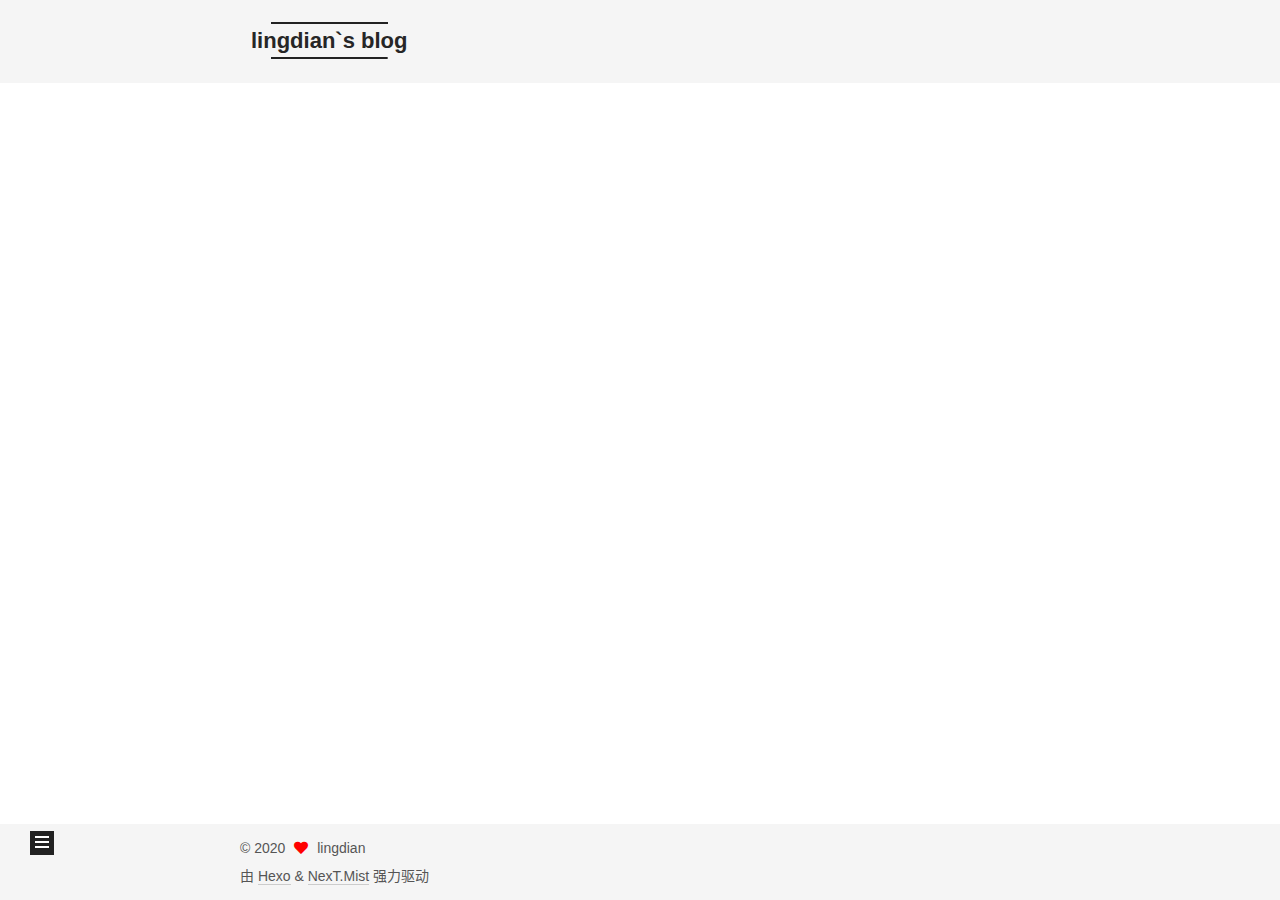
<file: 2020/07/29/第一篇blog/index.html>
<!DOCTYPE html>
<html lang="zh-CN">
<head>
  <meta charset="UTF-8">
<meta name="viewport" content="width=device-width, initial-scale=1, maximum-scale=2">
<meta name="theme-color" content="#222">
<meta name="generator" content="Hexo 4.2.1">
  <link rel="apple-touch-icon" sizes="180x180" href="/images/apple-touch-icon-next.png">
  <link rel="icon" type="image/png" sizes="32x32" href="/images/favicon-32x32-next.png">
  <link rel="icon" type="image/png" sizes="16x16" href="/images/favicon-16x16-next.png">
  <link rel="mask-icon" href="/images/logo.svg" color="#222">

<link rel="stylesheet" href="/css/main.css">


<link rel="stylesheet" href="/lib/font-awesome/css/all.min.css">

<script id="hexo-configurations">
    var NexT = window.NexT || {};
    var CONFIG = {"hostname":"lingdianlink.github.io","root":"/","scheme":"Mist","version":"7.8.0","exturl":false,"sidebar":{"position":"left","display":"post","padding":18,"offset":12,"onmobile":false},"copycode":{"enable":true,"show_result":false,"style":null},"back2top":{"enable":true,"sidebar":false,"scrollpercent":false},"bookmark":{"enable":false,"color":"#222","save":"auto"},"fancybox":false,"mediumzoom":false,"lazyload":false,"pangu":false,"comments":{"style":"tabs","active":null,"storage":true,"lazyload":false,"nav":null},"algolia":{"hits":{"per_page":10},"labels":{"input_placeholder":"Search for Posts","hits_empty":"We didn't find any results for the search: ${query}","hits_stats":"${hits} results found in ${time} ms"}},"localsearch":{"enable":false,"trigger":"auto","top_n_per_article":1,"unescape":false,"preload":false},"motion":{"enable":true,"async":false,"transition":{"post_block":"fadeIn","post_header":"slideDownIn","post_body":"slideDownIn","coll_header":"slideLeftIn","sidebar":"slideUpIn"}}};
  </script>

  <meta name="description" content="今天配置好了blog，准备开始写一些平时自己学习的东西，都比较基础，希望对其他人会有一些帮助😘">
<meta property="og:type" content="article">
<meta property="og:title" content="第一篇blog">
<meta property="og:url" content="http://lingdianlink.github.io/2020/07/29/%E7%AC%AC%E4%B8%80%E7%AF%87blog/index.html">
<meta property="og:site_name" content="lingdian&#96;s blog">
<meta property="og:description" content="今天配置好了blog，准备开始写一些平时自己学习的东西，都比较基础，希望对其他人会有一些帮助😘">
<meta property="og:locale" content="zh_CN">
<meta property="article:published_time" content="2020-07-29T08:46:40.000Z">
<meta property="article:modified_time" content="2020-07-29T08:50:14.158Z">
<meta property="article:author" content="lingdian">
<meta name="twitter:card" content="summary">

<link rel="canonical" href="http://lingdianlink.github.io/2020/07/29/%E7%AC%AC%E4%B8%80%E7%AF%87blog/">


<script id="page-configurations">
  // https://hexo.io/docs/variables.html
  CONFIG.page = {
    sidebar: "",
    isHome : false,
    isPost : true,
    lang   : 'zh-CN'
  };
</script>

  <title>第一篇blog | lingdian`s blog</title>
  






  <noscript>
  <style>
  .use-motion .brand,
  .use-motion .menu-item,
  .sidebar-inner,
  .use-motion .post-block,
  .use-motion .pagination,
  .use-motion .comments,
  .use-motion .post-header,
  .use-motion .post-body,
  .use-motion .collection-header { opacity: initial; }

  .use-motion .site-title,
  .use-motion .site-subtitle {
    opacity: initial;
    top: initial;
  }

  .use-motion .logo-line-before i { left: initial; }
  .use-motion .logo-line-after i { right: initial; }
  </style>
</noscript>

</head>

<body itemscope itemtype="http://schema.org/WebPage">
  <div class="container use-motion">
    <div class="headband"></div>

    <header class="header" itemscope itemtype="http://schema.org/WPHeader">
      <div class="header-inner"><div class="site-brand-container">
  <div class="site-nav-toggle">
    <div class="toggle" aria-label="切换导航栏">
      <span class="toggle-line toggle-line-first"></span>
      <span class="toggle-line toggle-line-middle"></span>
      <span class="toggle-line toggle-line-last"></span>
    </div>
  </div>

  <div class="site-meta">

    <a href="/" class="brand" rel="start">
      <span class="logo-line-before"><i></i></span>
      <h1 class="site-title">lingdian`s blog</h1>
      <span class="logo-line-after"><i></i></span>
    </a>
  </div>

  <div class="site-nav-right">
    <div class="toggle popup-trigger">
    </div>
  </div>
</div>




<nav class="site-nav">
  <ul id="menu" class="main-menu menu">
        <li class="menu-item menu-item-home">

    <a href="/" rel="section"><i class="fa fa-home fa-fw"></i>首页</a>

  </li>
        <li class="menu-item menu-item-about">

    <a href="/about/" rel="section"><i class="fa fa-user fa-fw"></i>关于</a>

  </li>
        <li class="menu-item menu-item-tags">

    <a href="/tags/" rel="section"><i class="fa fa-tags fa-fw"></i>标签</a>

  </li>
        <li class="menu-item menu-item-categories">

    <a href="/categories/" rel="section"><i class="fa fa-th fa-fw"></i>分类</a>

  </li>
        <li class="menu-item menu-item-archives">

    <a href="/archives/" rel="section"><i class="fa fa-archive fa-fw"></i>归档</a>

  </li>
  </ul>
</nav>




</div>
    </header>

    
  <div class="back-to-top">
    <i class="fa fa-arrow-up"></i>
    <span>0%</span>
  </div>


    <main class="main">
      <div class="main-inner">
        <div class="content-wrap">
          

          <div class="content post posts-expand">
            

    
  
  
  <article itemscope itemtype="http://schema.org/Article" class="post-block" lang="zh-CN">
    <link itemprop="mainEntityOfPage" href="http://lingdianlink.github.io/2020/07/29/%E7%AC%AC%E4%B8%80%E7%AF%87blog/">

    <span hidden itemprop="author" itemscope itemtype="http://schema.org/Person">
      <meta itemprop="image" content="/images/avatar.jpg">
      <meta itemprop="name" content="lingdian">
      <meta itemprop="description" content="">
    </span>

    <span hidden itemprop="publisher" itemscope itemtype="http://schema.org/Organization">
      <meta itemprop="name" content="lingdian`s blog">
    </span>
      <header class="post-header">
        <h1 class="post-title" itemprop="name headline">
          第一篇blog
        </h1>

        <div class="post-meta">
            <span class="post-meta-item">
              <span class="post-meta-item-icon">
                <i class="far fa-calendar"></i>
              </span>
              <span class="post-meta-item-text">发表于</span>
              

              <time title="创建时间：2020-07-29 16:46:40 / 修改时间：16:50:14" itemprop="dateCreated datePublished" datetime="2020-07-29T16:46:40+08:00">2020-07-29</time>
            </span>

          

        </div>
      </header>

    
    
    
    <div class="post-body" itemprop="articleBody">

      
        <p> 今天配置好了blog，准备开始写一些平时自己学习的东西，都比较基础，希望对其他人会有一些帮助😘</p>

    </div>

    
    
    

      <footer class="post-footer">

        


        
    <div class="post-nav">
      <div class="post-nav-item"></div>
      <div class="post-nav-item">
    <a href="/2020/07/29/%E7%88%AC%E8%99%AB%E5%9F%BA%E7%A1%80%E4%B9%8Bhttp%E5%8D%8F%E8%AE%AE/" rel="next" title="爬虫基础之http协议基础">
      爬虫基础之http协议基础 <i class="fa fa-chevron-right"></i>
    </a></div>
    </div>
      </footer>
    
  </article>
  
  
  



          </div>
          

<script>
  window.addEventListener('tabs:register', () => {
    let { activeClass } = CONFIG.comments;
    if (CONFIG.comments.storage) {
      activeClass = localStorage.getItem('comments_active') || activeClass;
    }
    if (activeClass) {
      let activeTab = document.querySelector(`a[href="#comment-${activeClass}"]`);
      if (activeTab) {
        activeTab.click();
      }
    }
  });
  if (CONFIG.comments.storage) {
    window.addEventListener('tabs:click', event => {
      if (!event.target.matches('.tabs-comment .tab-content .tab-pane')) return;
      let commentClass = event.target.classList[1];
      localStorage.setItem('comments_active', commentClass);
    });
  }
</script>

        </div>
          
  
  <div class="toggle sidebar-toggle">
    <span class="toggle-line toggle-line-first"></span>
    <span class="toggle-line toggle-line-middle"></span>
    <span class="toggle-line toggle-line-last"></span>
  </div>

  <aside class="sidebar">
    <div class="sidebar-inner">

      <ul class="sidebar-nav motion-element">
        <li class="sidebar-nav-toc">
          文章目录
        </li>
        <li class="sidebar-nav-overview">
          站点概览
        </li>
      </ul>

      <!--noindex-->
      <div class="post-toc-wrap sidebar-panel">
      </div>
      <!--/noindex-->

      <div class="site-overview-wrap sidebar-panel">
        <div class="site-author motion-element" itemprop="author" itemscope itemtype="http://schema.org/Person">
    <img class="site-author-image" itemprop="image" alt="lingdian"
      src="/images/avatar.jpg">
  <p class="site-author-name" itemprop="name">lingdian</p>
  <div class="site-description" itemprop="description"></div>
</div>
<div class="site-state-wrap motion-element">
  <nav class="site-state">
      <div class="site-state-item site-state-posts">
          <a href="/archives/">
        
          <span class="site-state-item-count">4</span>
          <span class="site-state-item-name">日志</span>
        </a>
      </div>
      <div class="site-state-item site-state-tags">
            <a href="/tags/">
          
        <span class="site-state-item-count">3</span>
        <span class="site-state-item-name">标签</span></a>
      </div>
  </nav>
</div>
  <div class="links-of-author motion-element">
      <span class="links-of-author-item">
        <a href="https://github.com/lingdianlink" title="GitHub → https:&#x2F;&#x2F;github.com&#x2F;lingdianlink" rel="noopener" target="_blank"><i class="fab fa-github fa-fw"></i>GitHub</a>
      </span>
  </div>



      </div>

    </div>
  </aside>
  <div id="sidebar-dimmer"></div>


      </div>
    </main>

    <footer class="footer">
      <div class="footer-inner">
        

        

<div class="copyright">
  
  &copy; 
  <span itemprop="copyrightYear">2020</span>
  <span class="with-love">
    <i class="fa fa-heart"></i>
  </span>
  <span class="author" itemprop="copyrightHolder">lingdian</span>
</div>
  <div class="powered-by">由 <a href="https://hexo.io/" class="theme-link" rel="noopener" target="_blank">Hexo</a> & <a href="https://mist.theme-next.org/" class="theme-link" rel="noopener" target="_blank">NexT.Mist</a> 强力驱动
  </div>

        








      </div>
    </footer>
  </div>

  
  <script src="/lib/anime.min.js"></script>
  <script src="/lib/velocity/velocity.min.js"></script>
  <script src="/lib/velocity/velocity.ui.min.js"></script>

<script src="/js/utils.js"></script>

<script src="/js/motion.js"></script>


<script src="/js/schemes/muse.js"></script>


<script src="/js/next-boot.js"></script>




  















  

  

</body>
</html>
</file>
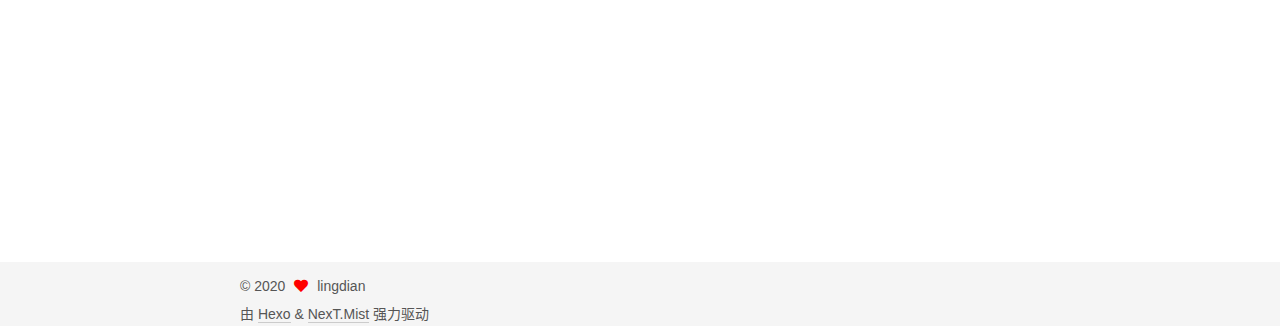
<file: 2020/07/30/python的import用法杂谈/index.html>
<!DOCTYPE html>
<html lang="zh-CN">
<head>
  <meta charset="UTF-8">
<meta name="viewport" content="width=device-width, initial-scale=1, maximum-scale=2">
<meta name="theme-color" content="#222">
<meta name="generator" content="Hexo 4.2.1">
  <link rel="apple-touch-icon" sizes="180x180" href="/images/apple-touch-icon-next.png">
  <link rel="icon" type="image/png" sizes="32x32" href="/images/favicon-32x32-next.png">
  <link rel="icon" type="image/png" sizes="16x16" href="/images/favicon-16x16-next.png">
  <link rel="mask-icon" href="/images/logo.svg" color="#222">

<link rel="stylesheet" href="/css/main.css">


<link rel="stylesheet" href="/lib/font-awesome/css/all.min.css">

<script id="hexo-configurations">
    var NexT = window.NexT || {};
    var CONFIG = {"hostname":"lingdianlink.github.io","root":"/","scheme":"Mist","version":"7.8.0","exturl":false,"sidebar":{"position":"left","display":"post","padding":18,"offset":12,"onmobile":false},"copycode":{"enable":true,"show_result":false,"style":null},"back2top":{"enable":true,"sidebar":false,"scrollpercent":false},"bookmark":{"enable":false,"color":"#222","save":"auto"},"fancybox":false,"mediumzoom":false,"lazyload":false,"pangu":false,"comments":{"style":"tabs","active":null,"storage":true,"lazyload":false,"nav":null},"algolia":{"hits":{"per_page":10},"labels":{"input_placeholder":"Search for Posts","hits_empty":"We didn't find any results for the search: ${query}","hits_stats":"${hits} results found in ${time} ms"}},"localsearch":{"enable":false,"trigger":"auto","top_n_per_article":1,"unescape":false,"preload":false},"motion":{"enable":true,"async":false,"transition":{"post_block":"fadeIn","post_header":"slideDownIn","post_body":"slideDownIn","coll_header":"slideLeftIn","sidebar":"slideUpIn"}}};
  </script>

  <meta name="description" content="import的用法：  import module import package from package import module  我们先说说package的结构，package下一般有一个__init__.py文件，和一些module或者是子package，而子package也类似， 1234567|__&#96;package&#96;    |__&#96;__init__.py&amp;#9">
<meta property="og:type" content="article">
<meta property="og:title" content="python的import用法杂谈">
<meta property="og:url" content="http://lingdianlink.github.io/2020/07/30/python%E7%9A%84import%E7%94%A8%E6%B3%95%E6%9D%82%E8%B0%88/index.html">
<meta property="og:site_name" content="lingdian&#96;s blog">
<meta property="og:description" content="import的用法：  import module import package from package import module  我们先说说package的结构，package下一般有一个__init__.py文件，和一些module或者是子package，而子package也类似， 1234567|__&#96;package&#96;    |__&#96;__init__.py&amp;#9">
<meta property="og:locale" content="zh_CN">
<meta property="article:published_time" content="2020-07-29T17:13:46.000Z">
<meta property="article:modified_time" content="2020-07-30T08:21:44.064Z">
<meta property="article:author" content="lingdian">
<meta property="article:tag" content="python">
<meta name="twitter:card" content="summary">

<link rel="canonical" href="http://lingdianlink.github.io/2020/07/30/python%E7%9A%84import%E7%94%A8%E6%B3%95%E6%9D%82%E8%B0%88/">


<script id="page-configurations">
  // https://hexo.io/docs/variables.html
  CONFIG.page = {
    sidebar: "",
    isHome : false,
    isPost : true,
    lang   : 'zh-CN'
  };
</script>

  <title>python的import用法杂谈 | lingdian`s blog</title>
  






  <noscript>
  <style>
  .use-motion .brand,
  .use-motion .menu-item,
  .sidebar-inner,
  .use-motion .post-block,
  .use-motion .pagination,
  .use-motion .comments,
  .use-motion .post-header,
  .use-motion .post-body,
  .use-motion .collection-header { opacity: initial; }

  .use-motion .site-title,
  .use-motion .site-subtitle {
    opacity: initial;
    top: initial;
  }

  .use-motion .logo-line-before i { left: initial; }
  .use-motion .logo-line-after i { right: initial; }
  </style>
</noscript>

</head>

<body itemscope itemtype="http://schema.org/WebPage">
  <div class="container use-motion">
    <div class="headband"></div>

    <header class="header" itemscope itemtype="http://schema.org/WPHeader">
      <div class="header-inner"><div class="site-brand-container">
  <div class="site-nav-toggle">
    <div class="toggle" aria-label="切换导航栏">
      <span class="toggle-line toggle-line-first"></span>
      <span class="toggle-line toggle-line-middle"></span>
      <span class="toggle-line toggle-line-last"></span>
    </div>
  </div>

  <div class="site-meta">

    <a href="/" class="brand" rel="start">
      <span class="logo-line-before"><i></i></span>
      <h1 class="site-title">lingdian`s blog</h1>
      <span class="logo-line-after"><i></i></span>
    </a>
  </div>

  <div class="site-nav-right">
    <div class="toggle popup-trigger">
    </div>
  </div>
</div>




<nav class="site-nav">
  <ul id="menu" class="main-menu menu">
        <li class="menu-item menu-item-home">

    <a href="/" rel="section"><i class="fa fa-home fa-fw"></i>首页</a>

  </li>
        <li class="menu-item menu-item-about">

    <a href="/about/" rel="section"><i class="fa fa-user fa-fw"></i>关于</a>

  </li>
        <li class="menu-item menu-item-tags">

    <a href="/tags/" rel="section"><i class="fa fa-tags fa-fw"></i>标签</a>

  </li>
        <li class="menu-item menu-item-categories">

    <a href="/categories/" rel="section"><i class="fa fa-th fa-fw"></i>分类</a>

  </li>
        <li class="menu-item menu-item-archives">

    <a href="/archives/" rel="section"><i class="fa fa-archive fa-fw"></i>归档</a>

  </li>
  </ul>
</nav>




</div>
    </header>

    
  <div class="back-to-top">
    <i class="fa fa-arrow-up"></i>
    <span>0%</span>
  </div>


    <main class="main">
      <div class="main-inner">
        <div class="content-wrap">
          

          <div class="content post posts-expand">
            

    
  
  
  <article itemscope itemtype="http://schema.org/Article" class="post-block" lang="zh-CN">
    <link itemprop="mainEntityOfPage" href="http://lingdianlink.github.io/2020/07/30/python%E7%9A%84import%E7%94%A8%E6%B3%95%E6%9D%82%E8%B0%88/">

    <span hidden itemprop="author" itemscope itemtype="http://schema.org/Person">
      <meta itemprop="image" content="/images/avatar.jpg">
      <meta itemprop="name" content="lingdian">
      <meta itemprop="description" content="">
    </span>

    <span hidden itemprop="publisher" itemscope itemtype="http://schema.org/Organization">
      <meta itemprop="name" content="lingdian`s blog">
    </span>
      <header class="post-header">
        <h1 class="post-title" itemprop="name headline">
          python的import用法杂谈
        </h1>

        <div class="post-meta">
            <span class="post-meta-item">
              <span class="post-meta-item-icon">
                <i class="far fa-calendar"></i>
              </span>
              <span class="post-meta-item-text">发表于</span>
              

              <time title="创建时间：2020-07-30 01:13:46 / 修改时间：16:21:44" itemprop="dateCreated datePublished" datetime="2020-07-30T01:13:46+08:00">2020-07-30</time>
            </span>

          

        </div>
      </header>

    
    
    
    <div class="post-body" itemprop="articleBody">

      
        <p>import的用法：</p>
<ul>
<li><code>import module</code></li>
<li><code>import package</code></li>
<li><code>from package import module</code></li>
</ul>
<p>我们先说说package的结构，package下一般有一个<code>__init__.py</code>文件，和一些module或者是子package，而子package也类似，</p>
<figure class="highlight plain"><table><tr><td class="gutter"><pre><span class="line">1</span><br><span class="line">2</span><br><span class="line">3</span><br><span class="line">4</span><br><span class="line">5</span><br><span class="line">6</span><br><span class="line">7</span><br></pre></td><td class="code"><pre><span class="line">|__&#96;package&#96;</span><br><span class="line">    |__&#96;__init__.py&#96;</span><br><span class="line">    |__&#96;module1.py&#96;</span><br><span class="line">    |__&#96;module2.py&#96;</span><br><span class="line">    |__&#96;package1&#96;</span><br><span class="line">        |__&#96;__init__.py&#96;</span><br><span class="line">        |__&#96;module3.py&#96;</span><br></pre></td></tr></table></figure>

<p>当对package下任意内容有导入行为时都会先导入该<code>__init__,py</code></p>
<p>下面我们看看import的三种用法：</p>
<ol>
<li><p><code>import package</code>:<br> 当导入一个package会发生什么呢，你以为会把package下面的module都导入吗？其实不然，我们之前提到的那个文件<code>__init__.py</code>就派上用场了，其实这就只是导入了<code>__init__.py</code>。</p>
</li>
<li><p><code>import module</code>:<br> 导入module你肯定要让系统知道导入的是那个module，而能够唯一确定module的有两点，module的路径和module的名字，而系统预先就道了一些基本的路径，我们可以通过下面代码查看。</p>
 <figure class="highlight plain"><table><tr><td class="gutter"><pre><span class="line">1</span><br><span class="line">2</span><br></pre></td><td class="code"><pre><span class="line">import sys</span><br><span class="line">sys.path</span><br></pre></td></tr></table></figure>
<p> 当系统已经知道路径之后我们就只需要告诉它名字了，对于路径下module当然是这样，但当是路径下的的package里面的module，那直接package. module也一样可以导入。子包里面的也一样一路<code>.</code>去就行。</p>
 <figure class="highlight plain"><table><tr><td class="gutter"><pre><span class="line">1</span><br><span class="line">2</span><br></pre></td><td class="code"><pre><span class="line">import module</span><br><span class="line">import package.module</span><br></pre></td></tr></table></figure>
<p> 别忘了也会先导入<code>__init__.py</code>哦。</p>
</li>
<li><p><code>from package import module</code>:<br> 和<code>import package.module</code>效果相同但看起来代码更加清晰，就不详细说了。</p>
</li>
</ol>

    </div>

    
    
    

      <footer class="post-footer">
          <div class="post-tags">
              <a href="/tags/python/" rel="tag"># python</a>
          </div>

        


        
    <div class="post-nav">
      <div class="post-nav-item">
    <a href="/2020/07/29/%E7%88%AC%E8%99%AB%E5%9F%BA%E7%A1%80%E4%B9%8Bhttp%E5%8D%8F%E8%AE%AE/" rel="prev" title="爬虫基础之http协议基础">
      <i class="fa fa-chevron-left"></i> 爬虫基础之http协议基础
    </a></div>
      <div class="post-nav-item">
    <a href="/2020/08/02/c++%E8%BF%90%E7%AE%97%E7%AC%A6%E9%87%8D%E8%BD%BD/" rel="next" title="c++运算符重载">
      c++运算符重载 <i class="fa fa-chevron-right"></i>
    </a></div>
    </div>
      </footer>
    
  </article>
  
  
  



          </div>
          

<script>
  window.addEventListener('tabs:register', () => {
    let { activeClass } = CONFIG.comments;
    if (CONFIG.comments.storage) {
      activeClass = localStorage.getItem('comments_active') || activeClass;
    }
    if (activeClass) {
      let activeTab = document.querySelector(`a[href="#comment-${activeClass}"]`);
      if (activeTab) {
        activeTab.click();
      }
    }
  });
  if (CONFIG.comments.storage) {
    window.addEventListener('tabs:click', event => {
      if (!event.target.matches('.tabs-comment .tab-content .tab-pane')) return;
      let commentClass = event.target.classList[1];
      localStorage.setItem('comments_active', commentClass);
    });
  }
</script>

        </div>
          
  
  <div class="toggle sidebar-toggle">
    <span class="toggle-line toggle-line-first"></span>
    <span class="toggle-line toggle-line-middle"></span>
    <span class="toggle-line toggle-line-last"></span>
  </div>

  <aside class="sidebar">
    <div class="sidebar-inner">

      <ul class="sidebar-nav motion-element">
        <li class="sidebar-nav-toc">
          文章目录
        </li>
        <li class="sidebar-nav-overview">
          站点概览
        </li>
      </ul>

      <!--noindex-->
      <div class="post-toc-wrap sidebar-panel">
      </div>
      <!--/noindex-->

      <div class="site-overview-wrap sidebar-panel">
        <div class="site-author motion-element" itemprop="author" itemscope itemtype="http://schema.org/Person">
    <img class="site-author-image" itemprop="image" alt="lingdian"
      src="/images/avatar.jpg">
  <p class="site-author-name" itemprop="name">lingdian</p>
  <div class="site-description" itemprop="description"></div>
</div>
<div class="site-state-wrap motion-element">
  <nav class="site-state">
      <div class="site-state-item site-state-posts">
          <a href="/archives/">
        
          <span class="site-state-item-count">4</span>
          <span class="site-state-item-name">日志</span>
        </a>
      </div>
      <div class="site-state-item site-state-tags">
            <a href="/tags/">
          
        <span class="site-state-item-count">3</span>
        <span class="site-state-item-name">标签</span></a>
      </div>
  </nav>
</div>
  <div class="links-of-author motion-element">
      <span class="links-of-author-item">
        <a href="https://github.com/lingdianlink" title="GitHub → https:&#x2F;&#x2F;github.com&#x2F;lingdianlink" rel="noopener" target="_blank"><i class="fab fa-github fa-fw"></i>GitHub</a>
      </span>
  </div>



      </div>

    </div>
  </aside>
  <div id="sidebar-dimmer"></div>


      </div>
    </main>

    <footer class="footer">
      <div class="footer-inner">
        

        

<div class="copyright">
  
  &copy; 
  <span itemprop="copyrightYear">2020</span>
  <span class="with-love">
    <i class="fa fa-heart"></i>
  </span>
  <span class="author" itemprop="copyrightHolder">lingdian</span>
</div>
  <div class="powered-by">由 <a href="https://hexo.io/" class="theme-link" rel="noopener" target="_blank">Hexo</a> & <a href="https://mist.theme-next.org/" class="theme-link" rel="noopener" target="_blank">NexT.Mist</a> 强力驱动
  </div>

        








      </div>
    </footer>
  </div>

  
  <script src="/lib/anime.min.js"></script>
  <script src="/lib/velocity/velocity.min.js"></script>
  <script src="/lib/velocity/velocity.ui.min.js"></script>

<script src="/js/utils.js"></script>

<script src="/js/motion.js"></script>


<script src="/js/schemes/muse.js"></script>


<script src="/js/next-boot.js"></script>




  















  

  

</body>
</html>
</file>
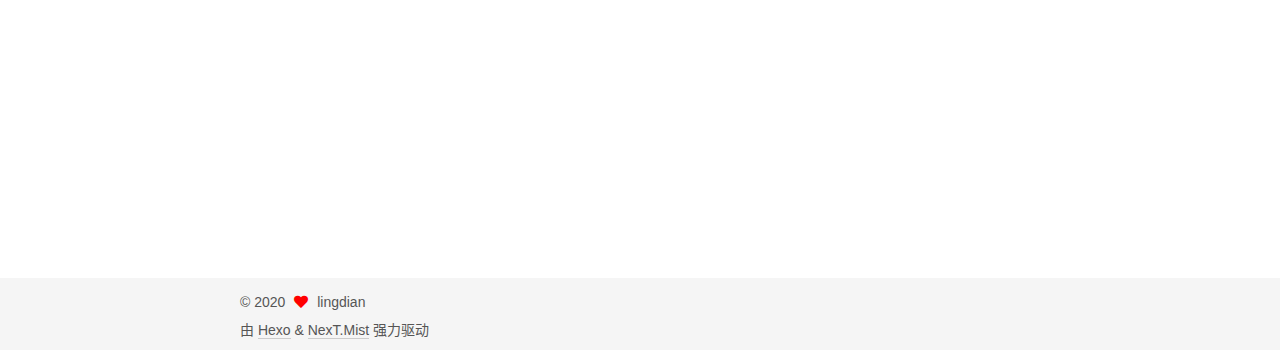
<file: 2020/08/02/c++运算符重载/index.html>
<!DOCTYPE html>
<html lang="zh-CN">
<head>
  <meta charset="UTF-8">
<meta name="viewport" content="width=device-width, initial-scale=1, maximum-scale=2">
<meta name="theme-color" content="#222">
<meta name="generator" content="Hexo 4.2.1">
  <link rel="apple-touch-icon" sizes="180x180" href="/images/apple-touch-icon-next.png">
  <link rel="icon" type="image/png" sizes="32x32" href="/images/favicon-32x32-next.png">
  <link rel="icon" type="image/png" sizes="16x16" href="/images/favicon-16x16-next.png">
  <link rel="mask-icon" href="/images/logo.svg" color="#222">

<link rel="stylesheet" href="/css/main.css">


<link rel="stylesheet" href="/lib/font-awesome/css/all.min.css">

<script id="hexo-configurations">
    var NexT = window.NexT || {};
    var CONFIG = {"hostname":"lingdianlink.github.io","root":"/","scheme":"Mist","version":"7.8.0","exturl":false,"sidebar":{"position":"left","display":"post","padding":18,"offset":12,"onmobile":false},"copycode":{"enable":true,"show_result":false,"style":null},"back2top":{"enable":true,"sidebar":false,"scrollpercent":false},"bookmark":{"enable":false,"color":"#222","save":"auto"},"fancybox":false,"mediumzoom":false,"lazyload":false,"pangu":false,"comments":{"style":"tabs","active":null,"storage":true,"lazyload":false,"nav":null},"algolia":{"hits":{"per_page":10},"labels":{"input_placeholder":"Search for Posts","hits_empty":"We didn't find any results for the search: ${query}","hits_stats":"${hits} results found in ${time} ms"}},"localsearch":{"enable":false,"trigger":"auto","top_n_per_article":1,"unescape":false,"preload":false},"motion":{"enable":true,"async":false,"transition":{"post_block":"fadeIn","post_header":"slideDownIn","post_body":"slideDownIn","coll_header":"slideLeftIn","sidebar":"slideUpIn"}}};
  </script>

  <meta name="description" content="运算符重载的基本形式是：  type operator symbol()  运算符重载函数有两种位置，一种是全局函数，一种是成员函数，我们重点来说说成员函数。当运算符重载函数为成员函数时，它将默认有一个操作数为所属类的对象，剩下的操作数作为函数的参数，也就是单目运算符没有参数，如int operator!(),双目运算符有一个参数,如comp operator+(comp)。当为全局函数时，上面的">
<meta property="og:type" content="article">
<meta property="og:title" content="c++运算符重载">
<meta property="og:url" content="http://lingdianlink.github.io/2020/08/02/c++%E8%BF%90%E7%AE%97%E7%AC%A6%E9%87%8D%E8%BD%BD/index.html">
<meta property="og:site_name" content="lingdian&#96;s blog">
<meta property="og:description" content="运算符重载的基本形式是：  type operator symbol()  运算符重载函数有两种位置，一种是全局函数，一种是成员函数，我们重点来说说成员函数。当运算符重载函数为成员函数时，它将默认有一个操作数为所属类的对象，剩下的操作数作为函数的参数，也就是单目运算符没有参数，如int operator!(),双目运算符有一个参数,如comp operator+(comp)。当为全局函数时，上面的">
<meta property="og:locale" content="zh_CN">
<meta property="article:published_time" content="2020-08-01T17:40:01.000Z">
<meta property="article:modified_time" content="2020-08-03T14:45:42.300Z">
<meta property="article:author" content="lingdian">
<meta property="article:tag" content="c++">
<meta name="twitter:card" content="summary">

<link rel="canonical" href="http://lingdianlink.github.io/2020/08/02/c++%E8%BF%90%E7%AE%97%E7%AC%A6%E9%87%8D%E8%BD%BD/">


<script id="page-configurations">
  // https://hexo.io/docs/variables.html
  CONFIG.page = {
    sidebar: "",
    isHome : false,
    isPost : true,
    lang   : 'zh-CN'
  };
</script>

  <title>c++运算符重载 | lingdian`s blog</title>
  






  <noscript>
  <style>
  .use-motion .brand,
  .use-motion .menu-item,
  .sidebar-inner,
  .use-motion .post-block,
  .use-motion .pagination,
  .use-motion .comments,
  .use-motion .post-header,
  .use-motion .post-body,
  .use-motion .collection-header { opacity: initial; }

  .use-motion .site-title,
  .use-motion .site-subtitle {
    opacity: initial;
    top: initial;
  }

  .use-motion .logo-line-before i { left: initial; }
  .use-motion .logo-line-after i { right: initial; }
  </style>
</noscript>

</head>

<body itemscope itemtype="http://schema.org/WebPage">
  <div class="container use-motion">
    <div class="headband"></div>

    <header class="header" itemscope itemtype="http://schema.org/WPHeader">
      <div class="header-inner"><div class="site-brand-container">
  <div class="site-nav-toggle">
    <div class="toggle" aria-label="切换导航栏">
      <span class="toggle-line toggle-line-first"></span>
      <span class="toggle-line toggle-line-middle"></span>
      <span class="toggle-line toggle-line-last"></span>
    </div>
  </div>

  <div class="site-meta">

    <a href="/" class="brand" rel="start">
      <span class="logo-line-before"><i></i></span>
      <h1 class="site-title">lingdian`s blog</h1>
      <span class="logo-line-after"><i></i></span>
    </a>
  </div>

  <div class="site-nav-right">
    <div class="toggle popup-trigger">
    </div>
  </div>
</div>




<nav class="site-nav">
  <ul id="menu" class="main-menu menu">
        <li class="menu-item menu-item-home">

    <a href="/" rel="section"><i class="fa fa-home fa-fw"></i>首页</a>

  </li>
        <li class="menu-item menu-item-about">

    <a href="/about/" rel="section"><i class="fa fa-user fa-fw"></i>关于</a>

  </li>
        <li class="menu-item menu-item-tags">

    <a href="/tags/" rel="section"><i class="fa fa-tags fa-fw"></i>标签</a>

  </li>
        <li class="menu-item menu-item-categories">

    <a href="/categories/" rel="section"><i class="fa fa-th fa-fw"></i>分类</a>

  </li>
        <li class="menu-item menu-item-archives">

    <a href="/archives/" rel="section"><i class="fa fa-archive fa-fw"></i>归档</a>

  </li>
  </ul>
</nav>




</div>
    </header>

    
  <div class="back-to-top">
    <i class="fa fa-arrow-up"></i>
    <span>0%</span>
  </div>


    <main class="main">
      <div class="main-inner">
        <div class="content-wrap">
          

          <div class="content post posts-expand">
            

    
  
  
  <article itemscope itemtype="http://schema.org/Article" class="post-block" lang="zh-CN">
    <link itemprop="mainEntityOfPage" href="http://lingdianlink.github.io/2020/08/02/c++%E8%BF%90%E7%AE%97%E7%AC%A6%E9%87%8D%E8%BD%BD/">

    <span hidden itemprop="author" itemscope itemtype="http://schema.org/Person">
      <meta itemprop="image" content="/images/avatar.jpg">
      <meta itemprop="name" content="lingdian">
      <meta itemprop="description" content="">
    </span>

    <span hidden itemprop="publisher" itemscope itemtype="http://schema.org/Organization">
      <meta itemprop="name" content="lingdian`s blog">
    </span>
      <header class="post-header">
        <h1 class="post-title" itemprop="name headline">
          c++运算符重载
        </h1>

        <div class="post-meta">
            <span class="post-meta-item">
              <span class="post-meta-item-icon">
                <i class="far fa-calendar"></i>
              </span>
              <span class="post-meta-item-text">发表于</span>

              <time title="创建时间：2020-08-02 01:40:01" itemprop="dateCreated datePublished" datetime="2020-08-02T01:40:01+08:00">2020-08-02</time>
            </span>
              <span class="post-meta-item">
                <span class="post-meta-item-icon">
                  <i class="far fa-calendar-check"></i>
                </span>
                <span class="post-meta-item-text">更新于</span>
                <time title="修改时间：2020-08-03 22:45:42" itemprop="dateModified" datetime="2020-08-03T22:45:42+08:00">2020-08-03</time>
              </span>

          

        </div>
      </header>

    
    
    
    <div class="post-body" itemprop="articleBody">

      
        <p>运算符重载的基本形式是：</p>
<blockquote>
<p>type operator symbol()</p>
</blockquote>
<p>运算符重载函数有两种位置，一种是全局函数，一种是成员函数，我们重点来说说成员函数。<br>当运算符重载函数为成员函数时，它将默认有一个操作数为所属类的对象，剩下的操作数作为函数的参数，也就是单目运算符没有参数，如<code>int operator!()</code>,双目运算符有一个参数,如<code>comp operator+(comp)</code>。<br>当为全局函数时，上面的例子也能写为，单目：<code>int operator!(p)</code>。双目：<code>comp operator+(comp,comp)</code>。<br>是可以互相转换吗？看起来好像两种都行。但我告诉你当为成员函数时，第一个操作数即为调用该函数的对象。<br>那就说明当你想将一个对象作为你想重载的运算符的第二个参数时，只能将运算符重载为全局函数。看下面代码：<br>成员函数实现：</p>
<figure class="highlight c++"><table><tr><td class="gutter"><pre><span class="line">1</span><br><span class="line">2</span><br><span class="line">3</span><br><span class="line">4</span><br><span class="line">5</span><br><span class="line">6</span><br><span class="line">7</span><br><span class="line">8</span><br><span class="line">9</span><br><span class="line">10</span><br><span class="line">11</span><br><span class="line">12</span><br><span class="line">13</span><br></pre></td><td class="code"><pre><span class="line"><span class="class"><span class="keyword">class</span> <span class="title">A</span></span></span><br><span class="line"><span class="class">&#123;</span></span><br><span class="line">    <span class="keyword">private</span>:</span><br><span class="line">        <span class="keyword">int</span> num;</span><br><span class="line">    <span class="keyword">public</span>:</span><br><span class="line">        ostream&amp; <span class="keyword">operator</span>&lt;&lt;(ostream&amp; output)</span><br><span class="line">        &#123;</span><br><span class="line">            output &lt;&lt; num;</span><br><span class="line">        &#125;</span><br><span class="line">&#125;</span><br><span class="line"></span><br><span class="line">A a;</span><br><span class="line">a &lt;&lt; <span class="built_in">cout</span>;</span><br></pre></td></tr></table></figure>
<p>全局函数实现：</p>
<figure class="highlight c++"><table><tr><td class="gutter"><pre><span class="line">1</span><br><span class="line">2</span><br><span class="line">3</span><br><span class="line">4</span><br><span class="line">5</span><br><span class="line">6</span><br><span class="line">7</span><br><span class="line">8</span><br><span class="line">9</span><br><span class="line">10</span><br><span class="line">11</span><br><span class="line">12</span><br><span class="line">13</span><br></pre></td><td class="code"><pre><span class="line"><span class="class"><span class="keyword">class</span> <span class="title">A</span></span></span><br><span class="line"><span class="class">&#123;</span></span><br><span class="line">    <span class="keyword">private</span>:</span><br><span class="line">        <span class="keyword">int</span> num;</span><br><span class="line">    <span class="keyword">public</span>:</span><br><span class="line">        <span class="keyword">friend</span> ostream&amp; <span class="keyword">operator</span>&lt;&lt;(ostream&amp; output,<span class="keyword">const</span> A&amp; test)</span><br><span class="line">        &#123;</span><br><span class="line">            output &lt;&lt; test.num;</span><br><span class="line">        &#125;</span><br><span class="line">&#125;</span><br><span class="line"></span><br><span class="line">A a;</span><br><span class="line"><span class="built_in">cout</span> &lt;&lt; a;</span><br></pre></td></tr></table></figure>

<p>该用哪个就一看便知了。</p>

    </div>

    
    
    

      <footer class="post-footer">
          <div class="post-tags">
              <a href="/tags/c/" rel="tag"># c++</a>
          </div>

        


        
    <div class="post-nav">
      <div class="post-nav-item">
    <a href="/2020/07/30/python%E7%9A%84import%E7%94%A8%E6%B3%95%E6%9D%82%E8%B0%88/" rel="prev" title="python的import用法杂谈">
      <i class="fa fa-chevron-left"></i> python的import用法杂谈
    </a></div>
      <div class="post-nav-item"></div>
    </div>
      </footer>
    
  </article>
  
  
  



          </div>
          

<script>
  window.addEventListener('tabs:register', () => {
    let { activeClass } = CONFIG.comments;
    if (CONFIG.comments.storage) {
      activeClass = localStorage.getItem('comments_active') || activeClass;
    }
    if (activeClass) {
      let activeTab = document.querySelector(`a[href="#comment-${activeClass}"]`);
      if (activeTab) {
        activeTab.click();
      }
    }
  });
  if (CONFIG.comments.storage) {
    window.addEventListener('tabs:click', event => {
      if (!event.target.matches('.tabs-comment .tab-content .tab-pane')) return;
      let commentClass = event.target.classList[1];
      localStorage.setItem('comments_active', commentClass);
    });
  }
</script>

        </div>
          
  
  <div class="toggle sidebar-toggle">
    <span class="toggle-line toggle-line-first"></span>
    <span class="toggle-line toggle-line-middle"></span>
    <span class="toggle-line toggle-line-last"></span>
  </div>

  <aside class="sidebar">
    <div class="sidebar-inner">

      <ul class="sidebar-nav motion-element">
        <li class="sidebar-nav-toc">
          文章目录
        </li>
        <li class="sidebar-nav-overview">
          站点概览
        </li>
      </ul>

      <!--noindex-->
      <div class="post-toc-wrap sidebar-panel">
      </div>
      <!--/noindex-->

      <div class="site-overview-wrap sidebar-panel">
        <div class="site-author motion-element" itemprop="author" itemscope itemtype="http://schema.org/Person">
    <img class="site-author-image" itemprop="image" alt="lingdian"
      src="/images/avatar.jpg">
  <p class="site-author-name" itemprop="name">lingdian</p>
  <div class="site-description" itemprop="description"></div>
</div>
<div class="site-state-wrap motion-element">
  <nav class="site-state">
      <div class="site-state-item site-state-posts">
          <a href="/archives/">
        
          <span class="site-state-item-count">4</span>
          <span class="site-state-item-name">日志</span>
        </a>
      </div>
      <div class="site-state-item site-state-tags">
            <a href="/tags/">
          
        <span class="site-state-item-count">3</span>
        <span class="site-state-item-name">标签</span></a>
      </div>
  </nav>
</div>
  <div class="links-of-author motion-element">
      <span class="links-of-author-item">
        <a href="https://github.com/lingdianlink" title="GitHub → https:&#x2F;&#x2F;github.com&#x2F;lingdianlink" rel="noopener" target="_blank"><i class="fab fa-github fa-fw"></i>GitHub</a>
      </span>
  </div>



      </div>

    </div>
  </aside>
  <div id="sidebar-dimmer"></div>


      </div>
    </main>

    <footer class="footer">
      <div class="footer-inner">
        

        

<div class="copyright">
  
  &copy; 
  <span itemprop="copyrightYear">2020</span>
  <span class="with-love">
    <i class="fa fa-heart"></i>
  </span>
  <span class="author" itemprop="copyrightHolder">lingdian</span>
</div>
  <div class="powered-by">由 <a href="https://hexo.io/" class="theme-link" rel="noopener" target="_blank">Hexo</a> & <a href="https://mist.theme-next.org/" class="theme-link" rel="noopener" target="_blank">NexT.Mist</a> 强力驱动
  </div>

        








      </div>
    </footer>
  </div>

  
  <script src="/lib/anime.min.js"></script>
  <script src="/lib/velocity/velocity.min.js"></script>
  <script src="/lib/velocity/velocity.ui.min.js"></script>

<script src="/js/utils.js"></script>

<script src="/js/motion.js"></script>


<script src="/js/schemes/muse.js"></script>


<script src="/js/next-boot.js"></script>




  















  

  

</body>
</html>
</file>
<file: css/main.css>
:root {
  --body-bg-color: #fff;
  --content-bg-color: #f5f5f5;
  --card-bg-color: #f5f5f5;
  --text-color: #555;
  --blockquote-color: #666;
  --link-color: #555;
  --link-hover-color: #222;
  --brand-color: #222;
  --brand-hover-color: #222;
  --table-row-odd-bg-color: #f9f9f9;
  --table-row-hover-bg-color: #f5f5f5;
  --menu-item-bg-color: #ddd;
  --btn-default-bg: transparent;
  --btn-default-color: var(--link-color);
  --btn-default-border-color: var(--link-color);
  --btn-default-hover-bg: transparent;
  --btn-default-hover-color: var(--link-hover-color);
  --btn-default-hover-border-color: var(--link-hover-color);
}
html {
  line-height: 1.15; /* 1 */
  -webkit-text-size-adjust: 100%; /* 2 */
}
body {
  margin: 0;
}
main {
  display: block;
}
h1 {
  font-size: 2em;
  margin: 0.67em 0;
}
hr {
  box-sizing: content-box; /* 1 */
  height: 0; /* 1 */
  overflow: visible; /* 2 */
}
pre {
  font-family: monospace, monospace; /* 1 */
  font-size: 1em; /* 2 */
}
a {
  background: transparent;
}
abbr[title] {
  border-bottom: none; /* 1 */
  text-decoration: underline; /* 2 */
  text-decoration: underline dotted; /* 2 */
}
b,
strong {
  font-weight: bolder;
}
code,
kbd,
samp {
  font-family: monospace, monospace; /* 1 */
  font-size: 1em; /* 2 */
}
small {
  font-size: 80%;
}
sub,
sup {
  font-size: 75%;
  line-height: 0;
  position: relative;
  vertical-align: baseline;
}
sub {
  bottom: -0.25em;
}
sup {
  top: -0.5em;
}
img {
  border-style: none;
}
button,
input,
optgroup,
select,
textarea {
  font-family: inherit; /* 1 */
  font-size: 100%; /* 1 */
  line-height: 1.15; /* 1 */
  margin: 0; /* 2 */
}
button,
input {
/* 1 */
  overflow: visible;
}
button,
select {
/* 1 */
  text-transform: none;
}
button,
[type='button'],
[type='reset'],
[type='submit'] {
  -webkit-appearance: button;
}
button::-moz-focus-inner,
[type='button']::-moz-focus-inner,
[type='reset']::-moz-focus-inner,
[type='submit']::-moz-focus-inner {
  border-style: none;
  padding: 0;
}
button:-moz-focusring,
[type='button']:-moz-focusring,
[type='reset']:-moz-focusring,
[type='submit']:-moz-focusring {
  outline: 1px dotted ButtonText;
}
fieldset {
  padding: 0.35em 0.75em 0.625em;
}
legend {
  box-sizing: border-box; /* 1 */
  color: inherit; /* 2 */
  display: table; /* 1 */
  max-width: 100%; /* 1 */
  padding: 0; /* 3 */
  white-space: normal; /* 1 */
}
progress {
  vertical-align: baseline;
}
textarea {
  overflow: auto;
}
[type='checkbox'],
[type='radio'] {
  box-sizing: border-box; /* 1 */
  padding: 0; /* 2 */
}
[type='number']::-webkit-inner-spin-button,
[type='number']::-webkit-outer-spin-button {
  height: auto;
}
[type='search'] {
  outline-offset: -2px; /* 2 */
  -webkit-appearance: textfield; /* 1 */
}
[type='search']::-webkit-search-decoration {
  -webkit-appearance: none;
}
::-webkit-file-upload-button {
  font: inherit; /* 2 */
  -webkit-appearance: button; /* 1 */
}
details {
  display: block;
}
summary {
  display: list-item;
}
template {
  display: none;
}
[hidden] {
  display: none;
}
::selection {
  background: #262a30;
  color: #eee;
}
html,
body {
  height: 100%;
}
body {
  background: var(--body-bg-color);
  color: var(--text-color);
  font-family: 'Lato', "PingFang SC", "Microsoft YaHei", sans-serif;
  font-size: 1em;
  line-height: 2;
}
@media (max-width: 991px) {
  body {
    padding-left: 0 !important;
    padding-right: 0 !important;
  }
}
h1,
h2,
h3,
h4,
h5,
h6 {
  font-family: 'Lato', "PingFang SC", "Microsoft YaHei", sans-serif;
  font-weight: bold;
  line-height: 1.5;
  margin: 20px 0 15px;
}
h1 {
  font-size: 1.5em;
}
h2 {
  font-size: 1.375em;
}
h3 {
  font-size: 1.25em;
}
h4 {
  font-size: 1.125em;
}
h5 {
  font-size: 1em;
}
h6 {
  font-size: 0.875em;
}
p {
  margin: 0 0 20px 0;
}
a,
span.exturl {
  border-bottom: 1px solid #ccc;
  color: var(--link-color);
  outline: 0;
  text-decoration: none;
  overflow-wrap: break-word;
  word-wrap: break-word;
  cursor: pointer;
}
a:hover,
span.exturl:hover {
  border-bottom-color: var(--link-hover-color);
  color: var(--link-hover-color);
}
iframe,
img,
video {
  display: block;
  margin-left: auto;
  margin-right: auto;
  max-width: 100%;
}
hr {
  background-image: repeating-linear-gradient(-45deg, #ddd, #ddd 4px, transparent 4px, transparent 8px);
  border: 0;
  height: 3px;
  margin: 40px 0;
}
blockquote {
  border-left: 4px solid #ddd;
  color: var(--blockquote-color);
  margin: 0;
  padding: 0 15px;
}
blockquote cite::before {
  content: '-';
  padding: 0 5px;
}
dt {
  font-weight: bold;
}
dd {
  margin: 0;
  padding: 0;
}
kbd {
  background-color: #f5f5f5;
  background-image: linear-gradient(#eee, #fff, #eee);
  border: 1px solid #ccc;
  border-radius: 0.2em;
  box-shadow: 0.1em 0.1em 0.2em rgba(0,0,0,0.1);
  color: #555;
  font-family: inherit;
  padding: 0.1em 0.3em;
  white-space: nowrap;
}
.table-container {
  overflow: auto;
}
table {
  border-collapse: collapse;
  border-spacing: 0;
  font-size: 0.875em;
  margin: 0 0 20px 0;
  width: 100%;
}
tbody tr:nth-of-type(odd) {
  background: var(--table-row-odd-bg-color);
}
tbody tr:hover {
  background: var(--table-row-hover-bg-color);
}
caption,
th,
td {
  font-weight: normal;
  padding: 8px;
  vertical-align: middle;
}
th,
td {
  border: 1px solid #ddd;
  border-bottom: 3px solid #ddd;
}
th {
  font-weight: 700;
  padding-bottom: 10px;
}
td {
  border-bottom-width: 1px;
}
.btn {
  background: var(--btn-default-bg);
  border: 2px solid var(--btn-default-border-color);
  border-radius: 0;
  color: var(--btn-default-color);
  display: inline-block;
  font-size: 0.875em;
  line-height: 2;
  padding: 0 20px;
  text-decoration: none;
  transition-property: background-color;
  transition-delay: 0s;
  transition-duration: 0.2s;
  transition-timing-function: ease-in-out;
}
.btn:hover {
  background: var(--btn-default-hover-bg);
  border-color: var(--btn-default-hover-border-color);
  color: var(--btn-default-hover-color);
}
.btn + .btn {
  margin: 0 0 8px 8px;
}
.btn .fa-fw {
  text-align: left;
  width: 1.285714285714286em;
}
.toggle {
  line-height: 0;
}
.toggle .toggle-line {
  background: #fff;
  display: inline-block;
  height: 2px;
  left: 0;
  position: relative;
  top: 0;
  transition: all 0.4s;
  vertical-align: top;
  width: 100%;
}
.toggle .toggle-line:not(:first-child) {
  margin-top: 3px;
}
.toggle.toggle-arrow .toggle-line-first {
  left: 50%;
  top: 2px;
  transform: rotate(45deg);
  width: 50%;
}
.toggle.toggle-arrow .toggle-line-middle {
  left: 2px;
  width: 90%;
}
.toggle.toggle-arrow .toggle-line-last {
  left: 50%;
  top: -2px;
  transform: rotate(-45deg);
  width: 50%;
}
.toggle.toggle-close .toggle-line-first {
  transform: rotate(-45deg);
  top: 5px;
}
.toggle.toggle-close .toggle-line-middle {
  opacity: 0;
}
.toggle.toggle-close .toggle-line-last {
  transform: rotate(45deg);
  top: -5px;
}
.highlight-container {
  position: relative;
}
.highlight-container:hover .copy-btn,
.highlight-container .copy-btn:focus {
  opacity: 1;
}
.copy-btn {
  color: #333;
  cursor: pointer;
  line-height: 1.6;
  opacity: 0;
  padding: 2px 6px;
  position: absolute;
  transition-delay: 0s;
  transition-duration: 0.2s;
  transition-timing-function: ease-in-out;
  background-color: #eee;
  background-image: linear-gradient(#fcfcfc, #eee);
  border: 1px solid #d5d5d5;
  border-radius: 3px;
  font-size: 0.8125em;
  right: 4px;
  top: 8px;
}
.highlight,
pre {
  background: #1d1f21;
  color: #c5c8c6;
  line-height: 1.6;
  margin: 0 auto 20px;
}
pre,
code {
  font-family: consolas, Menlo, monospace, "PingFang SC", "Microsoft YaHei";
}
code {
  background: #eee;
  border-radius: 3px;
  color: #555;
  padding: 2px 4px;
  overflow-wrap: break-word;
  word-wrap: break-word;
}
.highlight *::selection {
  background: #373b41;
}
.highlight pre {
  border: 0;
  margin: 0;
  padding: 10px 0;
}
.highlight table {
  border: 0;
  margin: 0;
  width: auto;
}
.highlight td {
  border: 0;
  padding: 0;
}
.highlight figcaption {
  background: #000;
  color: #c5c8c6;
  display: flex;
  font-size: 0.875em;
  justify-content: space-between;
  line-height: 1.2;
  padding: 0.5em;
}
.highlight figcaption a {
  color: #c5c8c6;
}
.highlight figcaption a:hover {
  border-bottom-color: #c5c8c6;
}
.highlight .gutter {
  -moz-user-select: none;
  -ms-user-select: none;
  -webkit-user-select: none;
  user-select: none;
}
.highlight .gutter pre {
  background: #000;
  color: #888f96;
  padding-left: 10px;
  padding-right: 10px;
  text-align: right;
}
.highlight .code pre {
  background: #1d1f21;
  padding-left: 10px;
  width: 100%;
}
.gist table {
  width: auto;
}
.gist table td {
  border: 0;
}
pre {
  overflow: auto;
  padding: 10px;
}
pre code {
  background: none;
  color: #c5c8c6;
  font-size: 0.875em;
  padding: 0;
  text-shadow: none;
}
pre .deletion {
  background: #800000;
}
pre .addition {
  background: #008000;
}
pre .meta {
  color: #f0c674;
  -moz-user-select: none;
  -ms-user-select: none;
  -webkit-user-select: none;
  user-select: none;
}
pre .comment {
  color: #969896;
}
pre .variable,
pre .attribute,
pre .tag,
pre .name,
pre .regexp,
pre .ruby .constant,
pre .xml .tag .title,
pre .xml .pi,
pre .xml .doctype,
pre .html .doctype,
pre .css .id,
pre .css .class,
pre .css .pseudo {
  color: #c66;
}
pre .number,
pre .preprocessor,
pre .built_in,
pre .builtin-name,
pre .literal,
pre .params,
pre .constant,
pre .command {
  color: #de935f;
}
pre .ruby .class .title,
pre .css .rules .attribute,
pre .string,
pre .symbol,
pre .value,
pre .inheritance,
pre .header,
pre .ruby .symbol,
pre .xml .cdata,
pre .special,
pre .formula {
  color: #b5bd68;
}
pre .title,
pre .css .hexcolor {
  color: #8abeb7;
}
pre .function,
pre .python .decorator,
pre .python .title,
pre .ruby .function .title,
pre .ruby .title .keyword,
pre .perl .sub,
pre .javascript .title,
pre .coffeescript .title {
  color: #81a2be;
}
pre .keyword,
pre .javascript .function {
  color: #b294bb;
}
.blockquote-center {
  border-left: none;
  margin: 40px 0;
  padding: 0;
  position: relative;
  text-align: center;
}
.blockquote-center .fa {
  display: block;
  opacity: 0.6;
  position: absolute;
  width: 100%;
}
.blockquote-center .fa-quote-left {
  border-top: 1px solid #ccc;
  text-align: left;
  top: -20px;
}
.blockquote-center .fa-quote-right {
  border-bottom: 1px solid #ccc;
  text-align: right;
  bottom: -20px;
}
.blockquote-center p,
.blockquote-center div {
  text-align: center;
}
.post-body .group-picture img {
  margin: 0 auto;
  padding: 0 3px;
}
.group-picture-row {
  margin-bottom: 6px;
  overflow: hidden;
}
.group-picture-column {
  float: left;
  margin-bottom: 10px;
}
.post-body .label {
  color: #555;
  display: inline;
  padding: 0 2px;
}
.post-body .label.default {
  background: #f0f0f0;
}
.post-body .label.primary {
  background: #efe6f7;
}
.post-body .label.info {
  background: #e5f2f8;
}
.post-body .label.success {
  background: #e7f4e9;
}
.post-body .label.warning {
  background: #fcf6e1;
}
.post-body .label.danger {
  background: #fae8eb;
}
.post-body .tabs {
  margin-bottom: 20px;
}
.post-body .tabs,
.tabs-comment {
  display: block;
  padding-top: 10px;
  position: relative;
}
.post-body .tabs ul.nav-tabs,
.tabs-comment ul.nav-tabs {
  display: flex;
  flex-wrap: wrap;
  margin: 0;
  margin-bottom: -1px;
  padding: 0;
}
@media (max-width: 413px) {
  .post-body .tabs ul.nav-tabs,
  .tabs-comment ul.nav-tabs {
    display: block;
    margin-bottom: 5px;
  }
}
.post-body .tabs ul.nav-tabs li.tab,
.tabs-comment ul.nav-tabs li.tab {
  border-bottom: 1px solid #ddd;
  border-left: 1px solid transparent;
  border-right: 1px solid transparent;
  border-top: 3px solid transparent;
  flex-grow: 1;
  list-style-type: none;
  border-radius: 0 0 0 0;
}
@media (max-width: 413px) {
  .post-body .tabs ul.nav-tabs li.tab,
  .tabs-comment ul.nav-tabs li.tab {
    border-bottom: 1px solid transparent;
    border-left: 3px solid transparent;
    border-right: 1px solid transparent;
    border-top: 1px solid transparent;
  }
}
@media (max-width: 413px) {
  .post-body .tabs ul.nav-tabs li.tab,
  .tabs-comment ul.nav-tabs li.tab {
    border-radius: 0;
  }
}
.post-body .tabs ul.nav-tabs li.tab a,
.tabs-comment ul.nav-tabs li.tab a {
  border-bottom: initial;
  display: block;
  line-height: 1.8;
  outline: 0;
  padding: 0.25em 0.75em;
  text-align: center;
  transition-delay: 0s;
  transition-duration: 0.2s;
  transition-timing-function: ease-out;
}
.post-body .tabs ul.nav-tabs li.tab a i,
.tabs-comment ul.nav-tabs li.tab a i {
  width: 1.285714285714286em;
}
.post-body .tabs ul.nav-tabs li.tab.active,
.tabs-comment ul.nav-tabs li.tab.active {
  border-bottom: 1px solid transparent;
  border-left: 1px solid #ddd;
  border-right: 1px solid #ddd;
  border-top: 3px solid #fc6423;
}
@media (max-width: 413px) {
  .post-body .tabs ul.nav-tabs li.tab.active,
  .tabs-comment ul.nav-tabs li.tab.active {
    border-bottom: 1px solid #ddd;
    border-left: 3px solid #fc6423;
    border-right: 1px solid #ddd;
    border-top: 1px solid #ddd;
  }
}
.post-body .tabs ul.nav-tabs li.tab.active a,
.tabs-comment ul.nav-tabs li.tab.active a {
  color: var(--link-color);
  cursor: default;
}
.post-body .tabs .tab-content .tab-pane,
.tabs-comment .tab-content .tab-pane {
  border: 1px solid #ddd;
  border-top: 0;
  padding: 20px 20px 0 20px;
  border-radius: 0;
}
.post-body .tabs .tab-content .tab-pane:not(.active),
.tabs-comment .tab-content .tab-pane:not(.active) {
  display: none;
}
.post-body .tabs .tab-content .tab-pane.active,
.tabs-comment .tab-content .tab-pane.active {
  display: block;
}
.post-body .tabs .tab-content .tab-pane.active:nth-of-type(1),
.tabs-comment .tab-content .tab-pane.active:nth-of-type(1) {
  border-radius: 0 0 0 0;
}
@media (max-width: 413px) {
  .post-body .tabs .tab-content .tab-pane.active:nth-of-type(1),
  .tabs-comment .tab-content .tab-pane.active:nth-of-type(1) {
    border-radius: 0;
  }
}
.post-body .note {
  border-radius: 3px;
  margin-bottom: 20px;
  padding: 1em;
  position: relative;
  border: 1px solid #eee;
  border-left-width: 5px;
}
.post-body .note h2,
.post-body .note h3,
.post-body .note h4,
.post-body .note h5,
.post-body .note h6 {
  margin-top: 0;
  border-bottom: initial;
  margin-bottom: 0;
  padding-top: 0;
}
.post-body .note p:first-child,
.post-body .note ul:first-child,
.post-body .note ol:first-child,
.post-body .note table:first-child,
.post-body .note pre:first-child,
.post-body .note blockquote:first-child,
.post-body .note img:first-child {
  margin-top: 0;
}
.post-body .note p:last-child,
.post-body .note ul:last-child,
.post-body .note ol:last-child,
.post-body .note table:last-child,
.post-body .note pre:last-child,
.post-body .note blockquote:last-child,
.post-body .note img:last-child {
  margin-bottom: 0;
}
.post-body .note.default {
  border-left-color: #777;
}
.post-body .note.default h2,
.post-body .note.default h3,
.post-body .note.default h4,
.post-body .note.default h5,
.post-body .note.default h6 {
  color: #777;
}
.post-body .note.primary {
  border-left-color: #6f42c1;
}
.post-body .note.primary h2,
.post-body .note.primary h3,
.post-body .note.primary h4,
.post-body .note.primary h5,
.post-body .note.primary h6 {
  color: #6f42c1;
}
.post-body .note.info {
  border-left-color: #428bca;
}
.post-body .note.info h2,
.post-body .note.info h3,
.post-body .note.info h4,
.post-body .note.info h5,
.post-body .note.info h6 {
  color: #428bca;
}
.post-body .note.success {
  border-left-color: #5cb85c;
}
.post-body .note.success h2,
.post-body .note.success h3,
.post-body .note.success h4,
.post-body .note.success h5,
.post-body .note.success h6 {
  color: #5cb85c;
}
.post-body .note.warning {
  border-left-color: #f0ad4e;
}
.post-body .note.warning h2,
.post-body .note.warning h3,
.post-body .note.warning h4,
.post-body .note.warning h5,
.post-body .note.warning h6 {
  color: #f0ad4e;
}
.post-body .note.danger {
  border-left-color: #d9534f;
}
.post-body .note.danger h2,
.post-body .note.danger h3,
.post-body .note.danger h4,
.post-body .note.danger h5,
.post-body .note.danger h6 {
  color: #d9534f;
}
.pagination .prev,
.pagination .next,
.pagination .page-number,
.pagination .space {
  display: inline-block;
  margin: 0 10px;
  padding: 0 11px;
  position: relative;
  top: -1px;
}
@media (max-width: 767px) {
  .pagination .prev,
  .pagination .next,
  .pagination .page-number,
  .pagination .space {
    margin: 0 5px;
  }
}
.pagination {
  border-top: 1px solid #eee;
  margin: 120px 0 0;
  text-align: center;
}
.pagination .prev,
.pagination .next,
.pagination .page-number {
  border-bottom: 0;
  border-top: 1px solid #eee;
  transition-property: border-color;
  transition-delay: 0s;
  transition-duration: 0.2s;
  transition-timing-function: ease-in-out;
}
.pagination .prev:hover,
.pagination .next:hover,
.pagination .page-number:hover {
  border-top-color: #222;
}
.pagination .space {
  margin: 0;
  padding: 0;
}
.pagination .prev {
  margin-left: 0;
}
.pagination .next {
  margin-right: 0;
}
.pagination .page-number.current {
  background: #ccc;
  border-top-color: #ccc;
  color: #fff;
}
@media (max-width: 767px) {
  .pagination {
    border-top: none;
  }
  .pagination .prev,
  .pagination .next,
  .pagination .page-number {
    border-bottom: 1px solid #eee;
    border-top: 0;
    margin-bottom: 10px;
    padding: 0 10px;
  }
  .pagination .prev:hover,
  .pagination .next:hover,
  .pagination .page-number:hover {
    border-bottom-color: #222;
  }
}
.comments {
  margin-top: 60px;
  overflow: hidden;
}
.comment-button-group {
  display: flex;
  flex-wrap: wrap-reverse;
  justify-content: center;
  margin: 1em 0;
}
.comment-button-group .comment-button {
  margin: 0.1em 0.2em;
}
.comment-button-group .comment-button.active {
  background: var(--btn-default-hover-bg);
  border-color: var(--btn-default-hover-border-color);
  color: var(--btn-default-hover-color);
}
.comment-position {
  display: none;
}
.comment-position.active {
  display: block;
}
.tabs-comment {
  background: var(--content-bg-color);
  margin-top: 4em;
  padding-top: 0;
}
.tabs-comment .comments {
  border: 0;
  box-shadow: none;
  margin-top: 0;
  padding-top: 0;
}
.container {
  min-height: 100%;
  position: relative;
}
.main-inner {
  margin: 0 auto;
  width: 700px;
}
@media (min-width: 1200px) {
  .main-inner {
    width: 800px;
  }
}
@media (min-width: 1600px) {
  .main-inner {
    width: 900px;
  }
}
@media (max-width: 767px) {
  .content-wrap {
    padding: 0 20px;
  }
}
.header {
  background: transparent;
}
.header-inner {
  margin: 0 auto;
  width: 700px;
}
@media (min-width: 1200px) {
  .header-inner {
    width: 800px;
  }
}
@media (min-width: 1600px) {
  .header-inner {
    width: 900px;
  }
}
.site-brand-container {
  display: flex;
  flex-shrink: 0;
  padding: 0 10px;
}
.headband {
  background: #222;
  height: 3px;
}
.site-meta {
  flex-grow: 1;
  text-align: left;
}
@media (max-width: 767px) {
  .site-meta {
    text-align: center;
  }
}
.brand {
  border-bottom: none;
  color: var(--brand-color);
  display: inline-block;
  line-height: 1.375em;
  padding: 0 40px;
  position: relative;
}
.brand:hover {
  color: var(--brand-hover-color);
}
.site-title {
  font-family: 'Lato', "PingFang SC", "Microsoft YaHei", sans-serif;
  font-size: 1.375em;
  font-weight: normal;
  margin: 0;
}
.site-subtitle {
  color: #999;
  font-size: 0.8125em;
  margin: 10px 0;
}
.use-motion .brand {
  opacity: 0;
}
.use-motion .site-title,
.use-motion .site-subtitle,
.use-motion .custom-logo-image {
  opacity: 0;
  position: relative;
  top: -10px;
}
.site-nav-toggle,
.site-nav-right {
  display: none;
}
@media (max-width: 767px) {
  .site-nav-toggle,
  .site-nav-right {
    display: flex;
    flex-direction: column;
    justify-content: center;
  }
}
.site-nav-toggle .toggle,
.site-nav-right .toggle {
  color: var(--text-color);
  padding: 10px;
  width: 22px;
}
.site-nav-toggle .toggle .toggle-line,
.site-nav-right .toggle .toggle-line {
  background: var(--text-color);
  border-radius: 1px;
}
.site-nav {
  display: block;
}
@media (max-width: 767px) {
  .site-nav {
    clear: both;
    display: none;
  }
}
.site-nav.site-nav-on {
  display: block;
}
.menu {
  margin-top: 20px;
  padding-left: 0;
  text-align: center;
}
.menu-item {
  display: inline-block;
  list-style: none;
  margin: 0 10px;
}
@media (max-width: 767px) {
  .menu-item {
    display: block;
    margin-top: 10px;
  }
  .menu-item.menu-item-search {
    display: none;
  }
}
.menu-item a,
.menu-item span.exturl {
  border-bottom: 0;
  display: block;
  font-size: 0.8125em;
  transition-property: border-color;
  transition-delay: 0s;
  transition-duration: 0.2s;
  transition-timing-function: ease-in-out;
}
@media (hover: none) {
  .menu-item a:hover,
  .menu-item span.exturl:hover {
    border-bottom-color: transparent !important;
  }
}
.menu-item .fa,
.menu-item .fab,
.menu-item .far,
.menu-item .fas {
  margin-right: 8px;
}
.menu-item .badge {
  display: inline-block;
  font-weight: bold;
  line-height: 1;
  margin-left: 0.35em;
  margin-top: 0.35em;
  text-align: center;
  white-space: nowrap;
}
@media (max-width: 767px) {
  .menu-item .badge {
    float: right;
    margin-left: 0;
  }
}
.menu-item-active a,
.menu .menu-item a:hover,
.menu .menu-item span.exturl:hover {
  background: var(--menu-item-bg-color);
}
.use-motion .menu-item {
  opacity: 0;
}
.sidebar {
  background: #222;
  bottom: 0;
  box-shadow: inset 0 2px 6px #000;
  position: fixed;
  top: 0;
}
@media (max-width: 991px) {
  .sidebar {
    display: none;
  }
}
.sidebar-inner {
  color: #999;
  padding: 18px 10px;
  text-align: center;
}
.cc-license {
  margin-top: 10px;
  text-align: center;
}
.cc-license .cc-opacity {
  border-bottom: none;
  opacity: 0.7;
}
.cc-license .cc-opacity:hover {
  opacity: 0.9;
}
.cc-license img {
  display: inline-block;
}
.site-author-image {
  border: 2px solid #333;
  display: block;
  margin: 0 auto;
  max-width: 96px;
  padding: 2px;
  border-radius: 50%;
}
.site-author-name {
  color: #f5f5f5;
  font-weight: normal;
  margin: 5px 0 0;
  text-align: center;
}
.site-description {
  color: #999;
  font-size: 1em;
  margin-top: 5px;
  text-align: center;
}
.links-of-author {
  margin-top: 15px;
}
.links-of-author a,
.links-of-author span.exturl {
  border-bottom-color: #555;
  display: inline-block;
  font-size: 0.8125em;
  margin-bottom: 10px;
  margin-right: 10px;
  vertical-align: middle;
}
.links-of-author a::before,
.links-of-author span.exturl::before {
  background: #36d641;
  border-radius: 50%;
  content: ' ';
  display: inline-block;
  height: 4px;
  margin-right: 3px;
  vertical-align: middle;
  width: 4px;
}
.sidebar-button {
  margin-top: 15px;
}
.sidebar-button a {
  border: 1px solid #fc6423;
  border-radius: 4px;
  color: #fc6423;
  display: inline-block;
  padding: 0 15px;
}
.sidebar-button a .fa,
.sidebar-button a .fab,
.sidebar-button a .far,
.sidebar-button a .fas {
  margin-right: 5px;
}
.sidebar-button a:hover {
  background: #fc6423;
  border: 1px solid #fc6423;
  color: #fff;
}
.sidebar-button a:hover .fa,
.sidebar-button a:hover .fab,
.sidebar-button a:hover .far,
.sidebar-button a:hover .fas {
  color: #fff;
}
.links-of-blogroll {
  font-size: 0.8125em;
  margin-top: 10px;
}
.links-of-blogroll-title {
  font-size: 0.875em;
  font-weight: 600;
  margin-top: 0;
}
.links-of-blogroll-list {
  list-style: none;
  margin: 0;
  padding: 0;
}
#sidebar-dimmer {
  display: none;
}
@media (max-width: 767px) {
  #sidebar-dimmer {
    background: #000;
    display: block;
    height: 100%;
    left: 100%;
    opacity: 0;
    position: fixed;
    top: 0;
    width: 100%;
    z-index: 1100;
  }
  .sidebar-active + #sidebar-dimmer {
    opacity: 0.7;
    transform: translateX(-100%);
    transition: opacity 0.5s;
  }
}
.sidebar-nav {
  margin: 0;
  padding-bottom: 20px;
  padding-left: 0;
}
.sidebar-nav li {
  border-bottom: 1px solid transparent;
  color: #666;
  cursor: pointer;
  display: inline-block;
  font-size: 0.875em;
}
.sidebar-nav li.sidebar-nav-overview {
  margin-left: 10px;
}
.sidebar-nav li:hover {
  color: #f5f5f5;
}
.sidebar-nav .sidebar-nav-active {
  border-bottom-color: #87daff;
  color: #87daff;
}
.sidebar-nav .sidebar-nav-active:hover {
  color: #87daff;
}
.sidebar-panel {
  display: none;
  overflow-x: hidden;
  overflow-y: auto;
}
.sidebar-panel-active {
  display: block;
}
.sidebar-toggle {
  background: #222;
  bottom: 45px;
  cursor: pointer;
  height: 14px;
  left: 30px;
  padding: 5px;
  position: fixed;
  width: 14px;
  z-index: 1300;
}
@media (max-width: 991px) {
  .sidebar-toggle {
    left: 20px;
    opacity: 0.8;
    display: none;
  }
}
.sidebar-toggle:hover .toggle-line {
  background: #87daff;
}
.post-toc {
  font-size: 0.875em;
}
.post-toc ol {
  list-style: none;
  margin: 0;
  padding: 0 2px 5px 10px;
  text-align: left;
}
.post-toc ol > ol {
  padding-left: 0;
}
.post-toc ol a {
  transition-property: all;
  transition-delay: 0s;
  transition-duration: 0.2s;
  transition-timing-function: ease-in-out;
}
.post-toc .nav-item {
  line-height: 1.8;
  overflow: hidden;
  text-overflow: ellipsis;
  white-space: nowrap;
}
.post-toc .nav .nav-child {
  display: none;
}
.post-toc .nav .active > .nav-child {
  display: block;
}
.post-toc .nav .active-current > .nav-child {
  display: block;
}
.post-toc .nav .active-current > .nav-child > .nav-item {
  display: block;
}
.post-toc .nav .active > a {
  border-bottom-color: #87daff;
  color: #87daff;
}
.post-toc .nav .active-current > a {
  color: #87daff;
}
.post-toc .nav .active-current > a:hover {
  color: #87daff;
}
.site-state {
  display: flex;
  justify-content: center;
  line-height: 1.4;
  margin-top: 10px;
  overflow: hidden;
  text-align: center;
  white-space: nowrap;
}
.site-state-item {
  padding: 0 15px;
}
.site-state-item:not(:first-child) {
  border-left: 1px solid #333;
}
.site-state-item a {
  border-bottom: none;
}
.site-state-item-count {
  display: block;
  font-size: 1.25em;
  font-weight: 600;
  text-align: center;
}
.site-state-item-name {
  color: inherit;
  font-size: 0.875em;
}
.footer {
  color: #999;
  font-size: 0.875em;
  padding: 20px 0;
}
.footer.footer-fixed {
  bottom: 0;
  left: 0;
  position: absolute;
  right: 0;
}
.footer-inner {
  box-sizing: border-box;
  margin: 0 auto;
  text-align: center;
  width: 700px;
}
@media (min-width: 1200px) {
  .footer-inner {
    width: 800px;
  }
}
@media (min-width: 1600px) {
  .footer-inner {
    width: 900px;
  }
}
.languages {
  display: inline-block;
  font-size: 1.125em;
  position: relative;
}
.languages .lang-select-label span {
  margin: 0 0.5em;
}
.languages .lang-select {
  height: 100%;
  left: 0;
  opacity: 0;
  position: absolute;
  top: 0;
  width: 100%;
}
.with-love {
  color: #ff0000;
  display: inline-block;
  margin: 0 5px;
}
.powered-by,
.theme-info {
  display: inline-block;
}
@-moz-keyframes iconAnimate {
  0%, 100% {
    transform: scale(1);
  }
  10%, 30% {
    transform: scale(0.9);
  }
  20%, 40%, 60%, 80% {
    transform: scale(1.1);
  }
  50%, 70% {
    transform: scale(1.1);
  }
}
@-webkit-keyframes iconAnimate {
  0%, 100% {
    transform: scale(1);
  }
  10%, 30% {
    transform: scale(0.9);
  }
  20%, 40%, 60%, 80% {
    transform: scale(1.1);
  }
  50%, 70% {
    transform: scale(1.1);
  }
}
@-o-keyframes iconAnimate {
  0%, 100% {
    transform: scale(1);
  }
  10%, 30% {
    transform: scale(0.9);
  }
  20%, 40%, 60%, 80% {
    transform: scale(1.1);
  }
  50%, 70% {
    transform: scale(1.1);
  }
}
@keyframes iconAnimate {
  0%, 100% {
    transform: scale(1);
  }
  10%, 30% {
    transform: scale(0.9);
  }
  20%, 40%, 60%, 80% {
    transform: scale(1.1);
  }
  50%, 70% {
    transform: scale(1.1);
  }
}
.back-to-top {
  font-size: 12px;
  text-align: center;
  transition-delay: 0s;
  transition-duration: 0.2s;
  transition-timing-function: ease-in-out;
}
.back-to-top {
  background: #222;
  bottom: -100px;
  box-sizing: border-box;
  color: #fff;
  cursor: pointer;
  left: 30px;
  opacity: 1;
  padding: 0 6px;
  position: fixed;
  transition-property: bottom;
  z-index: 1300;
  width: 24px;
}
.back-to-top span {
  display: none;
}
.back-to-top:hover {
  color: #87daff;
}
.back-to-top.back-to-top-on {
  bottom: 19px;
}
@media (max-width: 991px) {
  .back-to-top {
    left: 20px;
    opacity: 0.8;
  }
}
.post-body {
  font-family: 'Lato', "PingFang SC", "Microsoft YaHei", sans-serif;
  overflow-wrap: break-word;
  word-wrap: break-word;
}
@media (min-width: 1200px) {
  .post-body {
    font-size: 1.125em;
  }
}
.post-body .exturl .fa {
  font-size: 0.875em;
  margin-left: 4px;
}
.post-body .image-caption,
.post-body .figure .caption {
  color: #999;
  font-size: 0.875em;
  font-weight: bold;
  line-height: 1;
  margin: -20px auto 15px;
  text-align: center;
}
.post-sticky-flag {
  display: inline-block;
  transform: rotate(30deg);
}
.post-button {
  margin-top: 40px;
  text-align: center;
}
.use-motion .post-block,
.use-motion .pagination,
.use-motion .comments {
  opacity: 0;
}
.use-motion .post-header {
  opacity: 0;
}
.use-motion .post-body {
  opacity: 0;
}
.use-motion .collection-header {
  opacity: 0;
}
.posts-collapse {
  margin-left: 35px;
  position: relative;
}
@media (max-width: 767px) {
  .posts-collapse {
    margin-left: 0px;
    margin-right: 0px;
  }
}
.posts-collapse .collection-title {
  font-size: 1.125em;
  position: relative;
}
.posts-collapse .collection-title::before {
  background: #999;
  border: 1px solid #fff;
  border-radius: 50%;
  content: ' ';
  height: 10px;
  left: 0;
  margin-left: -6px;
  margin-top: -4px;
  position: absolute;
  top: 50%;
  width: 10px;
}
.posts-collapse .collection-year {
  font-size: 1.5em;
  font-weight: bold;
  margin: 60px 0;
  position: relative;
}
.posts-collapse .collection-year::before {
  background: #bbb;
  border-radius: 50%;
  content: ' ';
  height: 8px;
  left: 0;
  margin-left: -4px;
  margin-top: -4px;
  position: absolute;
  top: 50%;
  width: 8px;
}
.posts-collapse .collection-header {
  display: block;
  margin: 0 0 0 20px;
}
.posts-collapse .collection-header small {
  color: #bbb;
  margin-left: 5px;
}
.posts-collapse .post-header {
  border-bottom: 1px dashed #ccc;
  margin: 30px 0;
  padding-left: 15px;
  position: relative;
  transition-property: border;
  transition-delay: 0s;
  transition-duration: 0.2s;
  transition-timing-function: ease-in-out;
}
.posts-collapse .post-header::before {
  background: #bbb;
  border: 1px solid #fff;
  border-radius: 50%;
  content: ' ';
  height: 6px;
  left: 0;
  margin-left: -4px;
  position: absolute;
  top: 0.75em;
  transition-property: background;
  width: 6px;
  transition-delay: 0s;
  transition-duration: 0.2s;
  transition-timing-function: ease-in-out;
}
.posts-collapse .post-header:hover {
  border-bottom-color: #666;
}
.posts-collapse .post-header:hover::before {
  background: #222;
}
.posts-collapse .post-meta {
  display: inline;
  font-size: 0.75em;
  margin-right: 10px;
}
.posts-collapse .post-title {
  display: inline;
}
.posts-collapse .post-title a,
.posts-collapse .post-title span.exturl {
  border-bottom: none;
  color: var(--link-color);
}
.posts-collapse .post-title .fa-external-link-alt {
  font-size: 0.875em;
  margin-left: 5px;
}
.posts-collapse::before {
  background: #f5f5f5;
  content: ' ';
  height: 100%;
  left: 0;
  margin-left: -2px;
  position: absolute;
  top: 1.25em;
  width: 4px;
}
.post-eof {
  background: #ccc;
  height: 1px;
  margin: 80px auto 60px;
  text-align: center;
  width: 8%;
}
.post-block:last-of-type .post-eof {
  display: none;
}
.content {
  padding-top: 40px;
}
@media (min-width: 992px) {
  .post-body {
    text-align: justify;
  }
}
@media (max-width: 991px) {
  .post-body {
    text-align: justify;
  }
}
.post-body h1,
.post-body h2,
.post-body h3,
.post-body h4,
.post-body h5,
.post-body h6 {
  padding-top: 10px;
}
.post-body h1 .header-anchor,
.post-body h2 .header-anchor,
.post-body h3 .header-anchor,
.post-body h4 .header-anchor,
.post-body h5 .header-anchor,
.post-body h6 .header-anchor {
  border-bottom-style: none;
  color: #ccc;
  float: right;
  margin-left: 10px;
  visibility: hidden;
}
.post-body h1 .header-anchor:hover,
.post-body h2 .header-anchor:hover,
.post-body h3 .header-anchor:hover,
.post-body h4 .header-anchor:hover,
.post-body h5 .header-anchor:hover,
.post-body h6 .header-anchor:hover {
  color: inherit;
}
.post-body h1:hover .header-anchor,
.post-body h2:hover .header-anchor,
.post-body h3:hover .header-anchor,
.post-body h4:hover .header-anchor,
.post-body h5:hover .header-anchor,
.post-body h6:hover .header-anchor {
  visibility: visible;
}
.post-body iframe,
.post-body img,
.post-body video {
  margin-bottom: 20px;
}
.post-body .video-container {
  height: 0;
  margin-bottom: 20px;
  overflow: hidden;
  padding-top: 75%;
  position: relative;
  width: 100%;
}
.post-body .video-container iframe,
.post-body .video-container object,
.post-body .video-container embed {
  height: 100%;
  left: 0;
  margin: 0;
  position: absolute;
  top: 0;
  width: 100%;
}
.post-gallery {
  align-items: center;
  display: grid;
  grid-gap: 10px;
  grid-template-columns: 1fr 1fr 1fr;
  margin-bottom: 20px;
}
@media (max-width: 767px) {
  .post-gallery {
    grid-template-columns: 1fr 1fr;
  }
}
.post-gallery a {
  border: 0;
}
.post-gallery img {
  margin: 0;
}
.posts-expand .post-header {
  font-size: 1.125em;
}
.posts-expand .post-title {
  font-size: 1.5em;
  font-weight: normal;
  margin: initial;
  text-align: center;
  overflow-wrap: break-word;
  word-wrap: break-word;
}
.posts-expand .post-title-link {
  border-bottom: none;
  color: var(--link-color);
  display: inline-block;
  position: relative;
  vertical-align: top;
}
.posts-expand .post-title-link::before {
  background: var(--link-color);
  bottom: 0;
  content: '';
  height: 2px;
  left: 0;
  position: absolute;
  transform: scaleX(0);
  visibility: hidden;
  width: 100%;
  transition-delay: 0s;
  transition-duration: 0.2s;
  transition-timing-function: ease-in-out;
}
.posts-expand .post-title-link:hover::before {
  transform: scaleX(1);
  visibility: visible;
}
.posts-expand .post-title-link .fa-external-link-alt {
  font-size: 0.875em;
  margin-left: 5px;
}
.posts-expand .post-meta {
  color: #999;
  font-family: 'Lato', "PingFang SC", "Microsoft YaHei", sans-serif;
  font-size: 0.75em;
  margin: 3px 0 60px 0;
  text-align: center;
}
.posts-expand .post-meta .post-description {
  font-size: 0.875em;
  margin-top: 2px;
}
.posts-expand .post-meta time {
  border-bottom: 1px dashed #999;
  cursor: pointer;
}
.post-meta .post-meta-item + .post-meta-item::before {
  content: '|';
  margin: 0 0.5em;
}
.post-meta-divider {
  margin: 0 0.5em;
}
.post-meta-item-icon {
  margin-right: 3px;
}
@media (max-width: 991px) {
  .post-meta-item-icon {
    display: inline-block;
  }
}
@media (max-width: 991px) {
  .post-meta-item-text {
    display: none;
  }
}
.post-nav {
  border-top: 1px solid #eee;
  display: flex;
  justify-content: space-between;
  margin-top: 15px;
  padding: 10px 5px 0;
}
.post-nav-item {
  flex: 1;
}
.post-nav-item a {
  border-bottom: none;
  display: block;
  font-size: 0.875em;
  line-height: 1.6;
  position: relative;
}
.post-nav-item a:active {
  top: 2px;
}
.post-nav-item .fa {
  font-size: 0.75em;
}
.post-nav-item:first-child {
  margin-right: 15px;
}
.post-nav-item:first-child .fa {
  margin-right: 5px;
}
.post-nav-item:last-child {
  margin-left: 15px;
  text-align: right;
}
.post-nav-item:last-child .fa {
  margin-left: 5px;
}
.rtl.post-body p,
.rtl.post-body a,
.rtl.post-body h1,
.rtl.post-body h2,
.rtl.post-body h3,
.rtl.post-body h4,
.rtl.post-body h5,
.rtl.post-body h6,
.rtl.post-body li,
.rtl.post-body ul,
.rtl.post-body ol {
  direction: rtl;
  font-family: UKIJ Ekran;
}
.rtl.post-title {
  font-family: UKIJ Ekran;
}
.post-tags {
  margin-top: 40px;
  text-align: center;
}
.post-tags a {
  display: inline-block;
  font-size: 0.8125em;
}
.post-tags a:not(:last-child) {
  margin-right: 10px;
}
.post-widgets {
  border-top: 1px solid #eee;
  margin-top: 15px;
  text-align: center;
}
.wp_rating {
  height: 20px;
  line-height: 20px;
  margin-top: 10px;
  padding-top: 6px;
  text-align: center;
}
.social-like {
  display: flex;
  font-size: 0.875em;
  justify-content: center;
  text-align: center;
}
.reward-container {
  margin: 20px auto;
  padding: 10px 0;
  text-align: center;
  width: 90%;
}
.reward-container button {
  background: transparent;
  border: 1px solid #fc6423;
  border-radius: 0;
  color: #fc6423;
  cursor: pointer;
  line-height: 2;
  outline: 0;
  padding: 0 15px;
  vertical-align: text-top;
}
.reward-container button:hover {
  background: #fc6423;
  border: 1px solid transparent;
  color: #fa9366;
}
#qr {
  padding-top: 20px;
}
#qr a {
  border: 0;
}
#qr img {
  display: inline-block;
  margin: 0.8em 2em 0 2em;
  max-width: 100%;
  width: 180px;
}
#qr p {
  text-align: center;
}
.category-all-page .category-all-title {
  text-align: center;
}
.category-all-page .category-all {
  margin-top: 20px;
}
.category-all-page .category-list {
  list-style: none;
  margin: 0;
  padding: 0;
}
.category-all-page .category-list-item {
  margin: 5px 10px;
}
.category-all-page .category-list-count {
  color: #bbb;
}
.category-all-page .category-list-count::before {
  content: ' (';
  display: inline;
}
.category-all-page .category-list-count::after {
  content: ') ';
  display: inline;
}
.category-all-page .category-list-child {
  padding-left: 10px;
}
.event-list {
  padding: 0;
}
.event-list hr {
  background: #222;
  margin: 20px 0 45px 0;
}
.event-list hr::after {
  background: #222;
  color: #fff;
  content: 'NOW';
  display: inline-block;
  font-weight: bold;
  padding: 0 5px;
  text-align: right;
}
.event-list .event {
  background: #222;
  margin: 20px 0;
  min-height: 40px;
  padding: 15px 0 15px 10px;
}
.event-list .event .event-summary {
  color: #fff;
  margin: 0;
  padding-bottom: 3px;
}
.event-list .event .event-summary::before {
  animation: dot-flash 1s alternate infinite ease-in-out;
  color: #fff;
  content: '\f111';
  display: inline-block;
  font-size: 10px;
  margin-right: 25px;
  vertical-align: middle;
  font-family: 'Font Awesome 5 Free';
  font-weight: 900;
}
.event-list .event .event-relative-time {
  color: #bbb;
  display: inline-block;
  font-size: 12px;
  font-weight: normal;
  padding-left: 12px;
}
.event-list .event .event-details {
  color: #fff;
  display: block;
  line-height: 18px;
  margin-left: 56px;
  padding-bottom: 6px;
  padding-top: 3px;
  text-indent: -24px;
}
.event-list .event .event-details::before {
  color: #fff;
  display: inline-block;
  margin-right: 9px;
  text-align: center;
  text-indent: 0;
  width: 14px;
  font-family: 'Font Awesome 5 Free';
  font-weight: 900;
}
.event-list .event .event-details.event-location::before {
  content: '\f041';
}
.event-list .event .event-details.event-duration::before {
  content: '\f017';
}
.event-list .event-past {
  background: #f5f5f5;
}
.event-list .event-past .event-summary,
.event-list .event-past .event-details {
  color: #bbb;
  opacity: 0.9;
}
.event-list .event-past .event-summary::before,
.event-list .event-past .event-details::before {
  animation: none;
  color: #bbb;
}
@-moz-keyframes dot-flash {
  from {
    opacity: 1;
    transform: scale(1);
  }
  to {
    opacity: 0;
    transform: scale(0.8);
  }
}
@-webkit-keyframes dot-flash {
  from {
    opacity: 1;
    transform: scale(1);
  }
  to {
    opacity: 0;
    transform: scale(0.8);
  }
}
@-o-keyframes dot-flash {
  from {
    opacity: 1;
    transform: scale(1);
  }
  to {
    opacity: 0;
    transform: scale(0.8);
  }
}
@keyframes dot-flash {
  from {
    opacity: 1;
    transform: scale(1);
  }
  to {
    opacity: 0;
    transform: scale(0.8);
  }
}
ul.breadcrumb {
  font-size: 0.75em;
  list-style: none;
  margin: 1em 0;
  padding: 0 2em;
  text-align: center;
}
ul.breadcrumb li {
  display: inline;
}
ul.breadcrumb li + li::before {
  content: '/\00a0';
  font-weight: normal;
  padding: 0.5em;
}
ul.breadcrumb li + li:last-child {
  font-weight: bold;
}
.tag-cloud {
  text-align: center;
}
.tag-cloud a {
  display: inline-block;
  margin: 10px;
}
.tag-cloud a:hover {
  color: var(--link-hover-color) !important;
}
hr {
  height: 2px;
  margin: 20px 0;
}
.btn {
  padding: 0 10px;
}
.headband {
  display: none;
}
.main-inner {
  padding-bottom: 80px;
}
@media (max-width: 767px) {
  .main-inner {
    width: auto;
  }
}
.content {
  padding-top: 80px;
}
@media (max-width: 767px) {
  .content {
    padding-top: 60px;
  }
}
.pagination {
  margin: 120px 0 0;
  text-align: left;
}
@media (max-width: 767px) {
  .pagination {
    margin: 80px 10px 0;
    text-align: center;
  }
}
.footer {
  background: var(--content-bg-color);
  color: var(--text-color);
  padding: 10px 0;
}
.footer-inner {
  text-align: left;
}
@media (max-width: 767px) {
  .footer-inner {
    text-align: center;
    width: auto;
  }
}
.header {
  background: var(--content-bg-color);
}
.header-inner {
  align-items: center;
  display: flex;
  padding: 20px 0;
}
@media (max-width: 767px) {
  .header-inner {
    display: block;
    padding: 10px 0;
    width: auto;
  }
}
.site-meta {
  line-height: normal;
}
.site-meta .brand {
  padding: 2px 1px;
}
@media (max-width: 767px) {
  .site-meta .brand {
    display: block;
  }
}
.site-meta .site-title {
  font-weight: bolder;
}
.logo-line-before,
.logo-line-after {
  display: block;
  margin: 0 auto;
  overflow: hidden;
  width: 75%;
}
@media (max-width: 767px) {
  .logo-line-before,
  .logo-line-after {
    display: none;
  }
}
.logo-line-before i,
.logo-line-after i {
  background: var(--brand-color);
  display: block;
  height: 2px;
  position: relative;
}
.use-motion .logo-line-before i {
  left: -100%;
}
.use-motion .logo-line-after i {
  right: -100%;
}
.site-subtitle {
  display: none;
}
.site-nav {
  flex-grow: 1;
}
@media (max-width: 767px) {
  .site-nav {
    padding: 10px 10px 0;
  }
}
.menu {
  margin: 0;
}
.menu .menu-item {
  margin: 0;
}
@media (max-width: 767px) {
  .menu .menu-item {
    margin-top: 5px;
  }
}
.menu .menu-item a,
.menu .menu-item span.exturl {
  border-radius: 2px;
  padding: 0 10px;
  transition-property: background;
}
@media (max-width: 767px) {
  .menu .menu-item a,
  .menu .menu-item span.exturl {
    text-align: left;
  }
}
.menu .menu-item .badge {
  background: #fff;
  border-radius: 10px;
  color: #555;
  padding: 1px 4px;
  text-shadow: 1px 1px 0 rgba(0,0,0,0.1);
}
.posts-expand.index .post-title,
.posts-expand.index .post-meta {
  text-align: left;
}
@media (max-width: 767px) {
  .posts-expand.index .post-title,
  .posts-expand.index .post-meta {
    text-align: center;
  }
}
.posts-expand.index .post-meta {
  margin: 5px 0 20px 0;
}
.posts-expand .post-eof {
  display: none;
}
.posts-expand .post-block:not(:first-child) {
  margin-top: 120px;
}
.posts-expand .post-title,
.posts-expand .post-meta {
  text-align: center;
}
.posts-expand .post-body img {
  margin-left: 0;
}
.posts-expand .post-tags {
  text-align: left;
}
.posts-expand .post-tags a {
  background: #f5f5f5;
  border-bottom: none;
  padding: 1px 5px;
}
.posts-expand .post-tags a:hover {
  background: #ccc;
}
.posts-expand .post-nav {
  margin-top: 40px;
}
.post-button {
  margin-top: 20px;
  text-align: left;
}
.post-button .btn {
  background: none;
  border: 0;
  border-bottom: 2px solid var(--btn-default-border-color);
  padding: 0;
  transition-property: border;
}
.post-button .btn:hover {
  border-bottom-color: var(--btn-default-hover-border-color);
}
.sidebar {
  left: -320px;
}
.sidebar.sidebar-active {
  left: 0;
}
.sidebar {
  width: 320px;
  z-index: 1200;
  transition-delay: 0s;
  transition-duration: 0.2s;
  transition-timing-function: ease-out;
}
.sidebar a,
.sidebar span.exturl {
  border-bottom-color: #555;
  color: #999;
}
.sidebar a:hover,
.sidebar span.exturl:hover {
  border-bottom-color: #eee;
  color: #eee;
}
.links-of-blogroll-item {
  padding: 2px 10px;
}
.links-of-blogroll-item a,
.links-of-blogroll-item span.exturl {
  box-sizing: border-box;
  display: inline-block;
  max-width: 280px;
  overflow: hidden;
  text-overflow: ellipsis;
  white-space: nowrap;
}
.sub-menu {
  margin: 10px 0;
}
.sub-menu .menu-item {
  display: inline-block;
}
</file>
